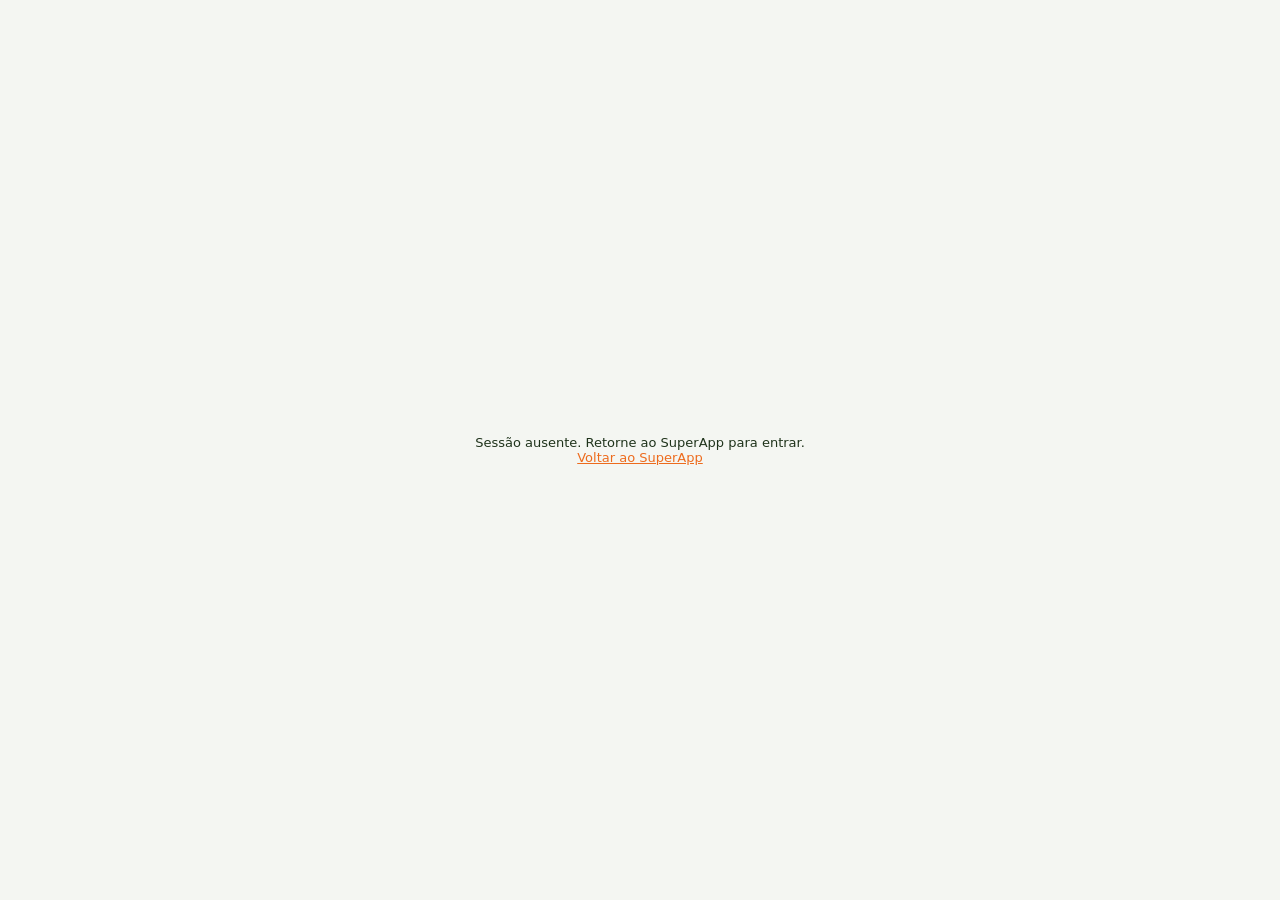
<file: comunicacao/index.html>
<!doctype html>
<html lang="pt-BR" data-theme="light" data-app-code="comunicacao">
<head>
  <meta charset="utf-8">
  <meta name="viewport" content="width=device-width,initial-scale=1,viewport-fit=cover">
  <meta name="description" content="Avisos, reuniões e treinamentos da 321 Modular.">
  <meta name="color-scheme" content="light dark">
  <title>321 Modular | Painel de Comunicação</title>
  <link rel="icon" type="image/svg+xml" href="../shared/IconComunicacao.svg">
  <link rel="stylesheet" href="../shared/boot.css?v=20260731-entry-2">
  <script src="../shared/theme-bootstrap.js"></script>
  <script src="../shared/runtime-config.js"></script>
  <script src="./supabase.min.js?v=2.110.8"></script>
  <script src="../shared/auth.js?v=20260731-comunicacao-2"></script>
  <script src="../shared/app-guard.js?v=20260731-entry-2"></script>
  <script src="../shared/realtime-sync.js?v=20260820-2" defer></script>
  <link rel="stylesheet" href="../shared/brand-system.css?v=20260731-layout-2">
  <link rel="stylesheet" href="../shared/sidebar-standard.css?v=20260805-5">
  <link rel="stylesheet" href="../shared/ui-controls.css?v=20260807-controls-10">
  <link rel="stylesheet" href="../shared/delete-confirm.css?v=20260811-1">
  <link rel="stylesheet" href="./styles.css?v=20260819-4">
  <script src="../shared/ui-controls.js?v=20260807-controls-10" defer></script>
  <script src="../shared/delete-confirm.js?v=20260811-1" defer></script>
  <script src="./app.js?v=20260820-realtime-2" defer></script>
</head>
<body>
  <div id="app-shell" aria-busy="true">
    <div class="aside-backdrop" id="aside-backdrop"></div>
    <aside id="aside">
      <div class="side-brand">
        <img class="brand-logo superapp-brand-logo" src="../shared/Logo321Modular.svg" alt="321 Modular">
        <div class="brand-name"><span>Painel de</span><span>Comunicação</span></div>
      </div>
      <div class="nav-scroll">
        <nav class="tabs" id="nav-tabs" aria-label="Navegação principal">
          <button class="tab-btn active" type="button" data-view="notices" aria-current="page">Avisos</button>
          <button class="tab-btn" type="button" data-view="meetings">Reuniões</button>
          <button class="tab-btn" type="button" data-view="calendar">Calendário</button>
        </nav>
      </div>
      <div class="side-footer">
        <button class="theme-toggle" id="theme-toggle" type="button" title="Alternar tema" aria-label="Alternar tema"><span class="knob"></span></button>
        <div class="side-session">
          <span class="side-session-copy"><strong id="side-user-name">—</strong><small id="side-user-role">—</small></span>
          <button class="tab-btn" id="logout-btn" type="button">Sair</button>
        </div>
      </div>
    </aside>

    <main>
      <header class="topbar">
        <div class="topbar-copy">
          <button class="icon-btn mobile-menu" id="menu-btn" type="button" aria-label="Abrir menu" aria-expanded="false">☰</button>
          <div><h1 id="view-title">Avisos</h1><p id="view-subtitle">Comunicados destinados aos cargos selecionados.</p></div>
        </div>
        <div class="topbar-actions">
          <button class="btn" id="refresh-btn" type="button">↻ Atualizar</button>
          <button class="btn primary" id="new-notice-btn" type="button" hidden>+ Novo aviso</button>
          <button class="btn primary" id="new-meeting-btn" type="button" hidden>+ Nova reunião</button>
        </div>
      </header>
      <section id="view-root" aria-live="polite"></section>
    </main>
  </div>

  <div class="modal-overlay" id="editor-modal" aria-hidden="true">
    <section class="modal-dialog" role="dialog" aria-modal="true" aria-labelledby="editor-title">
      <header class="modal-head"><div><span class="eyebrow">Painel de comunicação</span><h2 id="editor-title">Nova publicação</h2></div><button class="icon-btn modal-close" id="editor-close" type="button" aria-label="Fechar">×</button></header>
      <form id="editor-form" novalidate>
        <div class="modal-body">
          <input id="record-id" type="hidden"><input id="record-version" type="hidden"><input id="editor-mode" type="hidden">
          <div class="form-grid">
            <label class="field field-wide"><span>Título <b>*</b></span><input id="title-input" type="text" maxlength="180" required autocomplete="off" placeholder="Título claro e objetivo"></label>
            <label class="field" id="type-field"><span>Tipo de reunião <b>*</b></span><select id="type-input" required></select></label>
            <label class="field" id="status-field"><span>Status <b>*</b></span><select id="status-input" required><option value="agendada">Agendada</option><option value="concluida">Concluída</option><option value="cancelada">Cancelada</option></select></label>
            <div class="field field-wide" id="date-field">
              <span>Data e hora <b>*</b></span>
              <div class="datetime-grid">
                <label class="datetime-part"><small>Data</small><span class="date-field-wrap"><input id="date-input" type="hidden"><button class="cell-date" id="date-button" type="button" aria-haspopup="dialog" aria-expanded="false">Selecionar…</button><span class="date-picker-host" id="date-picker-host"></span></span></label>
                <label class="datetime-part"><small>Hora</small><span class="hora-field-wrap"><input id="time-input" type="text" inputmode="numeric" maxlength="5" autocomplete="off" placeholder="00:00"><button class="hora-clock-btn" id="time-button" type="button" title="Escolher hora no relógio" aria-label="Escolher hora no relógio">&#128336;</button><span class="time-picker-host" id="time-picker-host"></span></span></label>
              </div>
            </div>
            <label class="field field-wide"><span>Descrição <b>*</b></span><textarea id="content-input" rows="6" maxlength="5000" required placeholder="Descreva as informações necessárias."></textarea><small><span id="content-count">0</span>/5000 caracteres</small></label>
            <label class="field field-wide"><span>Link relacionado</span><input id="link-input" type="url" maxlength="1000" inputmode="url" placeholder="https://..."><small>Somente links HTTP ou HTTPS.</small></label>
            <fieldset class="selection-box field-wide" id="role-audience"><legend>Cargos destinatários</legend><p>O aviso ou reunião ficará visível somente para os cargos e usuários selecionados.</p><div class="selection-grid" id="audience-grid"></div></fieldset>
            <fieldset class="selection-box field-wide" id="user-audience"><legend>Usuários destinatários</legend><label class="search-users"><span class="sr-only">Buscar destinatário</span><input id="user-search" type="search" autocomplete="off" placeholder="Buscar por nome, cargo ou franquia..."></label><div class="selection-grid users" id="users-grid"></div><p class="selection-summary" id="users-summary">Nenhum usuário selecionado.</p></fieldset>
          </div>
          <p class="form-error" id="form-error" role="alert" hidden></p>
        </div>
        <footer class="modal-foot"><button class="btn" id="cancel-btn" type="button">Cancelar</button><button class="btn primary" id="save-btn" type="submit">Salvar</button></footer>
      </form>
    </section>
  </div>

  <div class="modal-overlay" id="day-modal" aria-hidden="true">
    <section class="modal-dialog day-dialog" role="dialog" aria-modal="true" aria-labelledby="day-title">
      <header class="modal-head"><div><span class="eyebrow">Agenda</span><h2 id="day-title">Reuniões do dia</h2></div><button class="icon-btn modal-close" id="day-close" type="button" aria-label="Fechar">×</button></header>
      <div class="modal-body day-list" id="day-list"></div>
      <footer class="modal-foot"><button class="btn" id="day-done" type="button">Fechar</button></footer>
    </section>
  </div>
  <div class="toast" id="toast" aria-live="polite"></div>
</body>
</html>
</file>
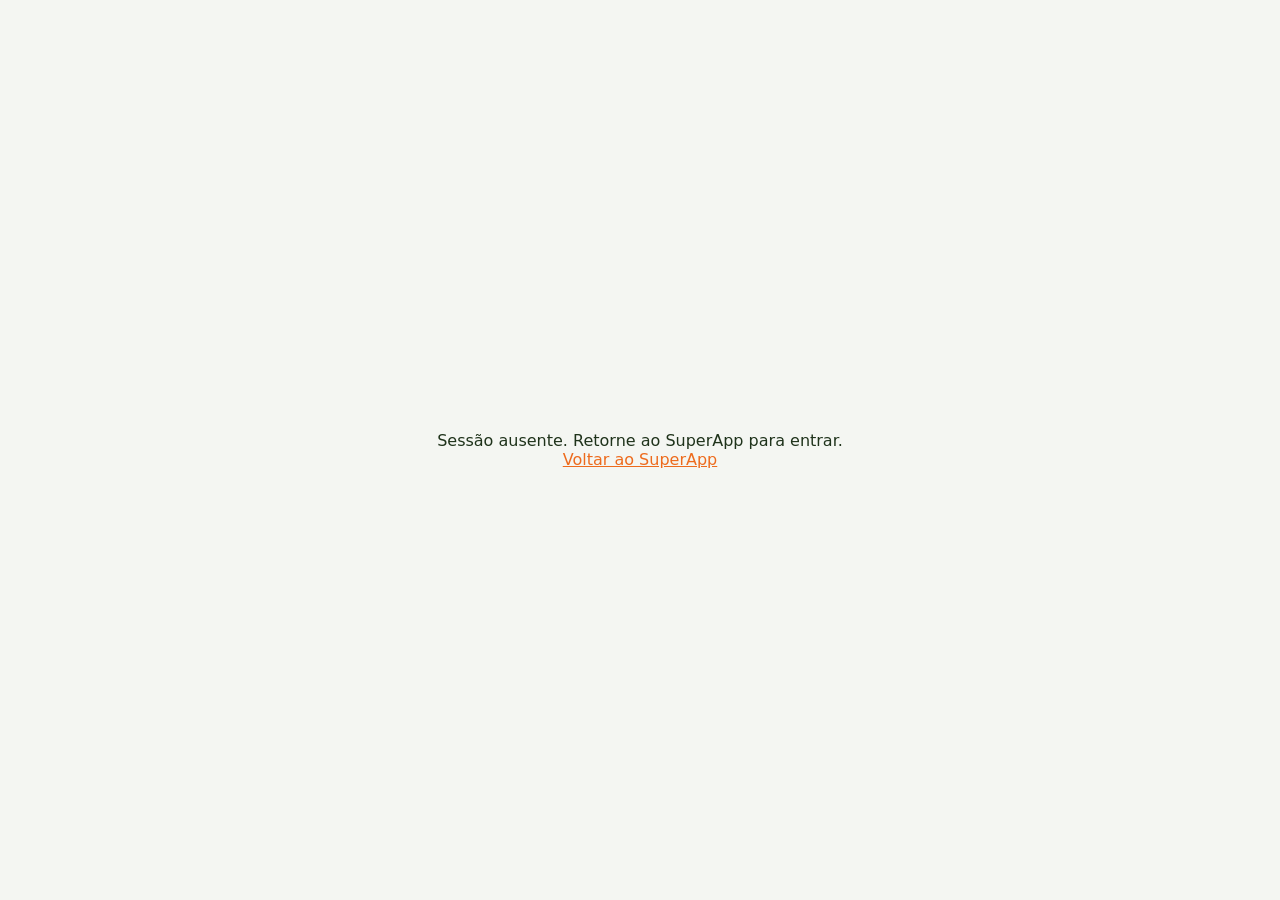
<file: corte/index.html>
<!doctype html>
<html lang="pt-BR" data-theme="light" data-app-code="corte">
<head>
  <meta charset="utf-8">
  <meta name="viewport" content="width=device-width, initial-scale=1">
  <meta name="theme-color" content="#eef0f2">
  <meta name="description" content="Planejamento seguro e local de cortes da 321 Modular.">
  <title>321 Modular | Plano de Corte</title>
  <link rel="icon" type="image/svg+xml" href="../shared/IconPlanoCorte.svg">
  <link rel="apple-touch-icon" href="../shared/IconPlanoCorte.svg">
  <link rel="manifest" href="../manifest.json">
  <meta name="mobile-web-app-capable" content="yes">
  <meta name="apple-mobile-web-app-capable" content="yes">
  <meta http-equiv="Content-Security-Policy" content="default-src 'self'; script-src 'self'; style-src 'self'; style-src-attr 'unsafe-inline'; img-src 'self' data: blob:; font-src 'self' data:; connect-src 'self' https://*.supabase.co wss://*.supabase.co; manifest-src 'self'; base-uri 'none'; form-action 'self'; frame-ancestors 'none'; object-src 'none'">
  <script src="./vendor/supabase.min.js?v=2.110.8"></script>
  <link rel="stylesheet" href="../shared/boot.css?v=20260823-corte-1">
  <script src="../shared/theme-bootstrap.js"></script>
  <script src="../shared/runtime-config.js"></script>
  <script src="../shared/auth.js?v=20260823-corte-1"></script>
  <script src="../shared/app-guard.js?v=20260823-corte-1"></script>
  <link rel="stylesheet" href="styles-base.css?v=20260823-corte-1">
  <link rel="stylesheet" href="../shared/brand-system.css?v=20260823-corte-1">
  <link rel="stylesheet" href="../shared/sidebar-standard.css?v=20260823-corte-1">
  <link rel="stylesheet" href="../shared/ui-controls.css?v=20260827-corte-number-2">
  <link rel="stylesheet" href="integration.css?v=20260827-cut-order-3">
  <link rel="stylesheet" href="audit-fixes.css?v=20260828-piece-scale-pdf-11">
  <script src="../shared/ui-controls.js?v=20260827-corte-number-2" defer></script>
  <script src="../shared/jspdf.umd.min.js?v=2.5.1" defer></script>
  <script src="optimizer.js?v=20260828-kerf-11" defer></script>
  <script src="pdf-plan.js?v=20260828-cut-plan-pdf-2" defer></script>
  <script src="app.js?v=20260828-piece-scale-pdf-9" defer></script>
  <script src="integration.js?v=20260823-corte-2" defer></script>
</head>
<body>
  <div class="aside-backdrop" id="asideBackdrop"></div>
  <div class="app-shell">
    <aside id="side">
      <div class="side-brand"><img class="brand-logo superapp-brand-logo" src="../shared/Logo321Modular.svg" alt="321 Modular"><div class="brand-name">Plano de<br>Corte</div></div>
      <div class="nav-scroll"><nav class="tabs" aria-label="Áreas do aplicativo"><button class="tab tab-btn active" data-tab="pieces" type="button" aria-controls="piecesPage" aria-current="page"><span>Peças</span></button><button class="tab tab-btn" data-tab="plans" type="button" aria-controls="plansPage"><span>Plano de corte</span></button></nav></div>
      <div class="side-footer"><button class="theme-toggle" id="themeBtn" type="button" title="Alternar tema claro e escuro" aria-label="Alternar tema"><span class="knob"></span></button><div class="side-session"><span class="side-session-copy"><strong class="side-session-name" id="sideUserName">—</strong><small class="side-session-role" id="sideUserRole">—</small></span><button class="button side-logout" id="logoutBtn" type="button">Sair</button></div></div>
    </aside>
    <main class="main">
      <header class="topbar"><div class="title-group"><button class="hamburger-btn" id="menuBtn" type="button" aria-label="Abrir menu" aria-controls="side" aria-expanded="false">☰</button><div><h1 id="pageTitle">Peças</h1><p id="workspaceStatus">Arquivos de demonstração</p></div></div><div class="workspace-actions"><button id="openFolderButton" class="button button-light" type="button">Selecionar pasta</button><button id="importButton" class="button button-ghost-light" type="button">Importar JSON</button><input id="fileInput" type="file" accept="application/json,.json" multiple hidden></div></header>
      <div class="shell main-shell">
    <section id="piecesPage" class="page active" aria-labelledby="piecesTitle" aria-hidden="false">

      <div class="editor-layout">
        <aside class="panel editor-fields">
          <div class="panel-heading">
            <div>
              <span class="step">PASSO 1</span>
              <h2 id="piecesTitle">Dimensões da peça</h2>
            </div>
            <button id="newPieceButton" class="icon-button" type="button" title="Limpar e criar nova peça">Nova</button>
          </div>

          <label class="field">
            <span>Código</span>
            <input id="partCode" type="text" maxlength="80" placeholder="TRAV-420" autocomplete="off">
          </label>
          <label class="field">
            <span>Nome da peça</span>
            <input id="partName" type="text" maxlength="120" placeholder="Travessa inclinada" autocomplete="off">
          </label>
          <label class="field">
            <span>Comprimento final</span>
            <div class="input-unit"><input id="partLength" type="number" class="gestao-number" max="100000" inputmode="decimal" value="600" min="1" step="0.5"><span>mm</span></div>
          </label>

          <div class="two-fields profile-inputs">
            <label class="field">
              <span>Largura da peça no corte</span>
              <div class="input-unit"><input id="partWidth" type="number" class="gestao-number" max="100000" inputmode="decimal" value="90" min="1" step="0.5"><span>mm</span></div>
            </label>
            <label class="field">
              <span>Espessura</span>
              <div class="input-unit"><input id="partThickness" type="number" class="gestao-number" max="100000" inputmode="decimal" value="45" min="1" step="0.5"><span>mm</span></div>
            </label>
          </div>

          <div class="cut-summary">
            <span class="step">PASSO 2</span>
            <div class="summary-row"><span>Cortes definidos</span><strong id="cutCount">0</strong></div>
            <p id="cutInstruction">Ângulo 90° é vertical. Valores menores inclinam para um lado e valores maiores para o lado oposto.</p>
          </div>

          <div class="cut-fields">
            <label class="field">
              <span>Origem do corte</span>
              <select id="cutOrigin">
                <option value="top">Borda superior</option>
                <option value="bottom">Borda inferior</option>
              </select>
            </label>
            <label class="field">
              <span>Posição X inicial</span>
              <div class="input-unit"><input id="cutStartX" type="number" class="gestao-number" min="-100000" max="100000" inputmode="decimal" value="0.00" step="0.01"><span>mm</span></div>
            </label>
            <label class="field full-field">
              <span>Ângulo da serra</span>
              <div class="input-unit"><input id="cutAngle" type="number" class="gestao-number" inputmode="decimal" value="90.00" min="0.11" max="179.89" step="0.01"><span>°</span></div>
            </label>
          </div>
          <div id="cutProjection" class="cut-projection">Ponto oposto: x 0,00 mm</div>
          <button id="addCutButton" class="button button-secondary full" type="button">＋ Adicionar corte</button>
          <button id="clearCutsButton" class="button button-link full" type="button">Limpar todos os cortes</button>
          <button id="savePieceButton" class="button button-primary full" type="button">Salvar arquivo da peça</button>
        </aside>

        <section class="drawing-column">
          <div class="panel drawing-panel">
            <div class="drawing-toolbar">
              <div>
                <span class="step">VISTA DO CORTE — LARGURA</span>
                <strong id="drawingCaption">600 × 90 mm</strong>
              </div>
              <div class="legend">
                <span><i class="legend-dot point"></i> ponto</span>
                <span><i class="legend-line"></i> corte</span>
                <span><i class="legend-reference"></i> retângulo de referência</span>
              </div>
            </div>
            <div class="canvas-wrap" id="canvasWrap">
              <svg id="pieceCanvas" role="img" aria-label="Editor da peça retangular"></svg>
            </div>
            <div class="canvas-help">
              <span>Precisão de entrada: 0,01 mm.</span>
              <span>Pontos externos levam a peça para uma beirada da barra.</span>
            </div>
          </div>

          <div class="panel cuts-panel">
            <div class="panel-heading compact">
              <div>
                <span class="step">CORTES DA PEÇA</span>
                <h2>Pontos e inclinações</h2>
              </div>
            </div>
            <div id="cutsList" class="cuts-list"></div>
          </div>
        </section>
      </div>

      <section class="library-section">
        <div class="section-heading">
          <div>
            <span class="eyebrow">PASTA /PECAS</span>
            <h2>Biblioteca carregada</h2>
          </div>
          <span id="pieceLibraryCount" class="count-badge">0 peças</span>
        </div>
        <div id="piecesGrid" class="pieces-grid"></div>
      </section>
    </section>

    <section id="plansPage" class="page" aria-labelledby="plansTitle" aria-hidden="true">

      <div class="plan-layout">
        <aside class="panel plan-form">
          <div class="panel-heading compact">
            <div>
              <span class="step">MATÉRIA-PRIMA</span>
              <h2 id="plansTitle">Barra abastecida</h2>
            </div>
          </div>
          <label class="field">
            <span>Comprimento da barra</span>
            <div class="input-unit"><input id="stockLength" type="number" class="gestao-number" max="100000" inputmode="decimal" value="3000" min="100" step="1"><span>mm</span></div>
          </label>
          <div class="two-fields">
            <label class="field">
              <span>Largura da matéria-prima</span>
              <div class="input-unit"><input id="stockWidth" type="number" class="gestao-number" max="100000" inputmode="decimal" value="90" min="1" step="0.5"><span>mm</span></div>
            </label>
            <label class="field">
              <span>Espessura da matéria-prima</span>
              <div class="input-unit"><input id="stockThickness" type="number" class="gestao-number" max="100000" inputmode="decimal" value="45" min="1" step="0.5"><span>mm</span></div>
            </label>
          </div>
          <div class="two-fields">
            <label class="field">
              <span>Espessura da lâmina (kerf)</span>
              <div class="input-unit"><input id="kerf" type="number" class="gestao-number" max="10000" inputmode="decimal" value="3.2" min="0" step="0.1"><span>mm</span></div>
            </label>
            <label class="field">
              <span>Refilo inicial</span>
              <div class="input-unit"><input id="initialTrim" type="number" class="gestao-number" max="100000" inputmode="decimal" value="10" min="0" step="0.5"><span>mm</span></div>
            </label>
          </div>
          <div class="profile-grid compact-profile">
            <div><span>PERFIL ATIVO</span><strong id="stockProfileSummary">90 × 45 mm</strong></div>
            <div><span>MÉTODO</span><strong>melhor encaixe</strong></div>
          </div>

          <span class="step order-step">PEÇAS E QUANTIDADES</span>
          <label class="field">
            <span>Pesquisar no catálogo</span>
            <input id="catalogSearch" type="search" placeholder="Código, nome ou dimensão" autocomplete="off" maxlength="120">
          </label>
          <p id="compatibilitySummary" class="compatibility-summary">Filtrando peças compatíveis.</p>
          <div id="orderItems" class="order-items"></div>
          <div class="plan-actions">
            <button id="saveQuantitiesButton" class="button button-secondary" type="button">Salvar quantidades</button>
            <button id="generatePlanButton" class="button button-primary" type="button">Gerar plano de corte</button>
          </div>
        </aside>

        <section class="result-column">
          <div id="planEmpty" class="empty-state">
            <div class="empty-icon" aria-hidden="true">╱╲</div>
            <h2>O plano aparecerá aqui</h2>
            <p>Informe as quantidades e gere uma distribuição para o comprimento disponível.</p>
          </div>
          <div id="planResult" class="hidden"></div>
        </section>
      </div>
    </section>
  </div>
    </main>
  </div>

  <div id="pieceDetailOverlay" class="piece-detail-overlay" aria-hidden="true">
    <section class="piece-detail-dialog" role="dialog" aria-modal="true" aria-labelledby="pieceDetailTitle" tabindex="-1">
      <header class="piece-detail-head">
        <div>
          <span class="step">MEDIDAS DA PEÇA</span>
          <h2 id="pieceDetailTitle">Detalhes da peça</h2>
        </div>
        <button id="pieceDetailCloseX" class="piece-detail-close" type="button" aria-label="Fechar detalhes">×</button>
      </header>
      <div id="pieceDetailBody" class="piece-detail-body"></div>
      <footer class="piece-detail-foot">
        <button id="pieceDetailClose" class="button button-secondary" type="button">Fechar</button>
      </footer>
    </section>
  </div>

  <div id="toast" class="toast" role="status" aria-live="polite"></div>
</body>
</html>
</file>
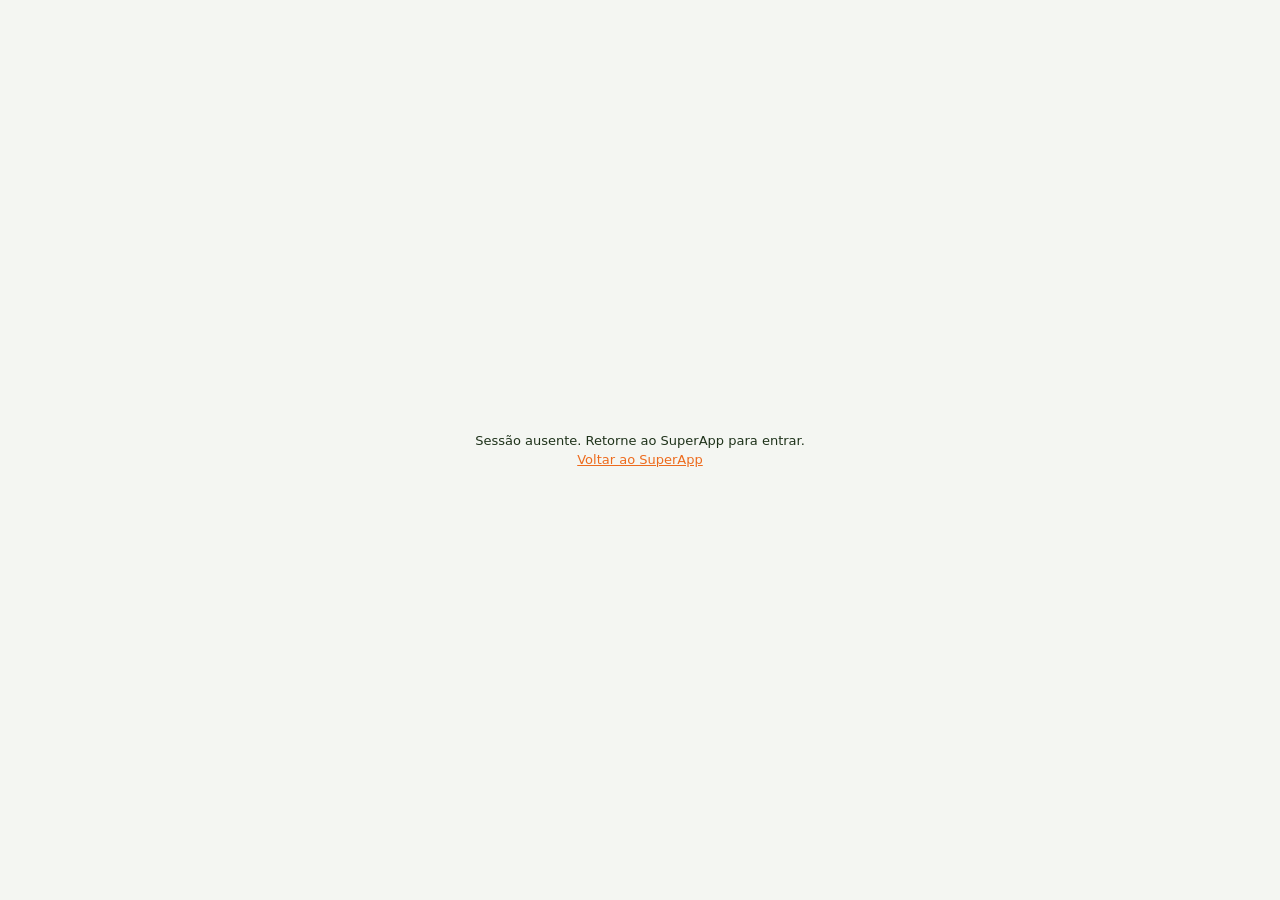
<file: simulacao/index.html>
<!doctype html>
<html lang="pt-BR" data-theme="light" data-app-code="simulacao">
<head>
<meta charset="utf-8"><meta name="viewport" content="width=device-width,initial-scale=1">
<title>321 Modular | Simulador de Investimento</title>
<meta name="description" content="Simulação de investimento modular 321 Modular.">
<link rel="icon" type="image/svg+xml" href="../shared/IconSimulaçãoInvestimento.svg">
<script src="./vendor/chart.umd.min.js?v=4.4.1"></script>
<script src="./vendor/jspdf.umd.min.js?v=2.5.1"></script>
<script src="./vendor/supabase.min.js?v=2.110.8"></script>
<link rel="stylesheet" href="../shared/boot.css?v=20260731-entry-2">
<script src="../shared/theme-bootstrap.js"></script>
<script src="../shared/runtime-config.js"></script>
<script src="../shared/auth.js?v=20260731-simulacao-1"></script>
<script src="../shared/app-guard.js?v=20260731-entry-2"></script>
<link rel="stylesheet" href="./styles-external.css?v=20260804-exit-3">
<link rel="stylesheet" href="../shared/brand-system.css?v=20260731-layout-2">
<link rel="stylesheet" href="../shared/sidebar-standard.css?v=20260805-5">
<link rel="stylesheet" href="../shared/ui-controls.css?v=20260807-controls-10">
<script src="../shared/ui-controls.js?v=20260807-controls-10" defer></script>
</head><body>
<div class="aside-backdrop" id="asideBackdrop"></div><div class="app"><aside class="side" id="side"><div class="brand"><div class="brand-mark"><img class="brand-logo-ref superapp-brand-logo" src="../shared/Logo321Modular.svg" alt="321 Modular"></div><div class="brand-name"><strong>Simulador de</strong><strong>Investimento</strong></div></div><div class="nav-scroll"><nav class="nav" id="nav"></nav></div><div class="side-footer"><button class="theme-toggle" id="themeBtn" title="Alternar tema claro e escuro" aria-label="Alternar tema"><span class="knob"></span></button><div class="side-session"><span class="side-session-copy"><strong class="side-session-name" id="sideUserName">—</strong><small class="side-session-role" id="sideUserRole">—</small></span><button class="btn side-logout" id="logoutBtn" type="button">Sair</button></div></div></aside>
<main class="main"><header class="top"><div><button class="iconbtn mobile-menu" id="menuBtn">☰</button><h1 id="title">Visão geral</h1><div class="sub" id="saveStatus">Dados temporários · não são salvos</div></div><div class="actions"><div class="horizon-picker" id="horizonPicker"><button type="button" class="sel-simple-btn horizon-toggle" id="horizonToggle" aria-haspopup="listbox" aria-expanded="false"><span class="horizon-caption">Horizonte da análise</span><strong id="horizonValue">10 anos</strong></button></div><button class="btn hide-sm" id="demoBtn">Reset</button><button class="btn primary" id="reportBtn">Relatório</button></div></header><section class="summary" id="summary"></section><div id="view" class="view"></div></main></div><div class="toast" id="toast" aria-live="polite"></div><div class="modal" id="modal"><div class="modalbox" id="modalBox"></div></div>
<script src="./app.js?v=20260731-defaults-2" defer></script></body></html>
</file>
<file: shared/boot.css>
html.superapp-route-pending body > *,
html.superapp-session-pending body.portal-page > * {
  visibility: hidden !important;
}
</file>
<file: shared/brand-system.css>
@font-face {
  font-family: "Montserrat";
  src: url("./Montserrat-Variable.ttf") format("truetype-variations");
  font-style: normal;
  font-weight: 100 900;
  font-display: swap;
}

:root {
  --superapp-font: "Montserrat", -apple-system, BlinkMacSystemFont, "Segoe UI", sans-serif;
  --superapp-entry-ease: cubic-bezier(.16, .84, .44, 1);
}

body,
button,
input,
select,
textarea {
  font-family: var(--superapp-font);
}

html.superapp-route-pending body > *,
html.superapp-session-pending body.portal-page > * {
  visibility: hidden !important;
}

html.superapp-route-ready body,
html.superapp-portal-ready body.portal-page {
  animation: superappAppEnter .36s var(--superapp-entry-ease) both;
}

.superapp-brand-logo {
  display: block;
  width: 112px !important;
  height: 36px !important;
  min-width: 112px;
  max-width: 112px !important;
  max-height: 36px !important;
  object-fit: contain;
  object-position: center;
  flex: 0 0 112px;
}

@keyframes superappAppEnter {
  from { opacity: 0; transform: translateY(8px) scale(.997); }
  to { opacity: 1; transform: translateY(0) scale(1); }
}

/* Checklist alinhado à identidade visual do app Gestão. */
html[data-app-code="checklist"] body {
  background: var(--bg);
  color: var(--t1);
}

html[data-app-code="checklist"] header {
  padding: 13px 16px 11px;
  color: var(--t1);
  background: var(--wh);
  border-top: 3px solid var(--or);
  border-bottom: 1px solid var(--bdr);
  box-shadow: 0 8px 24px rgba(20, 24, 30, .07);
}

html[data-app-code="checklist"] .header-inner {
  width: min(100%, 980px);
  margin: 0 auto;
}

html[data-app-code="checklist"] .checklist-brand-wrap {
  display: inline-flex;
  align-items: center;
  justify-content: center;
  padding: 4px 8px;
  border: 1px solid var(--bdr);
  border-radius: 9px;
  background: #fff;
  box-shadow: 0 1px 3px rgba(0, 0, 0, .12);
  flex: 0 0 auto;
}

html[data-app-code="checklist"] .checklist-brand-copy {
  display: grid;
  gap: 1px;
  min-width: 0;
}

html[data-app-code="checklist"] .checklist-brand-copy strong {
  color: var(--t1);
  font-size: 13px;
  font-weight: 800;
  line-height: 1.2;
}

html[data-app-code="checklist"] .checklist-brand-copy small {
  color: var(--tm);
  font-size: 9px;
  font-weight: 700;
  letter-spacing: .08em;
  text-transform: uppercase;
}

html[data-app-code="checklist"] .header-right {
  gap: 10px;
}

html[data-app-code="checklist"] .prog-bar {
  width: 82px;
  height: 5px;
  background: var(--bdr);
}

html[data-app-code="checklist"] .prog-fill {
  background: linear-gradient(90deg, var(--or), var(--go));
}

html[data-app-code="checklist"] .prog-label {
  color: var(--t2);
  font-weight: 700;
}

html[data-app-code="checklist"] .theme-toggle {
  width: 46px;
  height: 25px;
  border: 1px solid var(--bdr);
  background: var(--bg);
}

html[data-app-code="checklist"] .theme-toggle:hover {
  border-color: var(--or);
}

html[data-app-code="checklist"] .theme-toggle .knob {
  top: 2px;
  left: 2px;
  width: 19px;
  height: 19px;
  font-size: 11px;
  background: var(--wh);
  transition: left .28s cubic-bezier(.34, 1.56, .64, 1), background .2s ease;
}

html[data-app-code="checklist"][data-theme="dark"] .theme-toggle {
  border-color: var(--or);
  background: rgba(238, 107, 27, .18);
}

html[data-app-code="checklist"][data-theme="dark"] .theme-toggle .knob {
  left: 24px;
}

html[data-app-code="checklist"] .container {
  width: min(100%, 980px);
  margin: 0 auto;
  padding: 18px 16px 0;
}

html[data-app-code="checklist"] .card {
  margin-bottom: 14px;
  border-radius: 14px;
  box-shadow: 0 8px 24px rgba(20, 24, 30, .07);
}

html[data-app-code="checklist"] .sec-head {
  color: var(--or);
}

html[data-app-code="checklist"] .phase-header {
  border-left: 3px solid var(--or);
  background: color-mix(in srgb, var(--or) 6%, var(--wh));
}

html[data-app-code="checklist"] .ph-num {
  color: #fff;
  background: linear-gradient(135deg, var(--or), var(--go));
}

html[data-app-code="checklist"] .field input:focus,
html[data-app-code="checklist"] .field select:focus,
html[data-app-code="checklist"] .obs-wrap textarea:focus {
  border-color: var(--or);
  box-shadow: 0 0 0 3px var(--or-soft);
}

html[data-app-code="checklist"] .btn {
  font-weight: 700;
}

html[data-app-code="checklist"] .btn-green {
  color: #fff;
  background: linear-gradient(135deg, var(--or), var(--go));
  box-shadow: 0 7px 17px -7px rgba(238, 107, 27, .7);
}

html[data-app-code="checklist"] .btn-green:active {
  background: var(--or);
}

html[data-app-code="checklist"] .bottom {
  background: color-mix(in srgb, var(--wh) 96%, transparent);
  box-shadow: 0 -8px 24px rgba(20, 24, 30, .08);
  backdrop-filter: blur(10px);
}

@media (max-width: 620px) {
  html[data-app-code="checklist"] .checklist-brand-copy small { display: none; }
  html[data-app-code="checklist"] .checklist-brand-copy strong { font-size: 11px; }
  html[data-app-code="checklist"] .prog-bar { width: 56px; }
  html[data-app-code="checklist"] .container { padding: 12px 12px 0; }
}

@media (max-width: 430px) {
  html[data-app-code="checklist"] .checklist-brand-copy { display: none; }
  html[data-app-code="checklist"] .header-inner { gap: 8px; }
  html[data-app-code="checklist"] .header-right { gap: 7px; }
  html[data-app-code="checklist"] .prog-bar { width: 46px; }
}

@media (prefers-reduced-motion: reduce) {
  html.superapp-route-ready body,
  html.superapp-portal-ready body.portal-page {
    animation-duration: .01ms !important;
  }
}
/* Fixed application shells: only the content area scrolls. */
@media screen {
  html[data-app-code="gestao"],
  html[data-app-code="planta"],
  html[data-app-code="playbook"],
  html[data-app-code="financeiro"],
  html[data-app-code="simulacao"],
  html[data-app-code="gestao"] body,
  html[data-app-code="planta"] body,
  html[data-app-code="playbook"] body,
  html[data-app-code="financeiro"] body,
  html[data-app-code="simulacao"] body {
    height: 100%;
    min-height: 0;
    overflow: hidden;
  }
html[data-app-code="planta"] main {
    flex: 1 1 auto;
    height: auto;
    min-height: 0;
    overflow: hidden;
  }
  html[data-app-code="planta"] #aside {
    position: sticky;
    top: 0;
    align-self: stretch;
    height: 100%;
    max-height: 100%;
    min-height: 0;
    overflow: hidden;
  }
  html[data-app-code="planta"] #aside .inv {
    min-height: 0;
    overflow-y: auto;
    overscroll-behavior: contain;
  }

  html[data-app-code="playbook"] main,
  html[data-app-code="financeiro"] main {
    height: 100dvh;
    max-height: 100dvh;
    min-height: 0;
    overflow-x: hidden;
    overflow-y: auto;
    overscroll-behavior: contain;
  }

  html[data-app-code="simulacao"] .app {
    height: 100dvh;
    max-height: 100dvh;
    min-height: 0;
    overflow: hidden;
  }
  html[data-app-code="simulacao"] .side {
    height: 100dvh;
    max-height: 100dvh;
    overflow: hidden;
  }
  html[data-app-code="simulacao"] .main {
    height: 100dvh;
    max-height: 100dvh;
    min-height: 0;
    padding-top: 0;
    overflow-x: hidden;
    overflow-y: auto;
    overscroll-behavior: contain;
  }
  html[data-app-code="simulacao"] .top {
    top: 0;
    padding-top: 25px;
    background: var(--bg);
  }
}
/* Preserve mobile drawer positioning after the shared desktop shell rules. */
@media screen and (max-width: 880px) {
  html[data-app-code="simulacao"] .main {
    padding-top: 0;
  }
  html[data-app-code="simulacao"] .top {
    padding-top: 16px;
  }
}@media screen and (max-width: 760px) {
  html[data-app-code="planta"] #aside {
    position: absolute;
    top: 0;
    bottom: 0;
    height: auto;
    max-height: 100%;
  }
}
</file>
<file: shared/sidebar-standard.css>
/* Padrão unificado de barra lateral — referência: Gestão Engenharia */
.side-footer{--sf-surface:var(--surface,var(--card,var(--wh,#fff)));--sf-bg:var(--bg,var(--soft,#f3f4f6));--sf-border:var(--border,var(--line,var(--bdr,#d9dde3)));--sf-text:var(--text,var(--ink,var(--t1,#1c1f24)));--sf-dim:var(--text-faint,var(--faint,var(--muted,var(--tm,var(--dim,var(--t2,#68717d))))));--sf-hover:var(--bg-soft,var(--soft,var(--gc,var(--paper,#f3f4f6))));--sf-accent:var(--accent,var(--orange,var(--or,#e8590c)));padding:14px 18px 16px!important;border-top:1px solid var(--sf-border)!important;margin-top:0!important;display:flex!important;flex-direction:column!important;align-items:stretch!important;gap:10px!important;flex-shrink:0!important;background:var(--sf-surface)!important}
.side-footer .theme-toggle{align-self:flex-start!important;margin:0!important;width:46px!important;height:25px!important;border-radius:999px!important;border:1px solid var(--sf-border)!important;background:var(--sf-bg)!important;position:relative!important;padding:0!important;cursor:pointer!important;flex-shrink:0!important;transition:background .2s,border-color .2s!important}
.side-footer .theme-toggle:hover{border-color:var(--sf-accent)!important}
.side-footer .theme-toggle .knob,.side-footer .theme-toggle .theme-toggle-knob{position:absolute!important;top:2px!important;left:2px!important;width:19px!important;height:19px!important;border-radius:50%!important;background:var(--sf-surface)!important;box-shadow:0 1px 3px rgba(0,0,0,.3)!important;display:flex!important;align-items:center!important;justify-content:center!important;font-size:11px!important;line-height:1!important;transition:left .28s cubic-bezier(.34,1.56,.64,1),background .2s!important}
[data-theme=dark] .side-footer .theme-toggle{background:rgba(241,120,58,.18)!important}
[data-theme=dark] .side-footer .theme-toggle .knob,[data-theme=dark] .side-footer .theme-toggle .theme-toggle-knob{left:24px!important}
.side-footer .side-session{display:flex!important;align-items:stretch!important;gap:8px!important;min-width:0!important;margin:0!important;padding:0!important;border:0!important;background:transparent!important}
.side-footer .side-session-copy{display:grid!important;gap:2px!important;min-width:0!important;flex:1 1 auto!important;background:var(--sf-bg)!important;border:1px solid var(--sf-border)!important;border-radius:9px!important;padding:7px 9px!important}
.side-footer .side-session-name,.side-footer .side-session-copy>strong{display:block!important;min-width:0!important;color:var(--sf-text)!important;font-size:11.5px!important;font-weight:700!important;line-height:1.25!important;white-space:normal!important;overflow:visible!important;text-overflow:clip!important;overflow-wrap:anywhere!important;word-break:break-word!important}
.side-footer .side-session-role,.side-footer .side-session-copy>small{display:block!important;min-width:0!important;color:var(--sf-dim)!important;font-size:10px!important;font-weight:600!important;line-height:1.3!important;white-space:normal!important;overflow:visible!important;text-overflow:clip!important;overflow-wrap:anywhere!important;word-break:break-word!important;margin:0!important}
.side-footer .side-session>button{display:flex!important;align-items:center!important;justify-content:center!important;align-self:stretch!important;flex:0 0 56px!important;width:56px!important;min-width:56px!important;max-width:56px!important;min-height:100%!important;padding:7px 10px!important;border:1px solid var(--sf-border)!important;border-radius:8px!important;background:var(--sf-surface)!important;color:var(--sf-dim)!important;text-align:center!important;font-size:12.5px!important;font-weight:600!important;position:relative!important;overflow:visible!important;box-sizing:border-box!important;gap:0!important;transition:background .2s cubic-bezier(.16,.84,.44,1),color .2s cubic-bezier(.16,.84,.44,1),border-color .2s cubic-bezier(.16,.84,.44,1),transform .12s cubic-bezier(.34,1.56,.64,1)!important}
.side-footer .side-session>button::before{content:""!important;display:block!important;position:absolute!important;left:5px!important;top:50%!important;width:3px!important;height:0!important;border-radius:99px!important;background:var(--sf-accent)!important;transform:translateY(-50%)!important;transition:height .22s cubic-bezier(.16,.84,.44,1)!important}
.side-footer .side-session>button:hover{background:var(--sf-hover)!important;color:var(--sf-text)!important;border-color:var(--sf-dim)!important;padding:7px 10px!important}
.side-footer .side-session>button:hover::before{height:15px!important}.side-footer .side-session>button:active{transform:scale(.98)!important}

/* Playbook: mesma geometria e hierarquia visual da navegação do Gestão */
#playbook-sidebar{width:242px!important;padding:20px 0 0!important;background:var(--wh)!important}
#playbook-sidebar .side-footer{--sf-hover:color-mix(in srgb,var(--wh) 78%,var(--bg))}
#playbook-sidebar .side-brand{display:flex!important;align-items:center!important;gap:12px!important;padding:0 18px 20px!important;border-bottom:1px solid var(--bdr)!important;margin-bottom:14px!important;background:var(--wh)!important}
#playbook-sidebar .brand-logo-wrap{padding:0!important;border:0!important;border-radius:0!important;background:transparent!important;box-shadow:none!important}
#playbook-sidebar .brand-mark-img{height:34px!important;width:auto!important}
[data-theme=dark] #playbook-sidebar .brand-logo-wrap{background:#fff!important;padding:4px 8px!important;border-radius:8px!important}
#playbook-sidebar .brand-sub{font-size:10px!important;font-weight:800!important;line-height:1.25!important;letter-spacing:.03em!important;color:var(--t1)!important}
#playbook-sidebar .nav-scroll{padding:0 10px!important}
#playbook-sidebar .nav-group-lbl{font-size:9px!important;line-height:1.2!important;padding:9px 8px 5px!important;color:var(--tm)!important;letter-spacing:.08em!important}
#playbook-sidebar .nav-group-lbl:first-child{padding-top:0!important}
#playbook-sidebar a{display:flex!important;position:relative!important;align-items:center!important;gap:10px!important;margin:0 0 2px!important;padding:10px 13px!important;border-radius:10px!important;color:var(--t2)!important;font-size:12.5px!important;font-weight:600!important;line-height:1.25!important;transition:background .2s cubic-bezier(.16,.84,.44,1),color .2s cubic-bezier(.16,.84,.44,1),padding-left .22s cubic-bezier(.16,.84,.44,1),box-shadow .2s cubic-bezier(.16,.84,.44,1),transform .12s cubic-bezier(.34,1.56,.64,1)!important}
#playbook-sidebar a .nnum{display:none!important}
#playbook-sidebar a::before{content:""!important;position:absolute!important;left:5px!important;top:50%!important;width:3px!important;height:0!important;border-radius:99px!important;background:var(--or)!important;transform:translateY(-50%)!important;transition:height .22s cubic-bezier(.16,.84,.44,1)!important}
#playbook-sidebar a:hover{color:var(--t1)!important;background:color-mix(in srgb,var(--wh) 78%,var(--bg))!important;padding-left:16px!important}
#playbook-sidebar a:hover::before{height:15px!important}
#playbook-sidebar a.active::before{height:0!important}
#playbook-sidebar a.active{color:#fff!important;background:linear-gradient(135deg,var(--or),var(--go))!important;box-shadow:0 6px 16px -4px var(--or-soft),0 2px 6px -2px rgba(232,89,12,.35)!important;font-weight:700!important;padding-left:13px!important}
#playbook-sidebar .nav-parent.expanded>.nav-parent-link:not(.active){color:var(--t1)!important;background:color-mix(in srgb,var(--or) 11%,var(--wh))!important;box-shadow:inset 0 0 0 1px color-mix(in srgb,var(--or) 30%,transparent),0 4px 12px -9px var(--or)!important;font-weight:800!important}
#playbook-sidebar .nav-parent.expanded>.nav-parent-link::before{height:19px!important}
#playbook-sidebar .nav-parent.expanded>.nav-parent-link .nav-caret{color:var(--or)!important}
#playbook-sidebar .subnav{margin:4px 0 7px 9px!important;padding-left:8px!important;border-left:1px solid color-mix(in srgb,var(--or) 34%,var(--bdr))!important}
#playbook-sidebar .subnav a{font-size:11.5px!important;padding:8px 13px!important}#playbook-sidebar .subnav a:hover{padding-left:16px!important}
#playbook-sidebar~main{margin-left:242px!important;width:calc(100% - 242px)!important}
@media(max-width:880px){#playbook-sidebar{transform:translateX(-100%)}#playbook-sidebar.aside-open{transform:translateX(0)}#playbook-sidebar~main{margin-left:0!important;width:100%!important}}
/* correção de especificidade para sobrescritas históricas dos botões Sair */
.side-footer .side-session>#logout-btn,.side-footer .side-session>#side-logout-planta,.side-footer .side-session>#side-logout-playbook,.side-footer .side-session>.exit-btn,.side-footer .side-session>.side-logout,.side-footer .side-session>.tab-btn{flex:0 0 56px!important;width:56px!important;min-width:56px!important;max-width:56px!important;justify-content:center!important;padding:7px 10px!important;padding-left:10px!important;padding-right:10px!important}
.side-footer .side-session>#logout-btn:hover,.side-footer .side-session>#side-logout-planta:hover,.side-footer .side-session>#side-logout-playbook:hover,.side-footer .side-session>.exit-btn:hover,.side-footer .side-session>.side-logout:hover,.side-footer .side-session>.tab-btn:hover{padding:7px 10px!important;padding-left:10px!important;padding-right:10px!important}
/* Ajustes geométricos específicos sem divergir do padrão do Gestão */
.side-footer{width:100%!important;box-sizing:border-box!important}
.app>.side#side>.side-footer{width:calc(100% + 20px)!important;margin:0 -10px -20px!important}
@media(max-width:880px){.app>.side#side>.side-footer{padding-bottom:calc(16px + env(safe-area-inset-bottom))!important}}
</file>
<file: shared/ui-controls.css>
/* Controles visuais compartilhados — referência: Acompanhamento de Obras. */
:root{
  --ui-control-bg:var(--surface,var(--wh,var(--card,var(--bg-soft,#fff))));
  --ui-control-soft:var(--bg-soft,var(--gc,var(--soft,var(--bg,#f4f5f3))));
  --ui-control-ink:var(--text,var(--t1,var(--ink,#1f251f)));
  --ui-control-muted:var(--ink-faint,var(--faint,var(--tm,var(--muted,#7a8279))));
  --ui-control-line:var(--border,var(--bdr,var(--line,#d9ded7)));
  --ui-control-accent:var(--accent,var(--or,var(--orange,#f46f18)));
  --ui-control-selected:var(--accent-soft,var(--or-soft,rgba(244,111,24,.12)));
  --ui-control-shadow:0 16px 42px rgba(0,0,0,.24);
}
*{scrollbar-width:thin!important;scrollbar-color:var(--ui-control-line) var(--ui-control-bg)!important}
*::-webkit-scrollbar{width:10px!important;height:10px!important}
*::-webkit-scrollbar-track{background:var(--ui-control-bg)!important;border-radius:99px!important}
*::-webkit-scrollbar-thumb{background:var(--ui-control-line)!important;border:1px solid var(--ui-control-bg)!important;border-radius:99px!important}
*::-webkit-scrollbar-thumb:hover{background:var(--ui-control-muted)!important}
.ui-number-shell{
  display:grid;grid-template-columns:minmax(0,1fr) 28px;align-items:stretch;
  width:100%;min-width:0;max-width:100%;
}
.ui-number-shell[hidden]{display:none!important}
.ui-number-shell>input.ui-number-input{
  width:100%!important;min-width:0!important;max-width:100%;margin:0!important;
  border-right:0!important;border-radius:10px 0 0 10px!important;
  background:var(--ui-control-soft)!important;color:var(--ui-control-ink)!important;
  appearance:none!important;-webkit-appearance:none!important;-moz-appearance:textfield!important;
}
.ui-number-shell>input.ui-number-input::-webkit-inner-spin-button,
.ui-number-shell>input.ui-number-input::-webkit-outer-spin-button{
  display:none!important;width:0!important;height:0!important;margin:0!important;padding:0!important;
  opacity:0!important;pointer-events:none!important;-webkit-appearance:none!important;appearance:none!important;
}
.ui-number-stepper{
  display:grid;grid-template-rows:1fr 1fr;min-width:28px;overflow:hidden;
  border:1px solid var(--ui-control-line);border-left:1px solid var(--ui-control-line);
  border-radius:0 10px 10px 0;background:var(--ui-control-bg);
}
.ui-number-shell:focus-within>.ui-number-input{border-color:var(--ui-control-accent)!important;box-shadow:none!important}
.ui-number-shell:focus-within>.ui-number-stepper{border-color:var(--ui-control-accent);box-shadow:0 0 0 3px color-mix(in srgb,var(--ui-control-accent) 19%,transparent)}
.ui-number-step{
  position:relative;display:grid;place-items:center;width:100%;min-height:17px;padding:0;border:0;
  background:transparent;color:var(--ui-control-muted);cursor:pointer;
  transition:background-color .14s ease,color .14s ease;
}
.ui-number-step+.ui-number-step{border-top:1px solid var(--ui-control-line)}
.ui-number-step::before{
  content:"";width:6px;height:6px;border-top:1.5px solid currentColor;border-left:1.5px solid currentColor;
  transform:rotate(45deg) translate(1px,1px);transform-origin:center;
}
.ui-number-down::before{transform:rotate(225deg) translate(1px,1px)}
.ui-number-step:hover,.ui-number-step:focus-visible{outline:none;background:var(--ui-control-selected);color:var(--ui-control-accent)}
.ui-number-step:active{background:var(--ui-control-accent);color:#fff}
.ui-number-step:disabled{opacity:.42;cursor:not-allowed;background:transparent;color:var(--ui-control-muted)}
.ui-number-shell.is-disabled{opacity:.62}
.ui-control-shell{position:relative;display:block;width:100%;min-width:0}
.ui-native-select-hidden,.ui-native-date-hidden{
  position:absolute!important;width:1px!important;height:1px!important;min-width:1px!important;
  margin:0!important;padding:0!important;border:0!important;opacity:0!important;
  pointer-events:none!important;clip-path:inset(50%)!important;
}
.ui-select-button,.ui-date-button{
  display:flex;align-items:center;justify-content:space-between;gap:10px;
  width:100%;min-width:0;min-height:40px;padding:8px 12px;border:1px solid var(--ui-control-line);
  border-radius:10px;background:var(--ui-control-bg);color:var(--ui-control-ink);
  font:600 13px/1.25 inherit;text-align:left;cursor:pointer;
  transition:border-color .16s ease,box-shadow .16s ease,background-color .16s ease,color .16s ease;
}
.ui-select-button:hover,.ui-date-button:hover{border-color:color-mix(in srgb,var(--ui-control-accent) 58%,var(--ui-control-line))}
.ui-select-button:focus-visible,.ui-date-button:focus-visible{
  outline:none;border-color:var(--ui-control-accent);
  box-shadow:0 0 0 3px color-mix(in srgb,var(--ui-control-accent) 19%,transparent);
}
.ui-select-button:disabled,.ui-date-button:disabled{opacity:.55;cursor:not-allowed}
.ui-select-button-label,.ui-date-button-label{overflow:hidden;text-overflow:ellipsis;white-space:nowrap}
.ui-select-button-chevron{
  width:7px;height:7px;flex:0 0 7px;border-right:2px solid var(--ui-control-muted);
  border-bottom:2px solid var(--ui-control-muted);transform:rotate(45deg) translateY(-2px);
  transform-origin:center;transition:transform .18s ease,border-color .18s ease;
}
.ui-select-button[aria-expanded="true"] .ui-select-button-chevron{
  transform:rotate(225deg) translate(-1px,-1px);border-color:var(--ui-control-accent);
}
.ui-select-popover,.ui-date-popover{
  position:absolute;z-index:2147483000;left:0;top:calc(100% + 6px);display:flex;flex-direction:column;gap:5px;
  width:max(100%,min(360px,calc(100vw - 20px)));min-width:180px;max-width:calc(100vw - 20px);max-height:min(340px,calc(100vh - 24px));
  padding:7px;border:1px solid color-mix(in srgb,var(--ui-control-accent) 42%,var(--ui-control-line));
  border-radius:12px;background:var(--ui-control-bg);box-shadow:var(--ui-control-shadow);
  overflow:auto;opacity:0;transform:translateY(-5px) scale(.985);transform-origin:top left;
  visibility:hidden;pointer-events:none;
  transition:opacity .16s ease,transform .16s ease,visibility 0s linear .16s;
}
.ui-control-shell.ui-align-right>.ui-select-popover,.ui-control-shell.ui-align-right>.ui-date-popover{left:auto;right:0;transform-origin:top right}
.ui-control-shell.ui-drop-up>.ui-select-popover,.ui-control-shell.ui-drop-up>.ui-date-popover{top:auto;bottom:calc(100% + 6px);transform:translateY(5px) scale(.985);transform-origin:bottom left}
.ui-control-shell.ui-align-right.ui-drop-up>.ui-select-popover,.ui-control-shell.ui-align-right.ui-drop-up>.ui-date-popover{transform-origin:bottom right}
.ui-select-popover[hidden],.ui-date-popover[hidden]{display:none!important}
.ui-select-popover.is-open,.ui-date-popover.is-open{
  opacity:1;transform:none;visibility:visible;pointer-events:auto;transition-delay:0s;
}
.ui-select-option{
  width:100%;padding:10px 11px;border:1px solid transparent;border-radius:8px;
  background:transparent;color:var(--ui-control-ink);font:600 12px/1.25 inherit;
  text-align:left;cursor:pointer;transition:background-color .14s ease,border-color .14s ease,color .14s ease;
}
.ui-select-option:hover,.ui-select-option:focus-visible{
  outline:none;background:color-mix(in srgb,var(--ui-control-accent) 11%,var(--ui-control-bg));
  border-color:color-mix(in srgb,var(--ui-control-accent) 28%,transparent);
}
.ui-select-option[aria-selected="true"]{
  background:linear-gradient(135deg,var(--ui-control-accent),color-mix(in srgb,var(--ui-control-accent) 72%,#f9b215))!important;border-color:var(--ui-control-accent)!important;
  color:#fff!important;font-weight:800;
}
.ui-select-option:disabled{opacity:.45;cursor:not-allowed}
.ui-date-button{padding-right:10px}
.ui-date-button::after{
  content:"";width:18px;height:18px;flex:0 0 18px;opacity:.82;
  background:currentColor;
  -webkit-mask:url("data:image/svg+xml,%3Csvg xmlns='http://www.w3.org/2000/svg' viewBox='0 0 24 24'%3E%3Crect x='3' y='5' width='18' height='16' rx='2' fill='none' stroke='black' stroke-width='2'/%3E%3Cpath d='M7 3v4M17 3v4M3 10h18' stroke='black' stroke-width='2'/%3E%3C/svg%3E") center/contain no-repeat;
  mask:url("data:image/svg+xml,%3Csvg xmlns='http://www.w3.org/2000/svg' viewBox='0 0 24 24'%3E%3Crect x='3' y='5' width='18' height='16' rx='2' fill='none' stroke='black' stroke-width='2'/%3E%3Cpath d='M7 3v4M17 3v4M3 10h18' stroke='black' stroke-width='2'/%3E%3C/svg%3E") center/contain no-repeat;
}
.ui-date-popover{width:min(318px,calc(100vw - 20px));padding:12px;overflow:visible}
.ui-date-head{display:grid;grid-template-columns:36px 1fr 36px;align-items:center;gap:7px;margin-bottom:8px}
.ui-date-title{color:var(--ui-control-ink);font:800 13px/1.2 inherit;text-align:center;text-transform:capitalize}
.ui-date-nav{
  width:36px;height:34px;border:1px solid var(--ui-control-line);border-radius:8px;
  background:var(--ui-control-soft);color:var(--ui-control-ink);font:800 18px/1 inherit;cursor:pointer;
}
.ui-date-nav:hover{border-color:var(--ui-control-accent);color:var(--ui-control-accent)}
.ui-date-week,.ui-date-grid{display:grid;grid-template-columns:repeat(7,1fr);gap:4px}
.ui-date-week span{padding:4px 0;color:var(--ui-control-muted);font:800 9px/1 inherit;text-align:center;text-transform:uppercase}
.ui-date-day{
  aspect-ratio:1;border:1px solid transparent;border-radius:8px;background:transparent;
  color:var(--ui-control-ink);font:700 11px/1 inherit;cursor:pointer;
}
.ui-date-day:hover,.ui-date-day:focus-visible{outline:none;background:var(--ui-control-selected);border-color:var(--ui-control-accent)}
.ui-date-day.is-outside{color:var(--ui-control-muted);opacity:.55}
.ui-date-day.is-today{border-color:color-mix(in srgb,var(--ui-control-accent) 58%,transparent)}
.ui-date-day.is-selected{background:var(--ui-control-accent);border-color:var(--ui-control-accent);color:#fff}
.ui-date-day:disabled{opacity:.25;cursor:not-allowed}
.ui-date-actions{display:flex;justify-content:space-between;gap:8px;margin-top:10px;padding-top:9px;border-top:1px solid var(--ui-control-line)}
.ui-date-action{
  min-height:32px;padding:6px 10px;border:1px solid var(--ui-control-line);border-radius:8px;
  background:var(--ui-control-soft);color:var(--ui-control-ink);font:700 11px/1 inherit;cursor:pointer;
}
.ui-date-action:hover{border-color:var(--ui-control-accent);color:var(--ui-control-accent)}
@media(max-width:640px){
  .ui-select-popover,.ui-date-popover{max-width:calc(100vw - 20px)}
}

/* A mesma fonte visual atende os controles pr?prios de Obras e Financeiro. */
.custom-select-button,.sel-simple-btn{
  min-height:43px;border:1.5px solid var(--ui-control-line);border-radius:10px;
  background:var(--ui-control-soft);color:var(--ui-control-ink);font:600 13px/1.25 inherit;
}
.custom-select-button:hover,.sel-simple-btn:hover{border-color:var(--ui-control-muted)}
.custom-select-button.open,.sel-simple-btn.dd-active{
  border-color:var(--ui-control-accent);background:var(--ui-control-bg);
  box-shadow:0 0 0 3px color-mix(in srgb,var(--ui-control-accent) 19%,transparent);
}
.custom-select-button i,.sel-simple-btn::after{
  width:7px;height:7px;border-right:2px solid var(--ui-control-muted);border-bottom:2px solid var(--ui-control-muted);
  transform:rotate(45deg);transform-origin:center;transition:transform .18s ease,border-color .18s ease;
}
.custom-select-button.open i,.sel-simple-btn.dd-active::after{transform:rotate(225deg);border-color:var(--ui-control-accent)}
.select-popover,.dd-panel-float{
  padding:7px;border:1px solid color-mix(in srgb,var(--ui-control-accent) 42%,var(--ui-control-line));
  border-radius:12px;background:var(--ui-control-bg);color:var(--ui-control-ink);box-shadow:var(--ui-control-shadow);
}
.select-popover button,.dd-panel-float .dd-opt{
  border:1px solid transparent!important;border-radius:8px;color:var(--ui-control-ink);font-weight:600;
}
.select-popover button:hover,.dd-panel-float .dd-opt:hover{background:color-mix(in srgb,var(--ui-control-accent) 11%,var(--ui-control-bg))}
.select-popover button.selected,.dd-panel-float .dd-opt.dd-opt-sel{
  background:linear-gradient(135deg,var(--ui-control-accent),color-mix(in srgb,var(--ui-control-accent) 72%,#f9b215))!important;border-color:var(--ui-control-accent)!important;color:#fff!important;font-weight:800;
}

@media(prefers-reduced-motion:reduce){
  .ui-select-button,.ui-date-button,.ui-select-popover,.ui-date-popover,.ui-select-button-chevron{transition:none!important}
}

[data-theme="dark"] .ui-select-popover,[data-theme="dark"] .ui-date-popover,[data-theme="dark"] .select-popover,[data-theme="dark"] .dd-panel-float,[data-theme="dark"] .ui-number-stepper{color-scheme:dark}

/* Modais compartilhados: moldura, cabecalho e rodape no padrao do app Obras. */
[data-app-code="gestao"] .modal-backdrop,
[data-app-code="gestao"] .confirm-backdrop,
[data-app-code="planta"] .scrim,
[data-app-code="planta"] #gestorOverlay,
[data-app-code="planta"] #confirmOverlay,
[data-app-code="financeiro"] .mb,
[data-app-code="financeiro"] .confirm-backdrop,
[data-app-code="obras"] .modal-backdrop,
[data-app-code="simulacao"] #modal{backdrop-filter:blur(5px);-webkit-backdrop-filter:blur(5px)}

.superapp-modal-frame{--superapp-modal-pad-x:26px;--superapp-modal-pad-y:22px;border:1px solid var(--ui-control-line)!important;border-radius:15px!important;background:var(--ui-control-bg)!important;box-shadow:0 25px 75px rgba(0,0,0,.34)!important;overflow-x:hidden!important;overscroll-behavior:contain;scrollbar-width:none!important}
.superapp-modal-frame::-webkit-scrollbar{display:none!important;width:0!important;height:0!important}
.superapp-modal-frame.superapp-modal-structured{display:flex!important;flex-direction:column!important;overflow:hidden!important}
.superapp-modal-body{flex:1 1 auto;min-height:0;min-width:0;overflow-y:auto;overflow-x:hidden;overscroll-behavior:contain}
.superapp-modal-structured>.superapp-modal-head,.superapp-modal-structured>.superapp-modal-head-native{position:relative!important;top:auto!important;flex:0 0 auto!important}
.superapp-modal-structured>.superapp-modal-foot{position:relative!important;bottom:auto!important;flex:0 0 auto!important}
[data-app-code="gestao"] .superapp-modal-frame{--superapp-modal-pad-x:28px;--superapp-modal-pad-y:26px}
[data-app-code="planta"] .superapp-modal-frame,[data-app-code="simulacao"] .superapp-modal-frame{--superapp-modal-pad-x:22px;--superapp-modal-pad-y:22px}

.superapp-modal-head{position:sticky;top:calc(var(--superapp-modal-pad-y) * -1);z-index:40;flex:0 0 auto;margin:calc(var(--superapp-modal-pad-y) * -1) calc(var(--superapp-modal-pad-x) * -1) 18px;padding:18px var(--superapp-modal-pad-x) 14px;background:var(--ui-control-bg)!important;border-bottom:1px solid var(--ui-control-line);border-radius:15px 15px 0 0;isolation:isolate}
.superapp-modal-head>h2,.superapp-modal-head>h3{margin:0!important;padding-right:38px}
.superapp-modal-head>.sub,.superapp-modal-head>.msub{margin:5px 38px 0 0!important;color:var(--ui-control-muted)}
.superapp-modal-head>.modal-close-top,.superapp-modal-head>.mc{top:13px!important;right:var(--superapp-modal-pad-x)!important}
.superapp-modal-foot{position:sticky!important;bottom:calc(var(--superapp-modal-pad-y) * -1)!important;z-index:40;flex:0 0 auto;margin:18px calc(var(--superapp-modal-pad-x) * -1) calc(var(--superapp-modal-pad-y) * -1)!important;padding:14px var(--superapp-modal-pad-x)!important;background:var(--ui-control-bg)!important;border-top:1px solid var(--ui-control-line)!important;border-radius:0 0 15px 15px}

[data-app-code="planta"] .q-header,[data-app-code="planta"] .pm-header,[data-app-code="planta"] .pdf-modal-header,
[data-app-code="obras"] .modal>header{background:var(--ui-control-bg)}
[data-app-code="planta"] .q-modal>.modal-actions,[data-app-code="planta"] .pm-footer,[data-app-code="planta"] .pdf-modal-footer,
[data-app-code="obras"] .modal-actions,[data-app-code="obras"] .timeline-pdf-actions{background:var(--ui-control-bg)}

@media(max-width:560px){
  .superapp-modal-frame{--superapp-modal-pad-x:14px;--superapp-modal-pad-y:14px}
  .superapp-modal-head{padding-top:14px;padding-bottom:12px}
  .superapp-modal-foot{padding-bottom:calc(12px + env(safe-area-inset-bottom))!important}
}

/* Referencia visual Prob 7: selecao laranja suave com borda #f1783a. */
.ui-select-option[aria-selected="true"],.select-popover button.selected,.dd-panel-float .dd-opt.dd-opt-sel{
  background:#fff1e9!important;border:1px solid #f1783a!important;color:#7a3518!important;font-weight:800!important;
  box-shadow:inset 0 0 0 1px rgba(241,120,58,.18)!important;
}
[data-theme="dark"] .ui-select-option[aria-selected="true"],[data-theme="dark"] .select-popover button.selected,[data-theme="dark"] .dd-panel-float .dd-opt.dd-opt-sel{
  background:#42312c!important;border-color:#f1783a!important;color:#edeff2!important;
  box-shadow:inset 0 0 0 1px rgba(241,120,58,.2)!important;
}

/* Formato unico de modal, baseado na referencia Var 3. */
.superapp-modal-frame{color:var(--ui-control-ink)!important;font-family:var(--font,'Montserrat',sans-serif)!important}
.superapp-modal-head-native{position:sticky!important;top:0!important;z-index:40!important;flex:0 0 auto!important;background:var(--ui-control-bg)!important;border-bottom:1px solid var(--ui-control-line)!important;color:var(--ui-control-ink)!important;isolation:isolate}
.superapp-modal-head>h2,.superapp-modal-head>h3,.superapp-modal-head-native h2,.superapp-modal-head-native h3{color:var(--ui-control-ink)!important;font-family:var(--font,'Montserrat',sans-serif)!important;font-weight:800!important;letter-spacing:-.01em!important}
.superapp-modal-head .eyebrow,.superapp-modal-head-native small{color:#f1783a!important;font-size:9px!important;font-weight:800!important;letter-spacing:.12em!important;text-transform:uppercase!important}
.superapp-modal-button{min-height:38px!important;padding:9px 15px!important;border-radius:9px!important;font:700 12.5px/1.2 var(--font,'Montserrat',sans-serif)!important;transition:background-color .16s ease,border-color .16s ease,color .16s ease,transform .14s ease,box-shadow .16s ease!important}
.superapp-modal-button:hover{transform:translateY(-1px)!important}
.superapp-modal-button-secondary{background:var(--ui-control-bg)!important;border:1px solid var(--ui-control-line)!important;color:var(--ui-control-muted)!important;box-shadow:none!important}
.superapp-modal-button-secondary:hover{border-color:var(--ui-control-muted)!important;color:var(--ui-control-ink)!important}
.superapp-modal-button-primary{background:linear-gradient(135deg,#f1783a,#f9b215)!important;border:1px solid #f1783a!important;color:#fff!important;box-shadow:0 5px 14px rgba(241,120,58,.2)!important}
.superapp-modal-button-danger{background:#e25347!important;border:1px solid #e25347!important;color:#fff!important;box-shadow:none!important}
.superapp-modal-button-close{width:36px!important;min-width:36px!important;height:36px!important;min-height:36px!important;padding:0!important;display:grid!important;place-items:center!important;border:1px solid var(--ui-control-line)!important;border-radius:9px!important;background:var(--ui-control-soft)!important;color:var(--ui-control-ink)!important;font-size:20px!important;line-height:1!important;box-shadow:none!important}
.superapp-modal-button-close:hover{border-color:#f1783a!important;color:#f1783a!important;background:var(--ui-control-bg)!important}

@media(max-width:560px){
  .superapp-modal-button{min-height:42px!important}
}
</file>
<file: shared/delete-confirm.css>
/* Modal compartilhada de confirmação — referência 321 Modular */
body.superapp-confirm-locked{overflow:hidden!important}.superapp-confirm-overlay{position:fixed;inset:0;z-index:2147483000;display:grid;place-items:center;padding:16px;background:rgba(12,14,17,.62);backdrop-filter:blur(5px);-webkit-backdrop-filter:blur(5px);opacity:0;visibility:hidden;pointer-events:none;transition:opacity .2s ease,visibility 0s linear .2s}.superapp-confirm-overlay.open{opacity:1;visibility:visible;pointer-events:auto;transition:opacity .2s ease}.superapp-confirm-dialog{width:min(430px,100%);max-height:min(86dvh,680px);display:flex;flex-direction:column;overflow:hidden;border:1px solid var(--border,#31363e);border-radius:15px;background:var(--surface,#20242a);color:var(--text,#edeff2);box-shadow:0 18px 54px rgba(0,0,0,.55);transform:translateY(12px) scale(.97);transition:transform .26s cubic-bezier(.34,1.56,.64,1)}.superapp-confirm-overlay.open .superapp-confirm-dialog{transform:none}.superapp-confirm-head,.superapp-confirm-foot{flex:0 0 auto;display:flex;align-items:center;justify-content:space-between;gap:12px;padding:17px 22px;background:var(--surface,#20242a)}.superapp-confirm-head{border-bottom:1px solid var(--border,#31363e)}.superapp-confirm-heading{min-width:0}.superapp-confirm-eyebrow{margin:0 0 4px;color:var(--danger,#d94841);font-family:var(--font,"Montserrat",sans-serif);font-size:9px;font-weight:850;letter-spacing:.12em;text-transform:uppercase}.superapp-confirm-title{margin:0;color:var(--text,#edeff2);font-family:var(--font,"Montserrat",sans-serif);font-size:17px;font-weight:800;line-height:1.25;letter-spacing:-.01em}.superapp-confirm-body{flex:1 1 auto;min-height:0;overflow:auto;padding:20px 22px}.superapp-confirm-message{margin:0;color:var(--text-dim,var(--dim,#aab1bc));font-family:var(--font,"Montserrat",sans-serif);font-size:11.5px;font-weight:500;line-height:1.6;white-space:pre-line}.superapp-confirm-type{display:grid;gap:7px;margin-top:16px}.superapp-confirm-type[hidden]{display:none}.superapp-confirm-type label{color:var(--text-dim,var(--dim,#aab1bc));font-family:var(--font,"Montserrat",sans-serif);font-size:10px;font-weight:700}.superapp-confirm-type input{width:100%;min-height:42px;padding:10px 12px;border:1.5px solid var(--border,#31363e);border-radius:10px;outline:0;background:var(--bg-soft,var(--soft,#1d2026));color:var(--text,#edeff2);font:650 12px/1.3 var(--font,"Montserrat",sans-serif);text-transform:none;transition:border-color .16s,box-shadow .16s,background .16s}.superapp-confirm-type input:focus{border-color:var(--accent,#e8590c);box-shadow:0 0 0 3.5px var(--accent-soft,rgba(232,89,12,.16));background:var(--surface,#20242a)}.superapp-confirm-foot{justify-content:flex-end;border-top:1px solid var(--border,#31363e)}.superapp-confirm-button{min-height:39px;padding:9px 15px;border:1px solid var(--border,#31363e);border-radius:9px;background:var(--surface,#20242a);color:var(--text-dim,var(--dim,#aab1bc));font:750 12px/1.2 var(--font,"Montserrat",sans-serif);cursor:pointer;transition:transform .14s cubic-bezier(.34,1.56,.64,1),background .17s,border-color .17s,color .17s,box-shadow .17s}.superapp-confirm-button:hover{border-color:var(--text-faint,var(--faint,#747c88));color:var(--text,#edeff2);transform:translateY(-1px);box-shadow:0 1px 2px rgba(0,0,0,.15)}.superapp-confirm-button:active{transform:scale(.97)}.superapp-confirm-button:focus-visible{outline:2px solid var(--accent-2,#6c9bdb);outline-offset:3px}.superapp-confirm-button.confirm{border-color:var(--danger,#d94841);background:var(--danger,#d94841);color:#fff}.superapp-confirm-button.confirm.primary{border-color:var(--accent,#e8590c);background:linear-gradient(135deg,var(--accent,#e8590c),var(--accent-3,#f9b215));color:#fff}.superapp-confirm-button:disabled{opacity:.42;cursor:not-allowed;transform:none;box-shadow:none}@media(max-width:520px){.superapp-confirm-head,.superapp-confirm-foot,.superapp-confirm-body{padding-inline:16px}.superapp-confirm-foot{display:grid;grid-template-columns:1fr 1fr}.superapp-confirm-foot.only-ok{grid-template-columns:1fr}.superapp-confirm-button{width:100%}}@media(prefers-reduced-motion:reduce){.superapp-confirm-overlay,.superapp-confirm-dialog,.superapp-confirm-button{transition-duration:.01ms!important}}
</file>
<file: comunicacao/styles.css>
@font-face{font-family:Montserrat;src:url('../shared/Montserrat-Variable.ttf') format('truetype');font-weight:400 699;font-display:swap}
@font-face{font-family:Montserrat;src:url('../shared/Montserrat-Bold.ttf') format('truetype');font-weight:700 900;font-display:swap}
:root{--font:Montserrat,Arial,sans-serif;--bg:#f4f6f2;--surface:#fff;--surface-2:#f7f8f6;--soft:#eef1ec;--text:#1c241b;--text-dim:#697269;--text-faint:#8b948b;--border:#dce2da;--border-soft:#e7ebe5;--accent:#ed6b1d;--accent-2:#f9b215;--accent-soft:rgba(237,107,29,.12);--blue:#2d5da9;--danger:#d94841;--shadow:0 14px 38px rgba(24,40,20,.09);--ease:cubic-bezier(.16,.84,.44,1)}
[data-theme=dark]{--bg:#14171b;--surface:#20242a;--surface-2:#242930;--soft:#1b1f24;--text:#f1f3f5;--text-dim:#aab1bc;--text-faint:#7b8491;--border:#333a43;--border-soft:#2b3138;--accent-soft:rgba(237,107,29,.17);--shadow:0 18px 48px rgba(0,0,0,.3)}
*{box-sizing:border-box}html,body{height:100%;margin:0;background:var(--bg);color:var(--text);font-family:var(--font);font-size:13px;overflow:hidden}button,input,select,textarea{font:inherit;color:inherit}button:focus-visible,input:focus-visible,select:focus-visible,textarea:focus-visible{outline:2px solid var(--blue);outline-offset:2px}.sr-only{position:absolute;width:1px;height:1px;padding:0;margin:-1px;overflow:hidden;clip:rect(0,0,0,0);white-space:nowrap;border:0}
*{scrollbar-width:thin;scrollbar-color:var(--accent) var(--soft)}::-webkit-scrollbar{width:10px;height:10px}::-webkit-scrollbar-track{background:var(--soft)}::-webkit-scrollbar-thumb{border:2px solid var(--soft);border-radius:999px;background:var(--accent)}
#app-shell{display:none;height:100vh;grid-template-columns:242px minmax(0,1fr)}#app-shell.active{display:grid;animation:appIn .32s var(--ease)}@keyframes appIn{from{opacity:0}to{opacity:1}}
aside#aside{background:var(--surface);border-right:1px solid var(--border);display:flex;flex-direction:column;padding:20px 0 0;position:sticky;top:0;height:100vh;overflow:hidden;z-index:65}.brand-logo{height:34px;width:auto;display:block;flex-shrink:0}[data-theme=dark] .brand-logo{background:#fff;padding:4px 8px;border-radius:8px;box-sizing:content-box}.side-brand{display:flex;align-items:center;gap:12px;padding:0 18px 20px;border-bottom:1px solid var(--border);margin-bottom:14px;flex-shrink:0}.side-brand .brand-name{font-weight:800;font-size:14.5px;line-height:1.25}.nav-scroll{flex:1;min-height:0;overflow-y:auto}nav.tabs{display:flex;flex-direction:column;gap:2px;padding:0 10px}.tab-btn{position:relative;display:flex;align-items:center;gap:10px;padding:10px 13px;background:transparent;border:0;border-radius:10px;color:var(--text-dim);text-align:left;font-size:12.5px;font-weight:600;cursor:pointer;transition:background .2s,color .2s,padding-left .2s}.tab-btn::before{content:"";position:absolute;left:5px;top:50%;width:3px;height:0;border-radius:99px;background:var(--accent);transform:translateY(-50%);transition:height .22s var(--ease)}.tab-btn:hover{padding-left:17px;background:var(--soft);color:var(--text)}.tab-btn:hover::before{height:17px}.tab-btn.active{background:linear-gradient(135deg,var(--accent),var(--accent-2));color:#fff;box-shadow:0 7px 18px rgba(237,107,29,.2)}.tab-btn.active::before{display:none}.side-footer{padding:14px 18px 16px;border-top:1px solid var(--border);display:flex;flex-direction:column;gap:10px;flex-shrink:0;background:var(--surface)}
main{height:100vh;overflow:hidden;display:flex;flex-direction:column;padding:26px 32px 0;min-width:0}.topbar{display:flex;justify-content:space-between;align-items:center;margin-bottom:22px;flex-wrap:wrap;gap:12px;flex-shrink:0;padding-bottom:18px;border-bottom:1px solid var(--border-soft)}.topbar-copy{display:flex;align-items:center;gap:12px;min-width:0}.topbar h1{margin:0 0 4px;font-size:24px;line-height:1.15;font-weight:850;letter-spacing:-.03em}.topbar p{margin:0;color:var(--text-dim);font-size:11px}.topbar-actions{display:flex;align-items:center;gap:9px;flex-wrap:wrap;justify-content:flex-end}#view-root{flex:1;min-height:0;overflow-y:auto;padding:0 2px 30px;display:flex;flex-direction:column}.view-enter{animation:viewIn .34s var(--ease)}@keyframes viewIn{from{opacity:0;transform:translateY(7px)}to{opacity:1;transform:none}}
.btn,.icon-btn{border:1px solid var(--border);border-radius:9px;background:var(--surface);color:var(--text);font-weight:750;cursor:pointer;transition:transform .14s cubic-bezier(.34,1.56,.64,1),background .18s,border-color .18s,color .18s,box-shadow .18s}.btn{min-height:40px;padding:9px 14px}.btn:hover,.icon-btn:hover{border-color:var(--text-faint);background:var(--soft);transform:translateY(-1px)}.btn:active,.icon-btn:active{transform:scale(.97)}.btn.primary{border-color:transparent;background:linear-gradient(135deg,var(--accent),var(--accent-2));color:#fff;box-shadow:0 6px 16px rgba(237,107,29,.2)}.btn.primary:hover{filter:brightness(1.04)}.icon-btn{width:38px;height:38px;display:grid;place-items:center;padding:0;font-size:20px}.mobile-menu{display:none}
.feed-layout{display:grid;grid-template-columns:minmax(0,1fr) 330px;gap:18px;align-items:start}.feed-main,.panel,.calendar-page{border:1px solid var(--border);border-radius:14px;background:var(--surface);box-shadow:var(--shadow)}.feed-main{min-height:560px;padding:20px}.side-column{position:sticky;top:0;display:grid;gap:18px}.panel{padding:18px}.filters{display:flex;gap:8px;overflow-x:auto;margin-bottom:16px;scrollbar-width:none}.filters::-webkit-scrollbar{display:none}.filter-chip{display:flex;align-items:center;gap:8px;min-height:37px;padding:8px 13px;border:1px solid var(--border);border-radius:9px;background:var(--surface);color:var(--text-dim);font-size:11.5px;font-weight:750;white-space:nowrap;cursor:pointer}.filter-chip span{min-width:20px;padding:2px 6px;border-radius:999px;background:var(--soft);font-size:9px;text-align:center}.filter-chip.active{border-color:var(--accent);background:var(--accent-soft);color:var(--accent);box-shadow:inset 3px 0 0 var(--accent)}.filter-chip.active span{background:var(--accent);color:#fff}.section-heading{display:flex;align-items:flex-end;justify-content:space-between;gap:16px;margin-bottom:17px}.eyebrow{display:block;margin-bottom:4px;color:var(--accent);font-size:8.5px;font-weight:850;letter-spacing:.12em;text-transform:uppercase}.section-heading h2,.panel h2{margin:0;font-size:16px;font-weight:850}.result-count{color:var(--text-faint);font-size:10px;font-weight:700}.feed{display:grid;gap:11px}
.communication-card{--type-color:var(--accent);position:relative;display:grid;grid-template-columns:50px minmax(0,1fr) auto;gap:14px;padding:17px;border:1px solid var(--border);border-radius:12px;background:var(--surface-2);overflow:hidden;animation:cardIn .36s both var(--ease);transition:transform .2s,border-color .2s,box-shadow .2s}.communication-card.type-evento,.communication-card.type-reuniao{--type-color:var(--blue)}.communication-card::before{content:"";position:absolute;inset:0 auto 0 0;width:3px;background:var(--type-color)}.communication-card:hover{transform:translateY(-2px);box-shadow:0 10px 24px rgba(0,0,0,.08)}@keyframes cardIn{from{opacity:0;transform:translateY(7px)}to{opacity:1;transform:none}}.type-icon{width:46px;height:46px;display:grid;place-items:center;border-radius:12px;background:color-mix(in srgb,var(--type-color) 13%,var(--surface));color:var(--type-color);font-size:18px;font-weight:900}.card-main{min-width:0}.card-topline{display:flex;align-items:center;flex-wrap:wrap;gap:7px;margin-bottom:6px}.type-badge,.audience-badge{display:inline-flex;align-items:center;min-height:22px;padding:4px 8px;border-radius:999px;font-size:8.5px;font-weight:850;letter-spacing:.07em;text-transform:uppercase}.type-badge{background:color-mix(in srgb,var(--type-color) 14%,var(--surface));color:var(--type-color)}.audience-badge{background:var(--soft);color:var(--text-dim)}.communication-card h3{margin:0 0 7px;font-size:14.5px;line-height:1.3;font-weight:820}.card-content{margin:0;color:var(--text-dim);font-size:11.5px;line-height:1.6;white-space:pre-line;overflow-wrap:anywhere}.card-meta{display:flex;flex-wrap:wrap;gap:8px 15px;margin-top:12px;color:var(--text-faint);font-size:9.5px;font-weight:650}.card-meta a{color:var(--blue);font-weight:750;text-decoration:none}.card-actions{display:flex;gap:6px;align-items:flex-start}.card-actions .icon-btn{width:33px;height:33px;font-size:13px}.card-actions .delete:hover{border-color:var(--danger);color:var(--danger)}
.calendar-head{display:grid;grid-template-columns:38px 1fr 38px;align-items:center;gap:8px;margin-bottom:15px}.calendar-head h2{text-align:center}.calendar-weekdays,.calendar-grid{display:grid;grid-template-columns:repeat(7,minmax(0,1fr));gap:3px}.calendar-weekdays{margin-bottom:5px;color:var(--text-faint);font-size:8px;font-weight:850;text-align:center}.calendar-day{position:relative;aspect-ratio:1;display:grid;place-items:center;border:1px solid transparent;border-radius:8px;background:transparent;color:var(--text-dim);font-size:10px;font-weight:700;cursor:pointer}.calendar-day:hover{background:var(--soft)}.calendar-day.outside{opacity:.32}.calendar-day.today{border-color:var(--accent);color:var(--accent)}.calendar-day.has-events{background:var(--soft);color:var(--text)}.day-dots{position:absolute;left:50%;bottom:3px;display:flex;gap:2px;transform:translateX(-50%)}.dot{display:inline-block;width:6px;height:6px;border-radius:50%;background:var(--accent)}.dot.evento,.dot.reuniao{background:var(--blue)}.calendar-legend{display:flex;justify-content:center;gap:16px;margin-top:13px;padding-top:12px;border-top:1px solid var(--border);color:var(--text-dim);font-size:8.5px}.calendar-legend span{display:flex;align-items:center;gap:5px}.upcoming-list{display:grid;gap:8px}.upcoming-item{width:100%;display:grid;grid-template-columns:42px 1fr;gap:10px;align-items:center;padding:9px;border:1px solid var(--border);border-radius:10px;background:var(--surface-2);color:var(--text);text-align:left;cursor:pointer}.event-date{display:grid;place-items:center;min-height:42px;border-radius:8px;background:var(--soft);color:var(--accent);line-height:1}.event-date strong{font-size:15px}.event-date small{font-size:7px;font-weight:850;text-transform:uppercase}.upcoming-copy{min-width:0}.upcoming-copy strong,.upcoming-copy small{display:block;overflow:hidden;text-overflow:ellipsis;white-space:nowrap}.upcoming-copy strong{font-size:10.5px}.upcoming-copy small{margin-top:4px;color:var(--text-dim);font-size:8.5px}
.calendar-page{padding:20px;min-height:620px}.calendar-page .calendar-head{max-width:520px;margin:0 auto 18px}.calendar-page .calendar-head h2{font-size:20px}.calendar-page .calendar-weekdays{font-size:10px}.calendar-page .calendar-grid{gap:7px}.calendar-page .calendar-day{aspect-ratio:auto;min-height:96px;place-items:start;padding:10px;border-color:var(--border);font-size:11px}.calendar-page .calendar-day.has-events{background:var(--surface-2)}.calendar-page .day-dots{position:static;align-self:end;justify-self:start;transform:none}.calendar-page .day-count{position:absolute;right:8px;bottom:7px;color:var(--text-faint);font-size:8px}.calendar-page .calendar-legend{font-size:10px}
.empty-state{min-height:240px;display:grid;place-items:center;padding:28px;text-align:center}.empty-state.compact{min-height:100px}.empty-state h3{margin:0 0 6px;font-size:14px}.empty-state p{max-width:390px;margin:0;color:var(--text-dim);font-size:10.5px;line-height:1.6}.empty-icon{width:56px;height:56px;display:grid;place-items:center;margin:0 auto 12px;border-radius:15px;background:var(--soft);color:var(--accent);font-size:24px}.skeleton{position:relative;height:118px;border-radius:12px;background:var(--soft);overflow:hidden}.skeleton::after{content:"";position:absolute;inset:0;transform:translateX(-100%);background:linear-gradient(90deg,transparent,rgba(255,255,255,.35),transparent);animation:shimmer 1.3s infinite}@keyframes shimmer{to{transform:translateX(100%)}}
.aside-backdrop{position:fixed;inset:0;z-index:60;background:rgba(12,14,17,.58);backdrop-filter:blur(4px);opacity:0;visibility:hidden;transition:opacity .22s,visibility 0s linear .22s}.aside-backdrop.active{opacity:1;visibility:visible;transition:opacity .22s}
.modal-overlay{position:fixed;inset:0;z-index:100;display:grid;place-items:center;padding:18px;background:rgba(12,14,17,.64);backdrop-filter:blur(6px);opacity:0;visibility:hidden;pointer-events:none;transition:opacity .2s,visibility 0s linear .2s}.modal-overlay.open{opacity:1;visibility:visible;pointer-events:auto;transition:opacity .2s}.modal-dialog{width:min(800px,100%);max-height:min(90dvh,880px);display:flex;flex-direction:column;overflow:hidden;border:1px solid var(--border);border-radius:15px;background:var(--surface);box-shadow:0 24px 70px rgba(0,0,0,.34);transform:translateY(14px) scale(.98);transition:transform .28s cubic-bezier(.34,1.56,.64,1)}.modal-overlay.open .modal-dialog{transform:none}.modal-head,.modal-foot{flex:0 0 auto;display:flex;align-items:center;justify-content:space-between;gap:12px;padding:18px 22px;background:var(--surface)}.modal-head{border-bottom:1px solid var(--border)}.modal-head h2{margin:0;font-size:18px}.modal-dialog form{min-height:0;display:flex;flex:1;flex-direction:column}.modal-body{min-height:0;overflow-y:auto;padding:20px 22px}.modal-foot{justify-content:flex-end;border-top:1px solid var(--border)}body.modal-open{overflow:hidden}.form-grid{display:grid;grid-template-columns:1fr 1fr;gap:16px}.field{display:grid;align-content:start;gap:7px;min-width:0}.field-wide{grid-column:1/-1}.field>span,.selection-box legend{color:var(--text-dim);font-size:9px;font-weight:850;letter-spacing:.07em;text-transform:uppercase}.field b,.selection-box b{color:var(--accent)}.field input,.field select,.field textarea,.search-users input{width:100%;min-height:43px;border:1.5px solid var(--border);border-radius:10px;background:var(--soft);color:var(--text);padding:10px 12px;outline:0}.field textarea{min-height:120px;resize:vertical;line-height:1.55}.field input:focus,.field select:focus,.field textarea:focus,.search-users input:focus{border-color:var(--accent);background:var(--surface);box-shadow:0 0 0 3px var(--accent-soft)}.field small{color:var(--text-faint);font-size:8.5px}.selection-box{margin:0;padding:14px;border:1px solid var(--border);border-radius:11px}.selection-box legend{padding:0 6px}.selection-box>p{margin:0 0 12px;color:var(--text-dim);font-size:9px}.selection-grid{display:grid;grid-template-columns:repeat(3,minmax(0,1fr));gap:7px}.selection-grid.users{max-height:260px;overflow-y:auto;margin-top:10px;padding-right:4px}.selection-option{display:flex;align-items:flex-start;gap:8px;min-height:40px;padding:8px 10px;border:1px solid var(--border);border-radius:8px;background:var(--surface-2);font-size:9.5px;font-weight:700;cursor:pointer}.selection-option:has(input:checked){border-color:var(--accent);background:var(--accent-soft);color:var(--accent)}.selection-option input{width:15px;height:15px;margin:1px 0 0;accent-color:var(--accent);flex:0 0 auto}.selection-option small{display:block;margin-top:3px;color:var(--text-faint);font-size:8px;font-weight:600}.selection-summary{margin:10px 0 0!important;color:var(--accent)!important;font-weight:750}.form-error{margin:15px 0 0;padding:10px 12px;border:1px solid var(--danger);border-radius:9px;background:color-mix(in srgb,var(--danger) 10%,var(--surface));color:var(--danger);font-size:10px;font-weight:700}
.day-dialog{width:min(680px,100%)}.day-list{display:grid;gap:10px}.day-event{padding:14px;border:1px solid var(--border);border-radius:11px;background:var(--surface-2)}.day-event h3{margin:0 0 6px;font-size:14px}.day-event p{margin:0;color:var(--text-dim);font-size:11px;line-height:1.55;white-space:pre-line}.day-event-meta{display:flex;flex-wrap:wrap;gap:7px 12px;margin-top:10px;color:var(--text-faint);font-size:9px}.toast{position:fixed;right:22px;bottom:22px;z-index:2147482000;max-width:min(400px,calc(100vw - 32px));padding:12px 15px;border:1px solid var(--border);border-radius:10px;background:var(--surface);box-shadow:0 14px 38px rgba(0,0,0,.24);font-size:10.5px;font-weight:700;opacity:0;transform:translateY(12px);pointer-events:none;transition:opacity .2s,transform .25s}.toast.show{opacity:1;transform:none}.toast.error{border-color:var(--danger);color:var(--danger)}
@media(max-width:1120px){main{padding-inline:24px}.feed-layout{grid-template-columns:minmax(0,1fr) 290px}.calendar-page .calendar-day{min-height:80px}}
@media(max-width:880px){#app-shell.active{grid-template-columns:1fr}aside#aside{position:fixed;left:0;top:0;width:242px;transform:translateX(-100%);transition:transform .26s var(--ease);box-shadow:18px 0 50px rgba(0,0,0,.26)}aside#aside.aside-open{transform:none}main{padding:88px 16px 0}.topbar{position:fixed;inset:0 0 auto 0;z-index:55;min-height:72px;margin:0;padding:12px 16px;background:color-mix(in srgb,var(--bg) 96%,transparent);backdrop-filter:blur(12px)}#view-root{padding-bottom:28px}.mobile-menu{display:grid;flex:0 0 auto}.topbar h1{font-size:20px}.topbar p{display:none}.topbar-actions .btn{min-height:38px;padding:8px 10px;font-size:9px}.feed-layout{grid-template-columns:1fr}.side-column{position:static;grid-template-columns:1fr 1fr}.calendar-page .calendar-day{min-height:72px;padding:7px}}
@media(max-width:620px){.topbar-actions #refresh-btn{width:38px;padding:0;font-size:0}.topbar-actions #refresh-btn::before{content:"â†»";font-size:16px}.topbar-actions .primary{font-size:0}.topbar-actions #new-content-btn::after{content:"+ Aviso";font-size:9px}.topbar-actions #new-event-btn::after{content:"+ Evento";font-size:9px}.side-column{grid-template-columns:1fr}.feed-main,.panel,.calendar-page{border-radius:12px}.feed-main,.calendar-page{padding:14px}.communication-card{grid-template-columns:42px minmax(0,1fr);gap:10px;padding:14px}.type-icon{width:40px;height:40px}.card-actions{grid-column:2;justify-content:flex-end}.form-grid{grid-template-columns:1fr}.field-wide{grid-column:auto}.selection-grid{grid-template-columns:1fr 1fr}.modal-overlay{padding:8px}.modal-dialog{max-height:calc(100dvh - 16px)}.modal-head,.modal-body,.modal-foot{padding-inline:15px}.modal-foot{display:grid;grid-template-columns:1fr 1fr}.calendar-page{overflow-x:auto}.calendar-page .calendar-weekdays,.calendar-page .calendar-grid{min-width:650px}.calendar-page .calendar-day{min-height:82px}.toast{right:16px;bottom:16px}}
@media(max-width:400px){main{padding-inline:12px}.topbar{padding-inline:12px}.topbar h1{font-size:17px}.selection-grid{grid-template-columns:1fr}.topbar-actions{gap:5px}}
@media(prefers-reduced-motion:reduce){*,*::before,*::after{scroll-behavior:auto!important;animation-duration:.01ms!important;animation-iteration-count:1!important;transition-duration:.01ms!important}}

/* Ajustes do fluxo Avisos/ReuniÃµes e controles herdados do GestÃ£o. */
.side-brand .brand-logo{width:106px;max-width:106px;object-fit:contain}
.side-brand .brand-name{display:grid;min-width:0;font-size:10.5px;line-height:1.2;letter-spacing:-.01em;white-space:nowrap}
.meeting-toolbar{display:flex;align-items:center;justify-content:space-between;gap:12px;margin-bottom:16px}
.pending-toggle{display:inline-flex;align-items:center;gap:9px;min-height:38px;padding:8px 12px;border:1px solid var(--border);border-radius:9px;background:var(--surface);color:var(--text-dim);font-size:11px;font-weight:750;cursor:pointer}
.pending-toggle input{width:16px;height:16px;accent-color:var(--accent)}
.status-badge{display:inline-flex;align-items:center;min-height:22px;padding:4px 8px;border-radius:999px;background:var(--soft);color:var(--text-dim);font-size:8.5px;font-weight:850;letter-spacing:.06em;text-transform:uppercase}
.status-badge.agendada{background:var(--accent-soft);color:var(--accent)}
.status-badge.concluida{background:rgba(52,168,83,.14);color:#2e8f49}
.status-badge.cancelada{background:rgba(217,72,65,.12);color:var(--danger)}
.status-actions{display:flex;flex-wrap:wrap;gap:6px;margin-top:12px}
.mini-btn{min-height:30px;padding:6px 9px;border:1px solid var(--border);border-radius:8px;background:var(--surface);color:var(--text-dim);font-size:9px;font-weight:750;cursor:pointer}
.mini-btn:hover{border-color:var(--accent);color:var(--accent)}
.mini-btn.complete:hover{border-color:#2e8f49;color:#2e8f49}
.mini-btn.cancel:hover{border-color:var(--danger);color:var(--danger)}
#type-field .ui-select-button-label{font-size:14px;font-weight:750}
#type-field .ui-select-option{font-size:13px}
.datetime-grid{display:grid;grid-template-columns:minmax(0,1fr) minmax(0,1fr);gap:12px}
.datetime-part{display:grid;gap:6px;min-width:0}
.datetime-part>small{color:var(--text-faint);font-size:8.5px;font-weight:800;text-transform:uppercase}
.hora-field-wrap{position:relative;display:flex;align-items:center;gap:5px;min-width:0}
.hora-field-wrap>input{flex:1;min-width:0;text-align:center;font-variant-numeric:tabular-nums}
.hora-clock-btn{width:43px;height:43px;flex:0 0 43px;border-radius:9px;background:var(--surface);border:1.5px solid var(--border);color:var(--text-dim);font-size:15px;cursor:pointer;display:flex;align-items:center;justify-content:center;transition:background .15s var(--ease),border-color .15s var(--ease),transform .12s cubic-bezier(.34,1.56,.64,1)}
.hora-clock-btn:hover{background:var(--soft);border-color:var(--text-faint);color:var(--accent)}
.hora-clock-btn:active{transform:scale(.92)}
.time-picker-host{position:absolute;right:0;top:100%;z-index:220}
.clock-picker-float{position:absolute;right:0;top:6px;width:264px;padding:18px;border:1px solid var(--border);border-radius:16px;background:var(--surface);box-shadow:0 18px 48px rgba(0,0,0,.3);animation:panelIn .2s var(--ease)}
.clock-readout{text-align:center;font-size:19px;font-weight:800;margin:0 auto 16px;letter-spacing:.03em;background:var(--soft);border:1px solid var(--border-soft);border-radius:10px;padding:8px 0;width:112px}
.clock-face{display:block;width:228px;height:228px;margin:0 auto 18px;border-radius:50%;background:radial-gradient(circle at 50% 42%,var(--surface) 0%,var(--soft) 100%);box-shadow:inset 0 0 0 1px var(--border-soft),inset 0 2px 10px rgba(0,0,0,.05);cursor:grab;touch-action:none}
.clock-face:active{cursor:grabbing}
.clock-tick{stroke:var(--text-faint);stroke-width:2;opacity:.55}
.clock-tick.hour{stroke:var(--text-dim);stroke-width:3;opacity:.85}
.clock-num{fill:var(--text-dim);font-family:var(--font);font-size:11px;font-weight:800;text-anchor:middle;dominant-baseline:middle}
.clock-hand{stroke:var(--accent);stroke-width:3;stroke-linecap:round}
.clock-hand-tip{fill:var(--accent);stroke:color-mix(in srgb,var(--accent) 20%,transparent);stroke-width:8}
.clock-center{fill:var(--accent);stroke:var(--surface);stroke-width:7}
.clock-actions{display:flex;justify-content:flex-end;gap:8px}
.clock-actions .btn{min-height:34px;padding:7px 10px;font-size:10px}
@keyframes panelIn{from{opacity:0;transform:translateY(-8px) scale(.94)}to{opacity:1;transform:none}}
@media(max-width:620px){
  .topbar-actions #new-content-btn::after,.topbar-actions #new-event-btn::after{content:none}
  .topbar-actions #new-notice-btn::after{content:"+ Aviso";font-size:9px}
  .topbar-actions #new-meeting-btn::after{content:"+ ReuniÃ£o";font-size:9px}
  .datetime-grid{grid-template-columns:1fr}
  .clock-picker-float{right:-48px}
  .meeting-toolbar{align-items:flex-start;flex-direction:column}
}


/* Paridade visual com os calendários e o relógio do app Gestão. */
:root{--ease-out:cubic-bezier(.16,.84,.44,1);--ease-spring:cubic-bezier(.34,1.56,.64,1);--bg-soft:var(--soft);--r-lg:14px;--mono:ui-monospace,"SF Mono","JetBrains Mono",Menlo,Consolas,monospace;--shadow-lg:0 12px 20px -8px rgba(20,24,30,.10),0 26px 52px -12px rgba(20,24,30,.16)}
[data-theme="dark"]{--shadow-lg:0 12px 22px -8px rgba(0,0,0,.42),0 28px 54px -12px rgba(0,0,0,.55)}
[hidden]{display:none!important}
.date-field-wrap,.hora-field-wrap{position:relative;display:flex;align-items:center;gap:5px;min-width:0}
.date-picker-host,.time-picker-host{position:absolute;left:0;top:100%;z-index:220}
.time-picker-host{right:0;left:auto}
.cell-date{width:100%;min-height:43px;padding:10px 36px 10px 12px;border:1.5px solid var(--border);border-radius:10px;background:var(--soft);color:var(--text);text-align:left;font-size:13px;font-weight:600;cursor:pointer;position:relative;transition:border-color .15s ease,box-shadow .15s ease,background .15s ease}
.cell-date::after{content:"";position:absolute;right:12px;top:50%;width:13px;height:13px;transform:translateY(-50%);background:currentColor;opacity:.68;clip-path:polygon(0 8%,42% 8%,42% 0,58% 0,58% 8%,100% 8%,100% 100%,0 100%,0 8%,8% 8%,8% 28%,92% 28%,92% 20%,8% 20%,8% 8%)}
.cell-date:hover{border-color:var(--text-faint);background:var(--surface)}
.cell-date:focus-visible{outline:none;border-color:var(--accent);box-shadow:0 0 0 3px var(--accent-soft);background:var(--surface)}
.cal-dd{position:absolute;top:5px;left:0;z-index:220;width:250px;padding:14px;border:1px solid var(--border);border-radius:var(--r-lg);background:var(--surface);box-shadow:var(--shadow-lg);transform-origin:top center;animation:panelIn .22s var(--ease-out)}
.cal-head{display:flex;align-items:center;justify-content:space-between;margin-bottom:10px}
.cal-head button{width:26px;height:26px;display:flex;align-items:center;justify-content:center;border:1px solid var(--border);border-radius:8px;background:var(--bg-soft);color:var(--text);font-size:13px;font-weight:700;cursor:pointer;transition:background .15s var(--ease-out),color .15s var(--ease-out),border-color .15s var(--ease-out),transform .12s var(--ease-spring)}
.cal-head button:hover{background:var(--accent);color:#fff;border-color:var(--accent)}
.cal-head button:active{transform:scale(.9)}
.cal-title{font-size:12.5px;font-weight:800;text-transform:capitalize}
.cal-grid{display:grid;grid-template-columns:repeat(7,1fr);gap:2px}
.cal-dow{padding-bottom:4px;color:var(--text-faint);font-size:9.5px;font-weight:700;text-align:center}
.cal-day{min-width:0;border:0;text-align:center;font-size:12px;font-weight:600;padding:7px 0;border-radius:8px;cursor:pointer;color:var(--text);background:transparent;transition:background .14s var(--ease-out),color .14s var(--ease-out),transform .12s var(--ease-spring)}
.cal-day:hover{background:var(--bg-soft)}
.cal-day:active{transform:scale(.9)}
.cal-day.cal-muted{color:var(--text-faint);opacity:.45;cursor:default}
.cal-day.cal-today{outline:1.5px solid var(--blue);outline-offset:-1.5px}
.cal-day.cal-selected{background:linear-gradient(135deg,var(--accent),var(--accent-2));color:#fff;box-shadow:0 2px 8px var(--accent-soft);animation:dayPop .28s var(--ease-spring)}
.cal-foot{display:flex;justify-content:space-between;margin-top:10px;padding-top:8px;border-top:1px solid var(--border-soft)}
.cal-foot button{padding:4px 6px;border:0;border-radius:5px;background:none;color:var(--text-dim);font-size:11.5px;font-weight:700;cursor:pointer}
.cal-foot button:hover{color:var(--accent);background:var(--accent-soft)}
.hora-clock-btn{width:32px;height:32px;flex:0 0 32px;border-radius:9px;background:var(--surface);border:1px solid var(--border);color:var(--text-dim);font-size:14px;cursor:pointer;display:flex;align-items:center;justify-content:center;transition:background .15s var(--ease-out),border-color .15s var(--ease-out),transform .12s var(--ease-spring)}
.hora-clock-btn:hover{background:var(--bg-soft);border-color:var(--text-faint);color:var(--accent)}
.hora-clock-btn:active{transform:scale(.92)}
.clock-picker-float{position:absolute;right:0;top:5px;z-index:220;width:264px;padding:18px;border:1px solid var(--border);border-radius:16px;background:var(--surface);box-shadow:var(--shadow-lg);transform-origin:top center;animation:panelIn .2s var(--ease-out)}
.clock-readout{width:112px;margin:0 auto 16px;padding:8px 0;border:1px solid var(--border-soft);border-radius:10px;background:var(--bg-soft);color:var(--text);font-family:var(--mono);font-size:19px;font-weight:800;letter-spacing:.03em;text-align:center}
.clock-face{position:relative;display:block;width:228px;height:228px;margin:0 auto 18px;border-radius:50%;background:radial-gradient(circle at 50% 42%,var(--surface) 0%,var(--bg-soft) 100%);box-shadow:inset 0 0 0 1px var(--border-soft),inset 0 2px 10px rgba(0,0,0,.05);cursor:grab;touch-action:none}
.clock-face:active{cursor:grabbing}
.clock-tick{position:absolute;display:block;background:var(--text-faint);border-radius:2px;opacity:.55;transform-origin:center}
.clock-tick.clock-tick-hora{background:var(--text-dim);opacity:.85}
.clock-num{position:absolute;width:22px;height:22px;display:flex;align-items:center;justify-content:center;transform:translate(-50%,-50%);color:var(--text-dim);font-size:11px;font-weight:800;pointer-events:none}
.clock-num-pos-0{left:114px;top:38px}.clock-num-pos-1{left:190px;top:114px}.clock-num-pos-2{left:114px;top:190px}.clock-num-pos-3{left:38px;top:114px}
.clock-num-destaque{color:#fff;background:var(--accent);border-radius:50%;box-shadow:0 2px 6px var(--accent-soft)}
.clock-hand{position:absolute;left:50%;top:50%;width:3px;height:76px;background:linear-gradient(to top,var(--blue),var(--accent));border-radius:3px;transform-origin:bottom center;transform:translate(-50%,-100%) rotate(0deg);transition:transform .22s var(--ease-spring);pointer-events:none;box-shadow:0 1px 3px rgba(0,0,0,.15)}
.clock-hand-tip{position:absolute;left:50%;top:0;width:15px;height:15px;margin:-7.5px 0 0 -7.5px;border-radius:50%;background:var(--accent);box-shadow:0 0 0 4px var(--accent-soft),0 2px 5px rgba(0,0,0,.2)}
.clock-center-dot{position:absolute;left:50%;top:50%;z-index:2;width:13px;height:13px;margin:-6.5px;border-radius:50%;background:var(--accent);box-shadow:0 0 0 4px var(--surface),0 0 0 5px var(--border-soft);pointer-events:none}
.cp-actions{display:flex;justify-content:flex-end;gap:8px}
.cp-actions .btn{min-height:34px;padding:7px 10px;font-size:10px}
@keyframes panelIn{0%{opacity:0;transform:translateY(-8px) scale(.94)}100%{opacity:1;transform:translateY(0) scale(1)}}
@keyframes dayPop{0%{transform:scale(.7)}60%{transform:scale(1.08)}100%{transform:scale(1)}}
.pcarg-calendar-page{padding:20px;min-height:620px}
.pcarg-toolbar{display:flex;align-items:center;gap:12px;margin-bottom:16px;flex-wrap:wrap}
.pcarg-nav-btn{width:34px;height:34px;flex-shrink:0;border-radius:9px;background:var(--surface);border:1px solid var(--border);color:var(--text);font-size:14px;display:flex;align-items:center;justify-content:center;cursor:pointer;transition:background .15s var(--ease-out),border-color .15s var(--ease-out),transform .12s var(--ease-spring)}
.pcarg-nav-btn:hover{background:var(--bg-soft);border-color:var(--text-faint)}
.pcarg-nav-btn:active{transform:scale(.92)}
.pcarg-titulo{min-width:170px;color:var(--text);font-size:16px;font-weight:800;text-transform:capitalize}
.pcarg-grid{display:grid;grid-template-columns:repeat(7,minmax(0,1fr));gap:8px;animation:cardIn .32s var(--ease-out) both}
.pcarg-cabecalho{padding:4px 0 8px;color:var(--text-faint);font-size:10.5px;font-weight:800;letter-spacing:.06em;text-align:center;text-transform:uppercase}
.pcarg-dia{min-height:104px;padding:8px;display:flex;flex-direction:column;gap:5px;border:1px solid var(--border);border-radius:8px;background:var(--surface);cursor:pointer;transition:border-color .16s var(--ease-out),box-shadow .16s var(--ease-out),transform .12s var(--ease-spring)}
.pcarg-dia:hover{border-color:var(--accent);box-shadow:var(--shadow);transform:translateY(-2px)}
.pcarg-dia:focus-visible{outline:2px solid var(--blue);outline-offset:2px}
.pcarg-dia.fora-mes{opacity:.38}
.pcarg-dia.hoje{border-color:var(--accent);box-shadow:0 0 0 1px var(--accent-soft)}
.pcarg-dia-num{color:var(--text-dim);font-size:12px;font-weight:800}
.pcarg-dia.hoje .pcarg-dia-num{color:var(--accent)}
.pcarg-agendamentos{display:flex;flex-direction:column;gap:4px;overflow:hidden}
.pcarg-chip{display:flex;align-items:center;gap:5px;padding:3px 7px;border-radius:6px;color:#fff;font-size:10.5px;font-weight:700;white-space:nowrap;overflow:hidden;text-overflow:ellipsis;text-shadow:0 1px 1px rgba(0,0,0,.14);box-shadow:0 1px 2px rgba(0,0,0,.10);animation:cardIn .22s var(--ease-out) both}
.pcarg-chip.type-reuniao{background:var(--blue)}
.pcarg-chip.type-treinamento{background:linear-gradient(135deg,var(--accent),var(--accent-2))}
.pcarg-chip.is-cancelled{opacity:.56;text-decoration:line-through}
.pcarg-chip-status{width:7px;height:7px;border-radius:50%;flex-shrink:0;box-shadow:0 0 0 1.5px rgba(255,255,255,.65)}
.pcarg-chip-status.status-agendada{background:var(--accent-2)}.pcarg-chip-status.status-concluida{background:#2b8a3e}.pcarg-chip-status.status-cancelada{background:var(--danger)}
.pcarg-chip-texto{overflow:hidden;text-overflow:ellipsis}
.pcarg-chip-mais{padding:2px 4px;color:var(--text-faint);font-size:10px;font-weight:700}
@media(max-width:620px){.date-picker-host{left:-4px}.time-picker-host{right:-4px}.cal-dd{width:min(250px,calc(100vw - 48px))}.clock-picker-float{width:264px}.pcarg-calendar-page{overflow-x:auto;padding:14px}.pcarg-toolbar,.pcarg-grid,.pcarg-calendar-page .calendar-legend{min-width:720px}.pcarg-dia{min-height:92px}}
.clock-pos-0{left:114px;top:22px;width:3px;height:12px;transform:translate(-50%,-50%) rotate(0deg)}
.clock-hand.clock-step-0{transform:translate(-50%,-100%) rotate(0deg)}
.clock-pos-1{left:126.335px;top:20.308px;width:2px;height:7px;transform:translate(-50%,-50%) rotate(7.5deg)}
.clock-hand.clock-step-1{transform:translate(-50%,-100%) rotate(7.5deg)}
.clock-pos-2{left:137.811px;top:25.135px;width:3px;height:12px;transform:translate(-50%,-50%) rotate(15deg)}
.clock-hand.clock-step-2{transform:translate(-50%,-100%) rotate(15deg)}
.clock-pos-3{left:150.164px;top:26.693px;width:2px;height:7px;transform:translate(-50%,-50%) rotate(22.5deg)}
.clock-hand.clock-step-3{transform:translate(-50%,-100%) rotate(22.5deg)}
.clock-pos-4{left:160px;top:34.326px;width:3px;height:12px;transform:translate(-50%,-50%) rotate(30deg)}
.clock-hand.clock-step-4{transform:translate(-50%,-100%) rotate(30deg)}
.clock-pos-5{left:171.528px;top:39.028px;width:2px;height:7px;transform:translate(-50%,-50%) rotate(37.5deg)}
.clock-hand.clock-step-5{transform:translate(-50%,-100%) rotate(37.5deg)}
.clock-pos-6{left:179.054px;top:48.946px;width:3px;height:12px;transform:translate(-50%,-50%) rotate(45deg)}
.clock-hand.clock-step-6{transform:translate(-50%,-100%) rotate(45deg)}
.clock-pos-7{left:188.972px;top:56.472px;width:2px;height:7px;transform:translate(-50%,-50%) rotate(52.5deg)}
.clock-hand.clock-step-7{transform:translate(-50%,-100%) rotate(52.5deg)}
.clock-pos-8{left:193.674px;top:68px;width:3px;height:12px;transform:translate(-50%,-50%) rotate(60deg)}
.clock-hand.clock-step-8{transform:translate(-50%,-100%) rotate(60deg)}
.clock-pos-9{left:201.307px;top:77.836px;width:2px;height:7px;transform:translate(-50%,-50%) rotate(67.5deg)}
.clock-hand.clock-step-9{transform:translate(-50%,-100%) rotate(67.5deg)}
.clock-pos-10{left:202.865px;top:90.189px;width:3px;height:12px;transform:translate(-50%,-50%) rotate(75deg)}
.clock-hand.clock-step-10{transform:translate(-50%,-100%) rotate(75deg)}
.clock-pos-11{left:207.692px;top:101.665px;width:2px;height:7px;transform:translate(-50%,-50%) rotate(82.5deg)}
.clock-hand.clock-step-11{transform:translate(-50%,-100%) rotate(82.5deg)}
.clock-pos-12{left:206px;top:114px;width:3px;height:12px;transform:translate(-50%,-50%) rotate(90deg)}
.clock-hand.clock-step-12{transform:translate(-50%,-100%) rotate(90deg)}
.clock-pos-13{left:207.692px;top:126.335px;width:2px;height:7px;transform:translate(-50%,-50%) rotate(97.5deg)}
.clock-hand.clock-step-13{transform:translate(-50%,-100%) rotate(97.5deg)}
.clock-pos-14{left:202.865px;top:137.811px;width:3px;height:12px;transform:translate(-50%,-50%) rotate(105deg)}
.clock-hand.clock-step-14{transform:translate(-50%,-100%) rotate(105deg)}
.clock-pos-15{left:201.307px;top:150.164px;width:2px;height:7px;transform:translate(-50%,-50%) rotate(112.5deg)}
.clock-hand.clock-step-15{transform:translate(-50%,-100%) rotate(112.5deg)}
.clock-pos-16{left:193.674px;top:160px;width:3px;height:12px;transform:translate(-50%,-50%) rotate(120deg)}
.clock-hand.clock-step-16{transform:translate(-50%,-100%) rotate(120deg)}
.clock-pos-17{left:188.972px;top:171.528px;width:2px;height:7px;transform:translate(-50%,-50%) rotate(127.5deg)}
.clock-hand.clock-step-17{transform:translate(-50%,-100%) rotate(127.5deg)}
.clock-pos-18{left:179.054px;top:179.054px;width:3px;height:12px;transform:translate(-50%,-50%) rotate(135deg)}
.clock-hand.clock-step-18{transform:translate(-50%,-100%) rotate(135deg)}
.clock-pos-19{left:171.528px;top:188.972px;width:2px;height:7px;transform:translate(-50%,-50%) rotate(142.5deg)}
.clock-hand.clock-step-19{transform:translate(-50%,-100%) rotate(142.5deg)}
.clock-pos-20{left:160px;top:193.674px;width:3px;height:12px;transform:translate(-50%,-50%) rotate(150deg)}
.clock-hand.clock-step-20{transform:translate(-50%,-100%) rotate(150deg)}
.clock-pos-21{left:150.164px;top:201.307px;width:2px;height:7px;transform:translate(-50%,-50%) rotate(157.5deg)}
.clock-hand.clock-step-21{transform:translate(-50%,-100%) rotate(157.5deg)}
.clock-pos-22{left:137.811px;top:202.865px;width:3px;height:12px;transform:translate(-50%,-50%) rotate(165deg)}
.clock-hand.clock-step-22{transform:translate(-50%,-100%) rotate(165deg)}
.clock-pos-23{left:126.335px;top:207.692px;width:2px;height:7px;transform:translate(-50%,-50%) rotate(172.5deg)}
.clock-hand.clock-step-23{transform:translate(-50%,-100%) rotate(172.5deg)}
.clock-pos-24{left:114px;top:206px;width:3px;height:12px;transform:translate(-50%,-50%) rotate(180deg)}
.clock-hand.clock-step-24{transform:translate(-50%,-100%) rotate(180deg)}
.clock-pos-25{left:101.665px;top:207.692px;width:2px;height:7px;transform:translate(-50%,-50%) rotate(187.5deg)}
.clock-hand.clock-step-25{transform:translate(-50%,-100%) rotate(187.5deg)}
.clock-pos-26{left:90.189px;top:202.865px;width:3px;height:12px;transform:translate(-50%,-50%) rotate(195deg)}
.clock-hand.clock-step-26{transform:translate(-50%,-100%) rotate(195deg)}
.clock-pos-27{left:77.836px;top:201.307px;width:2px;height:7px;transform:translate(-50%,-50%) rotate(202.5deg)}
.clock-hand.clock-step-27{transform:translate(-50%,-100%) rotate(202.5deg)}
.clock-pos-28{left:68px;top:193.674px;width:3px;height:12px;transform:translate(-50%,-50%) rotate(210deg)}
.clock-hand.clock-step-28{transform:translate(-50%,-100%) rotate(210deg)}
.clock-pos-29{left:56.472px;top:188.972px;width:2px;height:7px;transform:translate(-50%,-50%) rotate(217.5deg)}
.clock-hand.clock-step-29{transform:translate(-50%,-100%) rotate(217.5deg)}
.clock-pos-30{left:48.946px;top:179.054px;width:3px;height:12px;transform:translate(-50%,-50%) rotate(225deg)}
.clock-hand.clock-step-30{transform:translate(-50%,-100%) rotate(225deg)}
.clock-pos-31{left:39.028px;top:171.528px;width:2px;height:7px;transform:translate(-50%,-50%) rotate(232.5deg)}
.clock-hand.clock-step-31{transform:translate(-50%,-100%) rotate(232.5deg)}
.clock-pos-32{left:34.326px;top:160px;width:3px;height:12px;transform:translate(-50%,-50%) rotate(240deg)}
.clock-hand.clock-step-32{transform:translate(-50%,-100%) rotate(240deg)}
.clock-pos-33{left:26.693px;top:150.164px;width:2px;height:7px;transform:translate(-50%,-50%) rotate(247.5deg)}
.clock-hand.clock-step-33{transform:translate(-50%,-100%) rotate(247.5deg)}
.clock-pos-34{left:25.135px;top:137.811px;width:3px;height:12px;transform:translate(-50%,-50%) rotate(255deg)}
.clock-hand.clock-step-34{transform:translate(-50%,-100%) rotate(255deg)}
.clock-pos-35{left:20.308px;top:126.335px;width:2px;height:7px;transform:translate(-50%,-50%) rotate(262.5deg)}
.clock-hand.clock-step-35{transform:translate(-50%,-100%) rotate(262.5deg)}
.clock-pos-36{left:22px;top:114px;width:3px;height:12px;transform:translate(-50%,-50%) rotate(270deg)}
.clock-hand.clock-step-36{transform:translate(-50%,-100%) rotate(270deg)}
.clock-pos-37{left:20.308px;top:101.665px;width:2px;height:7px;transform:translate(-50%,-50%) rotate(277.5deg)}
.clock-hand.clock-step-37{transform:translate(-50%,-100%) rotate(277.5deg)}
.clock-pos-38{left:25.135px;top:90.189px;width:3px;height:12px;transform:translate(-50%,-50%) rotate(285deg)}
.clock-hand.clock-step-38{transform:translate(-50%,-100%) rotate(285deg)}
.clock-pos-39{left:26.693px;top:77.836px;width:2px;height:7px;transform:translate(-50%,-50%) rotate(292.5deg)}
.clock-hand.clock-step-39{transform:translate(-50%,-100%) rotate(292.5deg)}
.clock-pos-40{left:34.326px;top:68px;width:3px;height:12px;transform:translate(-50%,-50%) rotate(300deg)}
.clock-hand.clock-step-40{transform:translate(-50%,-100%) rotate(300deg)}
.clock-pos-41{left:39.028px;top:56.472px;width:2px;height:7px;transform:translate(-50%,-50%) rotate(307.5deg)}
.clock-hand.clock-step-41{transform:translate(-50%,-100%) rotate(307.5deg)}
.clock-pos-42{left:48.946px;top:48.946px;width:3px;height:12px;transform:translate(-50%,-50%) rotate(315deg)}
.clock-hand.clock-step-42{transform:translate(-50%,-100%) rotate(315deg)}
.clock-pos-43{left:56.472px;top:39.028px;width:2px;height:7px;transform:translate(-50%,-50%) rotate(322.5deg)}
.clock-hand.clock-step-43{transform:translate(-50%,-100%) rotate(322.5deg)}
.clock-pos-44{left:68px;top:34.326px;width:3px;height:12px;transform:translate(-50%,-50%) rotate(330deg)}
.clock-hand.clock-step-44{transform:translate(-50%,-100%) rotate(330deg)}
.clock-pos-45{left:77.836px;top:26.693px;width:2px;height:7px;transform:translate(-50%,-50%) rotate(337.5deg)}
.clock-hand.clock-step-45{transform:translate(-50%,-100%) rotate(337.5deg)}
.clock-pos-46{left:90.189px;top:25.135px;width:3px;height:12px;transform:translate(-50%,-50%) rotate(345deg)}
.clock-hand.clock-step-46{transform:translate(-50%,-100%) rotate(345deg)}
.clock-pos-47{left:101.665px;top:20.308px;width:2px;height:7px;transform:translate(-50%,-50%) rotate(352.5deg)}
.clock-hand.clock-step-47{transform:translate(-50%,-100%) rotate(352.5deg)}
/* Correções 2026-08-12: popovers, status e calendário mensal. */
.communication-float-portal{position:fixed!important;right:auto!important;bottom:auto!important;z-index:650!important;max-width:calc(100vw - 16px);max-height:calc(100dvh - 16px);overflow-y:auto;overscroll-behavior:contain}
#status-field .ui-select-button-label{font-size:14px;font-weight:750;line-height:1.25}
#status-field .ui-select-option{font-size:13px;font-weight:700}
.pcarg-calendar-page{min-height:auto;align-self:stretch;flex:0 0 auto;overflow:visible}
.pcarg-grid{grid-auto-flow:row;grid-auto-rows:minmax(104px,auto);align-items:stretch;align-content:start}
.pcarg-dia{height:100%;min-width:0}
@media(max-width:620px){
  .communication-float-portal.cal-dd{width:min(250px,calc(100vw - 16px))}
  .communication-float-portal.clock-picker-float{width:min(264px,calc(100vw - 16px))}
  .pcarg-calendar-page{overflow-x:auto}
  .pcarg-grid{grid-auto-rows:minmax(92px,auto)}
}
/* Visualizações Mês, Semana e Dia do calendário. */
.calendar-toolbar-spacer{flex:1 1 auto}
.calendar-view-switch{display:inline-flex;align-items:center;gap:3px;padding:3px;border:1px solid var(--border);border-radius:10px;background:var(--soft)}
.calendar-view-btn{min-height:32px;padding:6px 12px;border:0;border-radius:7px;background:transparent;color:var(--text-dim);font-size:10.5px;font-weight:800;cursor:pointer;transition:background .18s var(--ease-out),color .18s var(--ease-out),box-shadow .18s var(--ease-out),transform .12s var(--ease-spring)}
.calendar-view-btn:hover{background:var(--surface);color:var(--text)}
.calendar-view-btn:active{transform:scale(.95)}
.calendar-view-btn.active{background:linear-gradient(135deg,var(--accent),var(--accent-2));color:#fff;box-shadow:0 4px 12px rgba(237,107,29,.2)}
.pcarg-calendar-page.view-week .pcarg-dia{min-height:380px}
.pcarg-weekday-label{display:none;margin-left:7px;color:var(--text-faint);font-size:9px;font-weight:800;text-transform:uppercase}
.pcarg-day-view{display:grid;gap:10px;min-height:430px;padding:4px 0}
.pcarg-day-event{--event-color:var(--blue);width:100%;display:grid;grid-template-columns:76px minmax(0,1fr);gap:16px;align-items:start;padding:17px;border:1px solid var(--border);border-left:4px solid var(--event-color);border-radius:11px;background:var(--surface);color:var(--text);text-align:left;cursor:pointer;transition:border-color .18s var(--ease-out),box-shadow .18s var(--ease-out),transform .14s var(--ease-spring)}
.pcarg-day-event.type-treinamento{--event-color:var(--accent)}
.pcarg-day-event:hover{border-color:var(--event-color);box-shadow:var(--shadow);transform:translateY(-2px)}
.pcarg-day-event-time{padding-top:2px;color:var(--event-color);font-size:17px;font-weight:850;font-variant-numeric:tabular-nums}
.pcarg-day-event-copy{display:grid;gap:6px;min-width:0}
.pcarg-day-event-top{display:flex;align-items:center;gap:7px;color:var(--text-dim);font-size:9px;text-transform:uppercase}
.pcarg-day-event-top strong{color:var(--event-color);font-size:9px;letter-spacing:.06em}
.pcarg-day-event-top small{font-size:8.5px;font-weight:750}
.pcarg-day-event-copy>b{font-size:14px;line-height:1.3}
.pcarg-day-event-copy>span:last-child{color:var(--text-dim);font-size:11px;line-height:1.55;white-space:pre-line}
@media(max-width:760px){
  .pcarg-toolbar{min-width:0!important}
  .calendar-toolbar-spacer{display:none}
  .calendar-view-switch{order:2;width:100%;justify-content:stretch}
  .calendar-view-btn{flex:1}
  .pcarg-titulo{flex:1;min-width:130px}
  .pcarg-calendar-page.view-week .pcarg-dia{min-height:260px}
  .pcarg-day-view{min-height:330px}
  .pcarg-day-event{grid-template-columns:58px minmax(0,1fr);gap:10px;padding:14px}
  .pcarg-day-event-time{font-size:14px}
}
/* Correção de altura das caixas de Avisos e Reuniões. */
#view-root>.feed-main{flex:0 0 auto;height:auto;overflow:visible}
#view-root>.meeting-toolbar{flex:0 0 auto}
.feed-main>.feed{min-height:0}
.feed-main>.feed>.communication-card,
.feed-main>.feed>.empty-state,
.feed-main>.feed>.skeleton{min-width:0}
</file>
<file: corte/styles-base.css>
:root {
  --ink: #17231f;
  --ink-2: #23332d;
  --green: #235c48;
  --green-soft: #dcebe3;
  --cream: #f5f2e9;
  --paper: #fffefa;
  --orange: #d06b32;
  --orange-soft: #f7e5d8;
  --line: #d9ddd6;
  --muted: #66756f;
  --danger: #a64033;
  --shadow: 0 14px 40px rgba(23, 35, 31, .08);
}

* { box-sizing: border-box; }
html { color-scheme: light; }
body {
  margin: 0;
  background: var(--cream);
  color: var(--ink);
  font-family: Inter, ui-sans-serif, system-ui, -apple-system, BlinkMacSystemFont, "Segoe UI", sans-serif;
  -webkit-font-smoothing: antialiased;
}
button, input { font: inherit; }
button { cursor: pointer; }
.hidden { display: none !important; }
.shell { width: min(1480px, calc(100vw - 32px)); margin-inline: auto; }

.topbar {
  position: sticky;
  top: 0;
  z-index: 20;
  background: var(--ink);
  color: white;
  border-bottom: 1px solid rgba(255,255,255,.08);
}
.topbar-inner {
  min-height: 76px;
  display: grid;
  grid-template-columns: auto 1fr auto;
  align-items: center;
  gap: 28px;
}
.brand { display: flex; align-items: center; gap: 11px; white-space: nowrap; }
.brand-mark {
  display: grid;
  place-items: center;
  width: 40px;
  height: 40px;
  border: 2px solid #8fc0a8;
  border-radius: 11px;
  color: #8fc0a8;
  font-weight: 900;
  letter-spacing: -.08em;
}
.brand strong { display: block; font-size: 17px; letter-spacing: -.02em; }
.brand span { display: block; color: #9fb3ab; font-size: 11px; margin-top: 2px; }
.tabs {
  justify-self: center;
  display: flex;
  padding: 4px;
  gap: 3px;
  background: rgba(255,255,255,.06);
  border-radius: 12px;
}
.tab {
  border: 0;
  border-radius: 9px;
  color: #b9cbc4;
  background: transparent;
  padding: 10px 18px;
  font-weight: 750;
}
.tab.active { background: white; color: var(--ink); }
.workspace-actions { display: flex; align-items: center; justify-content: flex-end; gap: 8px; }
.workspace-status {
  max-width: 190px;
  overflow: hidden;
  text-overflow: ellipsis;
  color: #aebfb8;
  font-size: 12px;
  white-space: nowrap;
}

.button {
  min-height: 42px;
  border: 0;
  border-radius: 10px;
  padding: 0 16px;
  font-weight: 780;
  transition: transform .16s ease, background .16s ease, border-color .16s ease;
}
.button:hover { transform: translateY(-1px); }
.button-primary { background: var(--green); color: white; }
.button-primary:hover { background: #194c3b; }
.button-secondary { background: var(--orange-soft); color: #84421e; border: 1px solid #e8b996; }
.button-quiet { background: #edf0ec; color: var(--ink); }
.button-link { background: transparent; color: var(--muted); min-height: 34px; }
.button-light { background: white; color: var(--ink); min-height: 38px; }
.button-ghost-light { background: transparent; color: #bdccc6; border: 1px solid #42534c; min-height: 38px; }
.full { width: 100%; }
.icon-button {
  border: 1px solid var(--line);
  background: white;
  border-radius: 9px;
  min-height: 34px;
  padding: 0 11px;
  color: var(--green);
  font-size: 12px;
  font-weight: 800;
}

.main-shell { padding: 40px 0 70px; }
.page { display: none; }
.page.active { display: block; }
.page-heading { margin-bottom: 28px; }
.eyebrow, .step {
  color: var(--orange);
  font-size: 11px;
  font-weight: 850;
  letter-spacing: .14em;
  text-transform: uppercase;
}
.page-heading h1 {
  margin: 8px 0 12px;
  max-width: 820px;
  font-size: clamp(34px, 5vw, 60px);
  line-height: .98;
  letter-spacing: -.055em;
}
.page-heading p { margin: 0; max-width: 760px; color: var(--muted); line-height: 1.65; }

.panel {
  background: var(--paper);
  border: 1px solid var(--line);
  border-radius: 19px;
  box-shadow: 0 1px 0 rgba(23,35,31,.02);
}
.panel-heading { display: flex; justify-content: space-between; align-items: flex-start; gap: 16px; }
.panel-heading h2, .section-heading h2 { margin: 4px 0 0; font-size: 21px; letter-spacing: -.025em; }
.panel-heading.compact { margin-bottom: 15px; }
.editor-layout { display: grid; grid-template-columns: 340px minmax(0, 1fr); gap: 20px; align-items: start; }
.editor-fields, .plan-form { padding: 21px; position: sticky; top: 96px; }
.editor-fields { display: flex; flex-direction: column; gap: 13px; }
.drawing-column, .result-column { display: flex; flex-direction: column; gap: 16px; min-width: 0; }
.drawing-panel { overflow: hidden; }
.drawing-toolbar { display: flex; align-items: center; justify-content: space-between; gap: 20px; padding: 17px 20px; border-bottom: 1px solid var(--line); }
.drawing-toolbar strong { display: block; margin-top: 3px; font-size: 15px; }
.legend { display: flex; align-items: center; gap: 16px; color: var(--muted); font-size: 12px; }
.legend span { display: flex; align-items: center; gap: 6px; }
.legend-dot.point { width: 8px; height: 8px; border: 2px solid var(--orange); border-radius: 50%; }
.legend-line { width: 19px; height: 2px; background: var(--orange); }
.legend-reference { width: 19px; height: 9px; border: 1px dashed #8d9b94; }
.canvas-wrap {
  height: clamp(280px, 39vw, 500px);
  padding: 22px;
  background-color: #f9faf7;
  background-image: linear-gradient(#e9ece7 1px, transparent 1px), linear-gradient(90deg, #e9ece7 1px, transparent 1px);
  background-size: 24px 24px;
}
#pieceCanvas { width: 100%; height: 100%; display: block; touch-action: none; }
#pieceCanvas.cut-mode { cursor: crosshair; }
.canvas-help { display: flex; justify-content: space-between; padding: 11px 20px; border-top: 1px solid var(--line); color: var(--muted); font-size: 12px; }

.field { display: flex; flex-direction: column; gap: 6px; color: #415048; font-size: 12px; font-weight: 730; }
.field input, .field select {
  width: 100%;
  min-height: 44px;
  border: 1px solid #cdd4cf;
  border-radius: 10px;
  padding: 0 12px;
  background: white;
  color: var(--ink);
  outline: none;
}
.field input:focus, .field select:focus { border-color: var(--green); box-shadow: 0 0 0 3px rgba(35,92,72,.11); }
.cut-fields { display: grid; grid-template-columns: 1fr 1fr; gap: 10px; }
.cut-fields .full-field { grid-column: 1 / -1; }
.cut-projection { margin-top: -4px; padding: 9px 11px; border: 1px dashed #c9d1cc; border-radius: 9px; color: var(--muted); background: #f8f9f6; font-size: 11px; }
.cut-projection.invalid { color: var(--danger); border-color: #dca69f; background: #fff4f1; }
.cut-projection.edge { color: #7c421f; border-color: #dfb48f; background: #fff4e9; }
.input-unit { position: relative; }
.input-unit input { padding-right: 48px; }
.input-unit span { position: absolute; right: 12px; top: 50%; translate: 0 -50%; color: #798680; font-size: 12px; }
.profile-grid { display: grid; grid-template-columns: 1fr 1fr; gap: 8px; }
.profile-grid div { background: #f1f3ef; border-radius: 10px; padding: 10px 12px; }
.profile-grid span { display: block; color: #7a8781; font-size: 9px; font-weight: 850; letter-spacing: .12em; }
.profile-grid strong { display: block; margin-top: 3px; font-size: 14px; }
.cut-summary { padding: 14px; border-radius: 12px; background: var(--ink); color: white; }
.cut-summary .step { color: #8fc0a8; }
.summary-row { display: flex; justify-content: space-between; align-items: baseline; margin-top: 7px; }
.summary-row strong { font-size: 24px; }
.cut-summary p { margin: 7px 0 0; color: #aebfb8; font-size: 11px; line-height: 1.45; }
.cuts-panel { padding: 18px 20px; }
.cuts-list { display: grid; grid-template-columns: repeat(2, minmax(0, 1fr)); gap: 9px; }
.cut-card { display: grid; grid-template-columns: auto 1fr auto; align-items: center; gap: 11px; border: 1px solid var(--line); border-radius: 11px; padding: 10px 11px; }
.cut-index { display: grid; place-items: center; width: 27px; height: 27px; border-radius: 8px; background: var(--orange-soft); color: #8a451f; font-weight: 850; font-size: 12px; }
.cut-card strong { display: block; font-size: 13px; }
.cut-card span { display: block; color: var(--muted); font-size: 11px; margin-top: 2px; }
.remove-cut { border: 0; background: transparent; color: var(--danger); font-weight: 850; padding: 7px; }
.cuts-empty { grid-column: 1 / -1; padding: 18px; text-align: center; color: var(--muted); border: 1px dashed #cbd3ce; border-radius: 11px; font-size: 13px; }

.library-section { margin-top: 40px; }
.section-heading { display: flex; justify-content: space-between; align-items: end; margin-bottom: 15px; }
.count-badge { border: 1px solid #bcc7c1; border-radius: 999px; padding: 6px 10px; color: var(--green); font-size: 12px; font-weight: 800; }
.pieces-grid { display: grid; grid-template-columns: repeat(3, minmax(0, 1fr)); gap: 13px; }
.piece-card { background: var(--paper); border: 1px solid var(--line); border-radius: 15px; padding: 16px; }
.piece-card-top { display: flex; justify-content: space-between; align-items: flex-start; gap: 12px; }
.code { display: inline-block; padding: 3px 6px; border-radius: 6px; background: #edf0ed; color: #39483f; font: 800 10px ui-monospace, SFMono-Regular, Consolas, monospace; }
.piece-card h3 { margin: 8px 0 3px; font-size: 17px; }
.piece-card p { margin: 0; color: var(--muted); font-size: 12px; }
.mini-piece { height: 72px; margin: 13px 0; border-radius: 9px; background: #f7f8f5; overflow: hidden; }
.mini-piece svg { width: 100%; height: 100%; display: block; }
.card-actions { display: flex; justify-content: space-between; align-items: center; gap: 10px; }
.source-badge { color: var(--muted); font-size: 10px; }

.plan-layout { display: grid; grid-template-columns: 370px minmax(0, 1fr); gap: 20px; align-items: start; }
.plan-form { display: flex; flex-direction: column; gap: 13px; }
.two-fields { display: grid; grid-template-columns: 1fr 1fr; gap: 10px; }
.compact-profile { margin-bottom: 8px; }
.compatibility-summary { margin: -2px 0 8px; color: var(--muted); font-size: 11px; line-height: 1.4; }
.order-step { margin-top: 7px; }
.order-items { display: flex; flex-direction: column; gap: 7px; max-height: 330px; overflow: auto; padding-right: 3px; }
.order-item { display: grid; grid-template-columns: 1fr 80px; align-items: center; gap: 10px; padding: 9px 0; border-bottom: 1px solid #eceeea; }
.order-item:last-child { border-bottom: 0; }
.order-item strong { display: block; font-size: 12px; }
.order-item span { color: var(--muted); font-size: 10px; }
.order-item input { width: 100%; min-height: 38px; border: 1px solid #ccd3ce; border-radius: 9px; padding: 0 8px; text-align: center; }
.empty-state { display: grid; place-items: center; text-align: center; min-height: 420px; padding: 45px; border: 1px dashed #bfc9c4; border-radius: 19px; background: rgba(255,255,255,.46); }
.empty-icon { display: grid; place-items: center; width: 68px; height: 68px; border-radius: 18px; background: var(--green-soft); color: var(--green); font-size: 24px; font-weight: 900; }
.empty-state h2 { margin: 16px 0 4px; }
.empty-state p { margin: 0; max-width: 420px; color: var(--muted); }
.plan-summary { background: var(--ink); color: white; border-radius: 19px; padding: 21px; }
.summary-header { display: flex; justify-content: space-between; align-items: flex-start; gap: 20px; }
.summary-header h2 { margin: 4px 0 0; font-size: 22px; }
.summary-header .step { color: #8fc0a8; }
.summary-metrics { display: grid; grid-template-columns: repeat(auto-fit, minmax(105px, 1fr)); gap: 12px; margin-top: 20px; }
.summary-metrics div { padding-top: 12px; border-top: 1px solid #3b4b44; }
.summary-metrics span { display: block; color: #aabbb4; font-size: 9px; font-weight: 850; letter-spacing: .12em; }
.summary-metrics strong { display: block; margin-top: 4px; font-size: 23px; letter-spacing: -.03em; }
.bar-card { margin-top: 14px; padding: 18px; background: var(--paper); border: 1px solid var(--line); border-radius: 17px; }
.bar-head { display: flex; justify-content: space-between; align-items: baseline; gap: 15px; }
.bar-head h3 { margin: 0; font-size: 17px; }
.bar-head span { color: var(--muted); font-size: 12px; }
.bar-ruler { position: relative; height: 34px; margin-top: 14px; border-bottom: 1px solid #99a69f; }
.ruler-tick { position: absolute; bottom: -5px; width: 1px; height: 9px; background: #99a69f; }
.ruler-tick label { position: absolute; top: 12px; left: 0; translate: -50% 0; color: var(--muted); font-size: 9px; white-space: nowrap; }
.bar-track { position: relative; height: 92px; margin-top: 26px; background: #e4d3b6; border: 2px solid #806b4c; border-radius: 7px; overflow: hidden; }
.bar-trim { position: absolute; inset-block: 0; left: 0; background: repeating-linear-gradient(45deg, #d0b993, #d0b993 5px, #e2d0b2 5px, #e2d0b2 10px); border-right: 2px solid var(--orange); }
.bar-piece { position: absolute; z-index: 1; inset-block: 5px; border: 1px solid rgba(35,92,72,.72); border-radius: 4px; display: grid; place-items: center; min-width: 2px; overflow: hidden; color: #173d31; }
.bar-piece strong { font-size: 11px; white-space: nowrap; text-shadow: 0 1px white; }
.bar-cuts-overlay { position: absolute; z-index: 3; inset: 0; width: 100%; height: 100%; pointer-events: none; overflow: visible; }
.plan-cut { stroke: #c55228; stroke-width: 3; filter: drop-shadow(0 0 1px rgba(255,255,255,.95)); }
.plan-cut.shared { stroke: #146247; stroke-width: 4; }
.bar-piece.shared-start::before { content: "↔"; position: absolute; left: 4px; top: 3px; z-index: 2; color: #174e3b; font-size: 11px; font-weight: 900; }
.bar-leftover { position: absolute; inset-block: 0; background: rgba(255,255,255,.44); border-inline: 1px dashed #6f795f; display: grid; place-items: center; color: #5d634f; font-size: 10px; }
.bar-piece.edge-piece { box-shadow: inset 0 0 0 2px #8a451f; }
.bar-legend { display: flex; flex-wrap: wrap; gap: 7px 13px; margin-top: 11px; color: var(--muted); font-size: 11px; }
.cut-key { display: inline-flex; align-items: center; gap: 5px; }
.cut-key i { display: inline-block; width: 3px; height: 16px; background: #c55228; transform: rotate(16deg); border-radius: 2px; }
.operations { margin-top: 12px; }
.operations summary { cursor: pointer; color: var(--green); font-size: 12px; font-weight: 800; }
.operations-table { width: 100%; margin-top: 10px; border-collapse: collapse; font-size: 11px; }
.operations-table th, .operations-table td { padding: 8px 6px; text-align: left; border-bottom: 1px solid #e7e9e5; }
.operations-table th { color: var(--muted); font-size: 9px; letter-spacing: .08em; text-transform: uppercase; }
.notice { margin-top: 13px; padding: 11px 13px; border-radius: 10px; background: #fff0e4; border: 1px solid #efc6a9; color: #7c421f; font-size: 12px; }
.save-row { display: flex; justify-content: flex-end; margin-top: 14px; }

.toast { position: fixed; left: 50%; bottom: 24px; z-index: 50; translate: -50% 18px; max-width: min(520px, calc(100vw - 30px)); padding: 11px 15px; border-radius: 10px; background: var(--ink); color: white; box-shadow: var(--shadow); opacity: 0; pointer-events: none; transition: .2s ease; font-size: 13px; }
.toast.show { opacity: 1; translate: -50% 0; }
.toast.error { background: var(--danger); }

@media (max-width: 1100px) {
  .topbar-inner { grid-template-columns: auto 1fr; padding: 11px 0; }
  .tabs { justify-self: end; }
  .workspace-actions { grid-column: 1 / -1; justify-content: flex-start; }
  .editor-layout, .plan-layout { grid-template-columns: 1fr; }
  .editor-fields, .plan-form { position: static; }
  .pieces-grid { grid-template-columns: repeat(2, minmax(0, 1fr)); }
}
@media (max-width: 680px) {
  .shell { width: min(100% - 20px, 1480px); }
  .brand span, .workspace-status { display: none; }
  .topbar-inner { gap: 10px; }
  .tabs { width: 100%; grid-column: 1 / -1; grid-row: 2; }
  .tab { flex: 1; }
  .workspace-actions { grid-column: 2; grid-row: 1; }
  .button-ghost-light { display: none; }
  .main-shell { padding-top: 25px; }
  .page-heading h1 { font-size: 38px; }
  .canvas-wrap { height: 300px; padding: 10px; }
  .canvas-help { flex-direction: column; gap: 3px; }
  .cuts-list, .pieces-grid { grid-template-columns: 1fr; }
  .summary-metrics { grid-template-columns: 1fr 1fr; }
  .bar-track { height: 72px; }
}
</file>
<file: corte/integration.css>
@font-face{font-family:Montserrat;src:url('../shared/Montserrat-Variable.ttf') format('truetype-variations');font-weight:100 900;font-style:normal;font-display:swap}
:root{--font:Montserrat,-apple-system,BlinkMacSystemFont,"Segoe UI",sans-serif;--orange:#e8590c;--amber:#f9b215;--green:#53a451;--blue:#2d5da9;--red:#df5143;--ease:cubic-bezier(.22,.7,.32,1);--ease-out:cubic-bezier(.16,.84,.44,1);--ease-spring:cubic-bezier(.34,1.56,.64,1);--r:14px;--r-sm:9px}
[data-theme=light]{--bg:#eef0f2;--bg-soft:#f4f5f7;--surface:#fff;--surface-2:#fafbfa;--border:#e2e5e9;--border-soft:#edeff2;--text:#1c1f24;--dim:#5a626c;--faint:#9099a3;--shadow:0 12px 30px rgba(25,31,38,.09);--ring:0 0 0 3px rgba(232,89,12,.13)}
[data-theme=dark]{--bg:#15171b;--bg-soft:#1a1d22;--surface:#20242a;--surface-2:#262a31;--border:#343942;--border-soft:#2c3138;--text:#edeff2;--dim:#abb2bd;--faint:#757d89;--shadow:0 16px 34px rgba(0,0,0,.28);--ring:0 0 0 3px rgba(249,178,21,.15)}
:root{--ink:#1c1f24;--ink-2:#262a31;--cream:var(--bg);--paper:var(--surface);--line:var(--border);--muted:var(--dim);--danger:var(--red);--orange-soft:rgba(232,89,12,.1);--green-soft:rgba(83,164,81,.12)}
*{box-sizing:border-box}html{color-scheme:light}html[data-theme=dark]{color-scheme:dark}html,body{margin:0;min-height:100%;font-family:var(--font);background:var(--bg);color:var(--text)}body{overflow-x:hidden}button,input,select,textarea{font:inherit}.hidden{display:none!important}
.app-shell{min-height:100vh}.side{position:fixed;inset:0 auto 0 0;z-index:60;width:252px;height:100vh;display:flex;flex-direction:column;overflow:hidden;padding:20px 10px;background:var(--surface);border-right:1px solid var(--border)}
.side>.brand{display:grid;grid-template-columns:112px minmax(0,1fr);align-items:center;gap:10px;padding:0 8px 20px;border-bottom:1px solid var(--border);white-space:normal}.side .brand-mark{display:flex;align-items:center;justify-content:center;width:112px;height:48px;padding:6px 0;border:0;border-radius:9px;background:#fff}.side .brand-name{display:grid;gap:1px;min-width:0;color:var(--text);font-size:12px;font-weight:800;line-height:1.18}.side .brand-name strong{display:block}.side .nav-scroll{flex:1;min-height:0;overflow-y:auto;padding:14px 0}.side .tabs{display:flex;flex-direction:column;gap:4px;padding:0;background:transparent;border-radius:0}
.side .tab{position:relative;display:flex;align-items:center;width:100%;min-height:42px;margin:0;padding:10px 13px;border:1px solid transparent;border-radius:10px;background:transparent;color:var(--dim);font-size:12.5px;font-weight:650;text-align:left;transition:background .2s var(--ease-out),color .2s var(--ease-out),padding-left .22s var(--ease-out),box-shadow .2s var(--ease-out),transform .12s var(--ease-spring)}.side .tab::before{content:"";position:absolute;left:5px;top:50%;width:3px;height:0;border-radius:99px;background:var(--orange);transform:translateY(-50%);transition:height .22s var(--ease-out)}.side .tab:hover{padding-left:16px;background:var(--bg-soft);color:var(--text)}.side .tab:hover::before{height:15px}.side .tab.active{padding-left:13px;background:linear-gradient(135deg,var(--orange),var(--amber));color:#fff;box-shadow:0 6px 16px -4px rgba(232,89,12,.34);font-weight:750}.side .tab.active::before{height:0}
.side-footer{margin:auto -10px -20px!important;width:calc(100% + 20px)!important}.side-logout{min-height:unset!important}.aside-backdrop{display:none}
.main{min-height:100vh;margin-left:252px;padding:0 30px 48px;background:var(--bg)}.topbar{position:sticky;top:0;z-index:30;display:flex;align-items:center;justify-content:space-between;gap:18px;min-height:96px;padding:22px 0 18px;background:color-mix(in srgb,var(--bg) 94%,transparent);color:var(--text);border-bottom:1px solid var(--border);backdrop-filter:blur(14px);-webkit-backdrop-filter:blur(14px)}.title-group{display:flex;align-items:center;gap:12px;min-width:0}.title-group h1{margin:0;color:var(--text);font-size:25px;line-height:1.12;letter-spacing:-.025em}.title-group p{max-width:480px;margin:5px 0 0;overflow:hidden;color:var(--dim);font-size:11px;font-weight:600;white-space:nowrap;text-overflow:ellipsis}.mobile-menu{display:none;width:38px;height:38px;border:1px solid var(--border);border-radius:9px;background:var(--surface);color:var(--text);font-size:20px;cursor:pointer}.workspace-actions{display:flex;align-items:center;justify-content:flex-end;gap:8px}.workspace-status{max-width:none;color:var(--dim)}
.shell{width:100%;margin:0}.main-shell{padding:28px 0 30px}.page.active{animation:pageIn .3s var(--ease-out)}.page-heading{margin-bottom:24px}.page-heading h1{margin:7px 0 11px;max-width:820px;color:var(--text);font-size:clamp(32px,4.5vw,54px);line-height:1;letter-spacing:-.05em}.page-heading p{color:var(--dim)}.eyebrow,.step{color:var(--orange)}
.panel,.piece-card,.empty-state,.plan-card{background:var(--surface);border-color:var(--border);box-shadow:0 1px 0 rgba(0,0,0,.02)}.panel{border-radius:14px}.editor-layout{grid-template-columns:350px minmax(0,1fr);gap:18px}.editor-fields,.plan-form{top:120px;padding:20px}.drawing-column,.result-column{gap:14px}.drawing-toolbar,.canvas-help{border-color:var(--border)}.canvas-wrap{background-color:var(--surface-2);background-image:linear-gradient(var(--border-soft) 1px,transparent 1px),linear-gradient(90deg,var(--border-soft) 1px,transparent 1px)}
.field{color:var(--dim);font-size:11px}.field>span{font-weight:750}.field input,.field select{min-height:43px;border:1px solid var(--border);border-radius:9px;background:var(--bg-soft);color:var(--text)}.field input:focus,.field select:focus{border-color:var(--orange);box-shadow:var(--ring);background:var(--surface)}.input-unit span{color:var(--faint)}
.button{min-height:40px;border:1px solid var(--border);border-radius:9px;padding:0 14px;background:var(--surface);color:var(--text);font-weight:750;transition:transform .15s var(--ease-spring),border-color .18s var(--ease-out),background .18s var(--ease-out),box-shadow .18s var(--ease-out)}.button:hover{border-color:var(--orange);transform:translateY(-1px)}.button:active{transform:scale(.985)}.button-primary{border-color:var(--orange);background:linear-gradient(135deg,var(--orange),var(--amber));color:#fff;box-shadow:0 6px 16px rgba(232,89,12,.18)}.button-primary:hover{background:linear-gradient(135deg,#d84f08,#f5a900)}.button-secondary{border-color:color-mix(in srgb,var(--orange) 45%,var(--border));background:color-mix(in srgb,var(--orange) 10%,var(--surface));color:var(--orange)}.button-light,.button-ghost-light{min-height:40px;background:var(--surface);color:var(--text);border-color:var(--border)}.button-link{border-color:transparent;background:transparent;color:var(--dim)}.icon-button{border-color:var(--border);background:var(--surface);color:var(--orange)}
.plan-actions{display:grid;grid-template-columns:minmax(0,1fr) minmax(0,1fr);gap:10px;margin-top:12px}.plan-actions .button{width:100%;padding-inline:10px}.order-item input::placeholder{color:var(--dim);opacity:.72}
.cut-summary{background:var(--surface-2);color:var(--text);border:1px solid var(--border)}.cut-summary .step{color:var(--orange)}.cut-summary p{color:var(--dim)}.cut-projection{border-color:var(--border);background:var(--bg-soft);color:var(--dim)}.profile-grid div,.code,.mini-piece,.order-item,.metric-card,.plan-bar,.plan-card-header{background:var(--bg-soft)}.profile-grid span,.source-badge,.piece-card p,.compatibility-summary,.empty-state,.canvas-help,.legend{color:var(--dim)}.code{color:var(--text)}.count-badge{border-color:var(--border);color:var(--orange)}.cut-card,.cuts-empty,.piece-card,.order-item{border-color:var(--border)}.cut-index{background:rgba(232,89,12,.12);color:var(--orange)}
.ui-select-button,.ui-number-shell{background:var(--bg-soft)!important;color:var(--text)!important;border-color:var(--border)!important}.ui-select-button:hover,.ui-number-shell:hover{border-color:var(--faint)!important}.ui-select-shell.is-open .ui-select-button,.ui-number-shell:focus-within{border-color:var(--orange)!important;box-shadow:var(--ring)!important;background:var(--surface)!important}.ui-select-popover{z-index:1500!important;background:var(--surface)!important;border-color:var(--border)!important;box-shadow:0 18px 48px rgba(0,0,0,.28)!important}.ui-select-option{color:var(--text)!important}.ui-select-option:hover{background:var(--bg-soft)!important}.ui-select-option[aria-selected=true]{background:color-mix(in srgb,var(--orange) 16%,var(--surface))!important;color:var(--text)!important;box-shadow:inset 0 0 0 1px var(--orange)!important}.ui-number-stepper button{background:var(--surface)!important;color:var(--dim)!important;border-color:var(--border)!important}.ui-number-stepper button:hover{color:var(--orange)!important;background:var(--bg-soft)!important}
.toast{z-index:3000;background:#20242a;color:#fff;border-radius:10px;box-shadow:var(--shadow);font-weight:700}.toast.show{animation:toastIn .24s var(--ease-out)}
[data-theme=dark] .piece-card,[data-theme=dark] .panel,[data-theme=dark] .empty-state{box-shadow:none}[data-theme=dark] .operations-table th,[data-theme=dark] .operations-table td{border-color:var(--border)}[data-theme=dark] .notice{background:rgba(249,178,21,.09);border-color:rgba(249,178,21,.34);color:#ffd77b}[data-theme=dark] .cut-projection.invalid{background:rgba(223,81,67,.12)}[data-theme=dark] .cut-projection.edge{background:rgba(249,178,21,.1)}[data-theme=dark] .brand-mark{background:#fff}
@keyframes pageIn{from{opacity:0;transform:translateY(8px)}to{opacity:1;transform:none}}@keyframes toastIn{from{opacity:0;transform:translateY(16px) scale(.98)}to{opacity:1;transform:none}}
@media(max-width:1120px){.editor-layout,.plan-layout{grid-template-columns:310px minmax(0,1fr)}.pieces-grid{grid-template-columns:repeat(2,minmax(0,1fr))}.legend{flex-wrap:wrap;justify-content:flex-end}.workspace-actions{flex-wrap:wrap}}
@media(max-width:900px){html,body{min-height:100dvh}.app-shell{display:block}.side{width:min(84vw,286px);padding:20px 10px;transform:translateX(-103%);transition:transform .28s var(--ease-out);box-shadow:var(--shadow)}.side.open{transform:none}.aside-backdrop{display:block;position:fixed;inset:0;z-index:54;background:rgba(8,11,14,.58);opacity:0;pointer-events:none;backdrop-filter:blur(7px);-webkit-backdrop-filter:blur(7px);transition:opacity .22s var(--ease-out)}.aside-backdrop.active{opacity:1;pointer-events:auto}body.menu-open{height:100dvh;overflow:hidden;overscroll-behavior:none}.main{min-height:100dvh;margin-left:0;padding:0 14px 34px}.topbar{min-height:78px;padding:14px 0}.mobile-menu{display:grid;place-items:center;flex:0 0 38px}.title-group h1{font-size:20px}.title-group p{max-width:42vw;font-size:9px}.workspace-actions{gap:6px}.workspace-actions .button{min-height:36px;padding:0 10px;font-size:10px}.main-shell{padding-top:18px}.editor-layout,.plan-layout{grid-template-columns:1fr}.editor-fields,.plan-form{position:static}.drawing-column{grid-row:auto}.pieces-grid{grid-template-columns:repeat(2,minmax(0,1fr))}.canvas-wrap{height:clamp(270px,68vw,440px)}.page-heading h1{font-size:clamp(31px,9vw,46px)}.cuts-list{grid-template-columns:1fr}.side .nav-scroll{overscroll-behavior:contain}}
@media(max-width:600px){.plan-actions{grid-template-columns:1fr}.main{padding-inline:10px}.topbar{align-items:center;flex-wrap:wrap;gap:10px}.title-group{width:100%}.title-group p{max-width:calc(100vw - 82px)}.workspace-actions{width:100%;max-width:none;justify-content:flex-start}.workspace-actions .button{display:inline-flex;align-items:center;justify-content:center;flex:1 1 0;max-width:none;white-space:normal;line-height:1.15}.page-heading{margin-bottom:18px}.page-heading h1{font-size:34px}.page-heading h1 br{display:none}.page-heading p{font-size:12px;line-height:1.55}.panel{border-radius:12px}.editor-fields,.plan-form{padding:15px}.two-fields,.cut-fields,.profile-grid{grid-template-columns:1fr}.cut-fields .full-field{grid-column:auto}.pieces-grid{grid-template-columns:1fr}.drawing-toolbar,.canvas-help,.section-heading,.card-actions{align-items:flex-start;flex-direction:column}.drawing-toolbar{padding:14px}.legend{justify-content:flex-start;gap:9px}.canvas-wrap{height:300px;padding:12px}.canvas-help{gap:4px}.topbar .button{max-width:112px}.order-item{grid-template-columns:minmax(0,1fr) 94px}.plan-bar{min-width:560px}.plan-card{overflow-x:auto}.toast{right:10px;bottom:10px;left:10px;max-width:none}.side>.brand{grid-template-columns:112px minmax(0,1fr)}}
@media(prefers-reduced-motion:reduce){*,*::before,*::after{scroll-behavior:auto!important;animation-duration:.01ms!important;animation-iteration-count:1!important;transition-duration:.01ms!important}}
</file>
<file: corte/audit-fixes.css>
/* Auditoria visual e responsiva — alinhado ao app Gestão. */
html,body{height:100%;overflow:hidden}
.app-shell{display:grid;height:100vh;min-height:0;grid-template-columns:242px minmax(0,1fr)}
#side{position:sticky;top:0;z-index:65;display:flex;flex-direction:column;width:242px;height:100vh;min-height:0;overflow:hidden;padding:20px 0 0;background:var(--surface);border-right:1px solid var(--border)}
#side .side-brand{display:flex;align-items:center;gap:12px;flex:0 0 auto;margin:0 0 14px;padding:0 18px 20px;border-bottom:1px solid var(--border)}
#side .brand-logo{display:block;flex:0 0 auto;width:auto;height:34px}
#side .brand-name{min-width:0;color:var(--text);font-size:14.5px;font-weight:800;line-height:1.25}
[data-theme=dark] #side .brand-logo{box-sizing:content-box;padding:4px 8px;border-radius:8px;background:#fff}
#side .nav-scroll{flex:1;min-height:0;overflow-y:auto;padding:0 10px;overscroll-behavior:contain}
#side .tabs{display:flex;flex-direction:column;gap:2px;width:100%;padding:0;background:transparent;border-radius:0}
#side .tab-btn{position:relative;display:flex;align-items:center;gap:10px;width:100%;min-height:40px;margin:0;padding:10px 13px;border:0;border-radius:10px;background:transparent;color:var(--dim);font-size:12.5px;font-weight:600;text-align:left;transition:background .2s var(--ease-out),color .2s var(--ease-out),padding-left .22s var(--ease-out),box-shadow .2s var(--ease-out),transform .12s var(--ease-spring)}
#side .tab-btn::before{content:"";position:absolute;left:5px;top:50%;width:3px;height:0;border-radius:99px;background:var(--orange);transform:translateY(-50%);transition:height .22s var(--ease-out)}
#side .tab-btn:hover{padding-left:16px;background:var(--bg-soft);color:var(--text)}
#side .tab-btn:hover::before{height:15px}
#side .tab-btn:active{transform:scale(.98)}
#side .tab-btn.active{padding-left:13px;background:linear-gradient(135deg,var(--orange),var(--amber));color:#fff;font-weight:700;box-shadow:0 6px 16px -4px rgba(232,89,12,.34),0 2px 6px -2px rgba(232,89,12,.35)}
#side .tab-btn.active::before{height:0}
#side>.side-footer{width:100%!important;margin:0!important}
.aside-backdrop{display:none}
.main{display:flex;flex-direction:column;height:100vh;min-width:0;min-height:0;margin:0;padding:26px 32px 0;overflow:hidden;background:var(--bg)}
.topbar{position:static;z-index:30;display:flex;flex:0 0 auto;align-items:center;justify-content:space-between;gap:18px;min-height:70px;margin:0 0 22px;padding:0 0 18px;background:transparent;border-bottom:1px solid var(--border);backdrop-filter:none;-webkit-backdrop-filter:none}
.title-group{display:flex;align-items:center;gap:12px;min-width:0}.title-group h1{margin:0;color:var(--text);font-size:25px;line-height:1.12;letter-spacing:-.025em}.title-group p{max-width:480px;margin:5px 0 0;overflow:hidden;color:var(--dim);font-size:11px;font-weight:600;white-space:nowrap;text-overflow:ellipsis}
.hamburger-btn{display:none;place-items:center;flex:0 0 38px;width:38px;height:38px;padding:0;border:1px solid var(--border);border-radius:9px;background:var(--surface);color:var(--text);font-size:17px;cursor:pointer;transition:background .15s ease,border-color .15s ease,color .15s ease}
.hamburger-btn:hover{border-color:var(--orange);color:var(--orange)}
.shell.main-shell{flex:1;min-width:0;min-height:0;width:100%;max-width:none;margin:0;padding:0 0 30px;overflow-x:hidden;overflow-y:auto;scrollbar-gutter:stable;overscroll-behavior:contain}
.page.active{animation:pageIn .3s var(--ease-out)}
.editor-fields,.plan-form{top:0}
.input-unit{position:relative;min-width:0}.input-unit>.ui-number-shell{position:relative!important;inset:auto!important;top:auto!important;right:auto!important;width:100%!important;overflow:hidden!important;border-radius:10px!important;translate:none!important;color:inherit;font-size:inherit}.ui-number-shell{overflow:hidden!important;border-radius:10px!important;background-clip:padding-box!important}.ui-number-shell>.ui-number-input{border-radius:10px 0 0 10px!important}.ui-number-shell>.ui-number-stepper{overflow:hidden!important;border-radius:0 10px 10px 0!important;background-clip:padding-box!important}.input-unit .ui-number-stepper{position:relative!important;inset:auto!important;top:auto!important;right:auto!important;translate:none!important;font-size:inherit}.input-unit>span:not(.ui-number-shell){right:40px;z-index:2;pointer-events:none}.input-unit .ui-number-input{padding-right:58px!important}
.ui-select-option[aria-selected=true]{background:#fff1e9!important;border:1px solid #f1783a!important;color:#7a3518!important;font-weight:800!important;box-shadow:inset 0 0 0 1px rgba(241,120,58,.18)!important}
[data-theme=dark] .ui-select-option[aria-selected=true]{background:#42312c!important;border-color:#f1783a!important;color:#edeff2!important;box-shadow:inset 0 0 0 1px rgba(241,120,58,.2)!important}
.piece-grid-line{stroke:var(--border)}.piece-grid-label{fill:var(--dim)}.piece-cut-line{stroke:var(--orange)}.piece-cut-point{fill:var(--surface);stroke:var(--orange)}.piece-cut-label{fill:var(--orange)}.piece-shape{fill:color-mix(in srgb,var(--green) 18%,var(--surface));stroke:color-mix(in srgb,var(--green) 72%,var(--text))}.piece-reference{fill:none;stroke:var(--faint)}.piece-centerline{stroke:color-mix(in srgb,var(--green) 48%,var(--dim))}.piece-dimension{fill:var(--text)}
[data-theme=dark] .plan-summary{background:#111419}.bar-card{background:var(--surface);border-color:var(--border)}[data-theme=dark] .bar-ruler{border-color:var(--faint)}[data-theme=dark] .ruler-tick{background:var(--faint)}
@media(max-width:880px){
  .app-shell{display:block;height:100dvh}.main{height:100dvh;padding:16px 16px 0}
  #side{position:fixed;inset:0 auto 0 0;z-index:65;width:min(84vw,250px);height:100dvh;transform:translateX(-103%);transition:transform .28s var(--ease-out);box-shadow:var(--shadow)}
  #side.aside-open{transform:none}.aside-backdrop{position:fixed;inset:0;z-index:64;display:block;pointer-events:none;background:rgba(10,12,15,.5);opacity:0;backdrop-filter:blur(5px);-webkit-backdrop-filter:blur(5px);transition:opacity .22s var(--ease-out)}.aside-backdrop.active{pointer-events:auto;opacity:1}
  body.menu-open{overflow:hidden;overscroll-behavior:none}.hamburger-btn{display:grid}.topbar{min-height:60px;margin-bottom:18px;padding-bottom:14px}.title-group h1{font-size:21px}.title-group p{max-width:42vw;font-size:9.5px}.workspace-actions{gap:6px;flex-wrap:wrap}.workspace-actions .button{min-height:36px;padding:0 10px;font-size:10px}
  .editor-layout,.plan-layout{grid-template-columns:1fr}.editor-fields,.plan-form{position:static}.pieces-grid{grid-template-columns:repeat(2,minmax(0,1fr))}
}
@media(max-width:600px){
  .main{padding-inline:10px}.topbar{align-items:center;flex-wrap:wrap;gap:10px}.title-group{width:100%}.title-group p{max-width:calc(100vw - 82px)}.workspace-actions{width:100%;justify-content:flex-start}.workspace-actions .button{display:inline-flex!important;flex:1 1 0;align-items:center;justify-content:center;max-width:none;white-space:normal;line-height:1.15}
  .page-heading h1{font-size:34px}.pieces-grid{grid-template-columns:1fr}.bar-card{overflow-x:auto}.bar-card>.bar-head,.bar-card>.bar-ruler,.bar-card>.bar-track,.bar-card>.bar-legend,.bar-card>.operations{min-width:660px}.operations-table{min-width:640px}
}
@media(prefers-reduced-motion:reduce){*,*::before,*::after{scroll-behavior:auto!important;animation-duration:.01ms!important;animation-iteration-count:1!important;transition-duration:.01ms!important}}
/* Campos numéricos: base visual do Gestão com setas do controle compartilhado. */
.gestao-number{width:100%;min-width:0;max-width:100%;background:var(--bg-soft);border:1px solid var(--border-soft);color:var(--text);padding:8px 10px;font-size:13px;border-radius:var(--r-sm);font-family:var(--font);transition:background .16s var(--ease-out),border-color .16s var(--ease-out),box-shadow .16s var(--ease-out)}
[data-theme=light] .gestao-number{background:rgba(20,24,30,.02);border-color:rgba(20,24,30,.055)}
.gestao-number:hover{background:var(--bg-soft);border-color:var(--border)}
.gestao-number:focus{background:var(--surface);border-color:var(--accent,var(--orange));outline:none;box-shadow:var(--ring)}
.input-unit>.gestao-number{min-height:43px;padding-right:52px}.input-unit>span:not(.ui-number-shell){right:40px;z-index:2;pointer-events:none}.order-item>.gestao-number{min-height:38px;padding-right:25px;text-align:center}.order-item>.ui-number-shell{min-width:0;width:100%}
.ui-select-button:focus-visible,.ui-select-button[aria-expanded=true]{outline:none;border-color:var(--accent,var(--orange))!important;background:var(--surface)!important;box-shadow:var(--ring)!important}
@media(max-width:600px){.two-fields,.cut-fields,.profile-grid{grid-template-columns:minmax(0,1fr)!important}.field,.input-unit,.ui-control-shell,.gestao-number{min-width:0!important;max-width:100%!important}.editor-fields,.plan-form{overflow:visible}.order-item{grid-template-columns:minmax(0,1fr) 82px!important}}
/* Plano de corte: rolagens independentes no painel de entrada e nos resultados. */
@media(min-width:881px){
  body:has(#plansPage.active) .shell.main-shell{overflow:hidden}
  #plansPage.active{height:100%;min-height:0}
  #plansPage.active .plan-layout{height:100%;min-height:0;align-items:stretch}
  #plansPage.active .plan-form,
  #plansPage.active .result-column{height:100%;min-height:0;overflow-x:hidden;overflow-y:auto;scrollbar-gutter:stable;overscroll-behavior:contain}
  #plansPage.active .plan-form{position:relative;top:auto}
  #plansPage.active .plan-form .order-items{max-height:none;overflow:visible}
  #plansPage.active .result-column{padding-right:6px}
}
/* Detalhes dimensionais das peças no plano de corte. */
.bar-piece{appearance:none;padding:0;font:inherit;text-align:center;cursor:pointer;transition:filter .16s var(--ease-out),box-shadow .16s var(--ease-out),transform .14s var(--ease-spring)}
.bar-piece:hover{z-index:4;filter:brightness(1.045);box-shadow:inset 0 0 0 2px var(--orange),0 5px 14px rgba(0,0,0,.14)}
.bar-piece:active{transform:scale(.995)}
.bar-piece:focus-visible{z-index:5;outline:3px solid var(--orange);outline-offset:3px}
.piece-detail-overlay{position:fixed;inset:0;z-index:2147482000;display:grid;place-items:center;padding:16px;background:rgba(10,12,15,.62);backdrop-filter:blur(6px);-webkit-backdrop-filter:blur(6px);opacity:0;visibility:hidden;pointer-events:none;transition:opacity .2s var(--ease-out),visibility 0s linear .2s}
.piece-detail-overlay.open{opacity:1;visibility:visible;pointer-events:auto;transition:opacity .2s var(--ease-out)}
.piece-detail-dialog{display:flex;flex-direction:column;width:min(900px,100%);max-height:min(88dvh,760px);overflow:hidden;border:1px solid var(--border);border-radius:16px;background:var(--surface);color:var(--text);box-shadow:0 24px 68px rgba(0,0,0,.5);transform:translateY(14px) scale(.975);transition:transform .26s var(--ease-spring)}
.piece-detail-overlay.open .piece-detail-dialog{transform:none}
.piece-detail-head,.piece-detail-foot{display:flex;flex:0 0 auto;align-items:center;justify-content:space-between;gap:14px;padding:18px 22px;background:var(--surface)}
.piece-detail-head{border-bottom:1px solid var(--border)}
.piece-detail-head h2{margin:4px 0 0;font-size:19px;line-height:1.25}
.piece-detail-close{display:grid;place-items:center;flex:0 0 38px;width:38px;height:38px;padding:0;border:1px solid var(--border);border-radius:10px;background:var(--bg-soft);color:var(--dim);font-size:22px;line-height:1;cursor:pointer;transition:color .16s,border-color .16s,background .16s,transform .14s var(--ease-spring)}
.piece-detail-close:hover{border-color:var(--orange);background:var(--surface);color:var(--orange)}
.piece-detail-close:active{transform:scale(.94)}
.piece-detail-body{flex:1 1 auto;min-height:0;overflow-x:hidden;overflow-y:auto;padding:20px 22px;overscroll-behavior:contain}
.piece-detail-meta{display:flex;flex-wrap:wrap;gap:8px;margin-bottom:16px}
.piece-detail-meta span{padding:7px 10px;border:1px solid var(--border);border-radius:999px;background:var(--bg-soft);color:var(--dim);font-size:10.5px;font-weight:700}
.piece-measure-grid{display:grid;grid-template-columns:repeat(3,minmax(0,1fr));gap:10px;margin-bottom:20px}
.piece-measure-card{min-width:0;padding:13px 14px;border:1px solid var(--border);border-radius:12px;background:var(--bg-soft)}
.piece-measure-card span{display:block;margin-bottom:5px;color:var(--dim);font-size:9px;font-weight:800;letter-spacing:.08em;text-transform:uppercase}
.piece-measure-card strong{display:block;overflow:hidden;color:var(--text);font-size:15px;text-overflow:ellipsis}
.piece-detail-section-title{margin:0 0 10px;color:var(--text);font-size:13px}
.piece-detail-drawing{width:100%;margin:0 0 18px;overflow:hidden;border:1px solid var(--border);border-radius:13px;background:linear-gradient(180deg,var(--bg-soft),color-mix(in srgb,var(--surface) 82%,var(--bg-soft)))}
.piece-detail-scale-note{display:flex;align-items:center;justify-content:space-between;gap:12px;padding:9px 12px;border-bottom:1px solid var(--border);background:color-mix(in srgb,var(--surface) 88%,var(--bg-soft));color:var(--dim);font-size:9.5px}
.piece-detail-scale-note strong{color:var(--text);font-size:10px;letter-spacing:.05em;text-transform:uppercase}
.piece-detail-drawing-viewport{width:100%;max-width:100%;overflow-x:auto;overflow-y:hidden;padding:10px 10px 13px;scrollbar-gutter:stable;overscroll-behavior-x:contain;overscroll-behavior-y:auto;touch-action:pan-x;-webkit-overflow-scrolling:touch}
.piece-detail-drawing svg{display:block;max-width:none;min-width:0;margin:0}
.piece-detail-shape{fill:color-mix(in srgb,var(--green) 18%,var(--surface));stroke:color-mix(in srgb,var(--green) 76%,var(--text));stroke-width:2}
.piece-detail-cut-line{stroke:var(--orange);stroke-width:3}
.piece-detail-cut-point{fill:var(--surface);stroke:var(--orange);stroke-width:2}
.piece-detail-cut-id{fill:var(--text);font-family:var(--font);font-size:var(--piece-drawing-font);font-weight:900;paint-order:stroke;stroke:var(--surface);stroke-width:var(--piece-drawing-halo);stroke-linejoin:round}
.piece-detail-extension{stroke:var(--faint);stroke-width:1.3;stroke-dasharray:4 4}
.piece-detail-dimension-line{stroke:var(--dim);stroke-width:1.5}
.piece-detail-arrow-head{fill:var(--dim)}
.piece-detail-dimension-label{fill:var(--text);font-family:var(--font);font-size:var(--piece-drawing-font);font-weight:800;paint-order:stroke;stroke:var(--surface);stroke-width:var(--piece-drawing-halo);stroke-linejoin:round}
.piece-cut-table-wrap{overflow-x:auto;border:1px solid var(--border);border-radius:12px;background:var(--bg-soft)}
.piece-cut-table{width:100%;min-width:720px;border-collapse:collapse;font-size:11px}
.piece-cut-table th,.piece-cut-table td{padding:10px 12px;border-bottom:1px solid var(--border);text-align:left;white-space:nowrap}
.piece-cut-table th{color:var(--dim);font-size:8.5px;font-weight:850;letter-spacing:.08em;text-transform:uppercase}
.piece-cut-table tbody tr:last-child td{border-bottom:0}
.piece-cut-table td:first-child{color:var(--text);font-weight:800}
.piece-detail-note{margin:12px 0 0;padding:11px 12px;border-left:3px solid var(--orange);border-radius:0 9px 9px 0;background:color-mix(in srgb,var(--orange) 8%,var(--bg-soft));color:var(--dim);font-size:10.5px;line-height:1.55}
.piece-detail-foot{justify-content:flex-end;border-top:1px solid var(--border)}
.save-row{gap:9px;flex-wrap:wrap}
@media(max-width:700px){.piece-detail-overlay{padding:8px}.piece-detail-dialog{width:100%;max-height:calc(100dvh - 16px)}.piece-detail-head,.piece-detail-body,.piece-detail-foot{padding-inline:16px}.piece-measure-grid{grid-template-columns:repeat(2,minmax(0,1fr))}.piece-detail-foot .button{width:100%}.piece-detail-scale-note{align-items:flex-start;flex-direction:column;gap:3px}.save-row .button{flex:1 1 100%}}
@media(max-width:430px){.piece-measure-grid{grid-template-columns:1fr}}
</file>
<file: simulacao/styles-external.css>
:root{--bg:#eef0f2;--soft:#f7f8f9;--card:#fff;--ink:#1c1f24;--muted:#68717d;--line:#e2e5e9;--orange:#e8590c;--amber:#f9b215;--blue:#2d5da9;--green:#2b8a3e;--purple:#7c5cbf;--shadow:0 8px 24px rgba(20,24,30,.07);--r:15px;--ease:cubic-bezier(.22,.7,.32,1)}[data-theme=dark]{--bg:#15171b;--soft:#1d2026;--card:#20242a;--ink:#edf0f2;--muted:#aab1bc;--line:#31363e;--shadow:0 12px 30px rgba(0,0,0,.28)}*{box-sizing:border-box}body{margin:0;background:var(--bg);color:var(--ink);font:13px Arial,Helvetica,sans-serif;line-height:1.5}button,input,select{font:inherit}button{cursor:pointer}.app{min-height:100vh;display:grid;grid-template-columns:242px 1fr}.side{background:var(--card);border-right:1px solid var(--line);padding:20px 10px;position:fixed;width:242px;height:100vh;display:flex;flex-direction:column;z-index:4}.brand{padding:0 9px 20px;border-bottom:1px solid var(--line);margin-bottom:14px}.logo{font-size:20px;font-weight:800;letter-spacing:-1.4px;color:var(--ink);display:flex;align-items:center;gap:7px}.logo i{display:inline-block;background:linear-gradient(135deg,var(--orange),var(--amber));width:27px;height:27px;clip-path:polygon(50% 0,100% 38%,82% 100%,18% 100%,0 38%)}.eyebrow{font-size:9px;letter-spacing:.14em;color:var(--orange);font-weight:800;margin-top:2px}.nav{display:grid;gap:3px}.nav button{border:0;text-align:left;background:none;color:var(--muted);padding:11px 12px;border-radius:10px;font-weight:700;transition:.2s var(--ease)}.nav button:hover{background:var(--soft);color:var(--ink);padding-left:15px}.nav button.active{background:linear-gradient(135deg,var(--orange),var(--amber));color:#fff;box-shadow:0 7px 17px -7px rgba(232,89,12,.7)}.side-foot{margin-top:auto;border-top:1px solid var(--line);padding:13px 8px 0;display:flex;gap:8px}.iconbtn,.btn{border:1px solid var(--line);background:var(--card);color:var(--ink);border-radius:9px;padding:9px 12px;font-weight:700;transition:.18s var(--ease)}.iconbtn:hover,.btn:hover{transform:translateY(-1px);box-shadow:var(--shadow)}.btn.primary{color:#fff;border-color:var(--orange);background:linear-gradient(135deg,var(--orange),var(--amber))}.btn.ghost{background:transparent}.main{grid-column:2;padding:25px 32px 45px;min-width:0}.top{position:sticky;top:0;background:color-mix(in srgb,var(--bg) 94%,transparent);backdrop-filter:blur(10px);z-index:3;padding-bottom:16px;border-bottom:1px solid var(--line);display:flex;justify-content:space-between;align-items:center;gap:12px}.top h1{font-size:21px;margin:0;letter-spacing:-.6px}.sub{color:var(--muted);font-size:11px}.actions{display:flex;gap:8px;align-items:center;flex-wrap:wrap}.summary{display:grid;grid-template-columns:repeat(4,1fr);gap:12px;margin:18px 0}.summary .metric{background:var(--card);border:1px solid var(--line);border-radius:var(--r);padding:14px 16px;box-shadow:var(--shadow);animation:in .45s both}.metric small,.label{display:block;text-transform:uppercase;letter-spacing:.07em;font-size:9px;font-weight:800;color:var(--muted)}.metric strong{font-size:18px;letter-spacing:-.6px;display:block;margin-top:4px}.metric span{font-size:10px;color:var(--green);font-weight:700}.view{animation:page .28s var(--ease)}.grid{display:grid;grid-template-columns:repeat(12,1fr);gap:16px}.card{grid-column:span 12;background:var(--card);border:1px solid var(--line);border-radius:var(--r);padding:18px;box-shadow:var(--shadow)}.card h2{font-size:14px;margin:0 0 4px}.card h3{font-size:11px;text-transform:uppercase;letter-spacing:.07em;color:var(--muted);margin:0 0 14px}.half{grid-column:span 6}.third{grid-column:span 4}.formgrid{display:grid;grid-template-columns:repeat(3,minmax(0,1fr));gap:12px}.field label{display:block;font-size:10px;text-transform:uppercase;letter-spacing:.06em;font-weight:800;color:var(--muted);margin:0 0 5px}.field input,.field select{width:100%;border:1px solid var(--line);border-radius:8px;background:var(--soft);color:var(--ink);padding:10px;outline:none}.field input:focus,.field select:focus{border-color:var(--orange);box-shadow:0 0 0 3px rgba(232,89,12,.12)}.help{font-size:10px;color:var(--muted);margin-top:4px}.cat{border-top:1px solid var(--line);padding:13px 0}.cat:first-child{border-top:0;padding-top:0}.cathead{display:flex;justify-content:space-between;gap:8px;font-weight:800}.cathead b{color:var(--orange)}.lineitem{display:grid;grid-template-columns:1.7fr .55fr 1fr 24px;gap:8px;margin-top:8px}.lineitem input{min-width:0}.x{border:0;background:transparent;color:var(--muted);font-weight:800}.tablewrap{overflow:auto}.table{width:100%;border-collapse:collapse;font-size:11px}.table th{text-align:left;color:var(--muted);font-size:9px;text-transform:uppercase;letter-spacing:.06em}.table td,.table th{padding:9px;border-bottom:1px solid var(--line);white-space:nowrap}.kpis{display:grid;grid-template-columns:repeat(3,1fr);gap:10px}.kpi{border:1px solid var(--line);background:var(--soft);border-radius:11px;padding:12px}.kpi b{font-size:17px;display:block;margin-top:4px}.good{color:var(--green)!important}.bad{color:var(--orange)!important}.chart{height:285px}.note{padding:11px;border-radius:9px;background:color-mix(in srgb,var(--amber) 14%,var(--card));color:var(--ink);font-size:11px;margin-top:12px}.seg{display:flex;background:var(--soft);border:1px solid var(--line);padding:3px;border-radius:9px;gap:3px}.seg button{border:0;background:transparent;color:var(--muted);padding:7px 10px;border-radius:6px;font-size:11px;font-weight:700}.seg button.active{background:var(--card);color:var(--ink);box-shadow:0 1px 4px rgba(0,0,0,.12)}.toast{position:fixed;right:20px;bottom:20px;background:var(--ink);color:var(--card);border-radius:10px;padding:12px 15px;box-shadow:var(--shadow);opacity:0;transform:translateY(10px);transition:.25s;z-index:10}.toast.show{opacity:1;transform:none}.mobile-menu{display:none}.modal{position:fixed;inset:0;background:rgba(10,12,15,.56);backdrop-filter:blur(3px);z-index:10;display:none;align-items:center;justify-content:center;padding:18px}.modal.open{display:flex}.modalbox{width:min(510px,100%);background:var(--card);border-radius:var(--r);padding:22px;box-shadow:0 25px 75px rgba(0,0,0,.35);animation:pop .25s var(--ease)}input:not([type=file]),select{border:1px solid var(--line);border-radius:8px;background:var(--soft);color:var(--ink);padding:9px 10px;outline:none;transition:border-color .15s ease,box-shadow .15s ease}input:not([type=file]):hover,select:hover{border-color:color-mix(in srgb,var(--muted) 70%,var(--line))}input:not([type=file]):focus,select:focus{border-color:var(--orange);box-shadow:0 0 0 3px rgba(232,89,12,.12)}.lineitem input,.table input{width:100%}.theme-switch{width:46px;height:25px;border-radius:999px;border:1px solid var(--line);background:var(--soft);padding:2px;display:inline-flex;align-items:center;transition:.2s var(--ease)}.theme-switch .knob{display:block;width:19px;height:19px;border-radius:50%;background:var(--card);box-shadow:0 1px 3px rgba(0,0,0,.25);transition:transform .22s var(--ease)}[data-theme=dark] .theme-switch{background:rgba(241,120,58,.25);border-color:var(--orange)}[data-theme=dark] .theme-switch .knob{transform:translateX(20px)}.info{display:inline-flex;align-items:center;justify-content:center;width:15px;height:15px;margin-left:4px;border:1px solid var(--muted);border-radius:50%;font-size:10px;line-height:1;color:var(--muted);cursor:help;text-transform:none;letter-spacing:0;vertical-align:-2px}.info:hover{color:var(--orange);border-color:var(--orange)}details.guided{background:var(--card);border:1px solid var(--line);border-radius:var(--r);padding:0;margin-top:16px;box-shadow:var(--shadow)}details.guided>summary{list-style:none;cursor:pointer;padding:16px 18px;font-weight:800;color:var(--ink)}details.guided>summary::-webkit-details-marker{display:none}details.guided>summary:after{content:"+";float:right;color:var(--orange);font-size:18px;line-height:1}details.guided[open]>summary:after{content:"−"}.welcome-lead{font-size:18px;font-weight:800;letter-spacing:-.4px;margin:0 0 7px}.welcome-steps{display:grid;gap:8px;margin:15px 0}.welcome-step{display:flex;gap:10px;align-items:flex-start;padding:10px;border:1px solid var(--line);border-radius:9px;background:var(--soft)}.welcome-step b{display:block;margin-bottom:2px}.welcome-step i{display:grid;place-items:center;width:24px;height:24px;border-radius:50%;background:var(--orange);color:#fff;font-style:normal;font-weight:800;flex:0 0 auto}.brand-logo-ref{display:block;width:174px;height:auto;max-height:56px;object-fit:contain;object-position:left center}.hero-chart{grid-column:span 8}.hero-chart .chart{height:480px}.hero-chart + .card{grid-column:span 4}.overview-lead{grid-column:span 4;display:flex;flex-direction:column;justify-content:center}.overview-lead h2{font-size:20px;letter-spacing:-.5px}.overview-copy{color:var(--muted);font-size:12px}.overview-grid .hero-chart{grid-column:span 8}.overview-grid .hero-chart .chart{height:480px}.scenario-panel{grid-column:span 12}.scenario-grid{display:grid;grid-template-columns:repeat(3,1fr);gap:10px}.scenario-card{border:1px solid var(--line);background:var(--soft);color:var(--ink);border-radius:12px;padding:14px;text-align:left;display:flex;flex-direction:column;gap:4px;transition:.18s var(--ease)}.scenario-card:hover,.scenario-card.active{border-color:var(--orange);box-shadow:0 0 0 3px rgba(232,89,12,.12);transform:translateY(-1px)}.scenario-card.active{background:color-mix(in srgb,var(--orange) 8%,var(--card))}.scenario-name{font-weight:800;text-transform:uppercase;letter-spacing:.07em;font-size:10px;color:var(--orange)}.scenario-card strong{font-size:19px}.scenario-card span:not(.scenario-name),.scenario-card small{color:var(--muted);font-size:10px}@media(max-width:880px){.overview-lead,.overview-grid .hero-chart{grid-column:span 12}.overview-grid .hero-chart .chart{height:360px}.scenario-grid{grid-template-columns:1fr}}.hidden{display:none!important}@keyframes in{from{opacity:0;transform:translateY(8px)}to{opacity:1;transform:none}}@keyframes page{from{opacity:0;transform:translateY(8px)}to{opacity:1;transform:none}}@keyframes pop{from{opacity:0;transform:scale(.96) translateY(8px)}to{opacity:1;transform:none}}@media(max-width:880px){.app{display:block}.side{transform:translateX(-100%);transition:.3s var(--ease);box-shadow:none}.side.open{transform:none;box-shadow:16px 0 50px rgba(0,0,0,.3)}.main{padding:16px}.mobile-menu{display:inline-flex}.summary{overflow:auto;grid-template-columns:repeat(4,minmax(170px,1fr))}.formgrid{grid-template-columns:repeat(2,minmax(0,1fr))}.half,.third,.hero-chart{grid-column:span 12}}@media(max-width:540px){.top h1{font-size:17px}.top{align-items:flex-start}.actions .hide-sm{display:none}.formgrid{grid-template-columns:1fr}.kpis{grid-template-columns:repeat(2,1fr)}.lineitem{grid-template-columns:1fr 65px 100px 22px}.summary{margin-top:12px}}@media print{.side,.top .actions,.summary,.no-print{display:none!important}.app{display:block}.main{padding:0}.card{box-shadow:none;break-inside:avoid}.view{display:block!important}.chart{height:250px}}
.horizon-control{display:flex;align-items:center;gap:7px;padding:3px 7px 3px 9px;border:1px solid var(--line);background:var(--card);border-radius:9px;box-shadow:0 2px 7px rgba(20,24,30,.04)}.horizon-control span{font-size:9px;text-transform:uppercase;letter-spacing:.06em;color:var(--muted);font-weight:800;white-space:nowrap}.horizon-control select{border:0!important;background:transparent!important;box-shadow:none!important;padding:6px 2px!important;min-width:78px;color:var(--ink);font-weight:800;cursor:pointer}.scenario-values{display:grid;grid-template-columns:repeat(3,minmax(0,1fr));gap:7px;margin:7px 0 3px}.scenario-values div{border:1px solid var(--line);background:var(--card);border-radius:8px;padding:7px 8px;min-width:0}.scenario-values small{display:block;color:var(--muted);font-size:8px;line-height:1.2;text-transform:uppercase;letter-spacing:.04em}.scenario-values b{display:block;font-size:13px;margin-top:3px;white-space:nowrap;overflow:hidden;text-overflow:ellipsis}.overview-grid .hero-chart{grid-column:1 / span 8;grid-row:1 / span 2}.overview-grid .overview-lead{grid-column:9 / span 4;grid-row:1}.overview-grid .capex-card{grid-column:9 / span 4;grid-row:2}.overview-grid .return-card{grid-column:1 / -1;grid-row:3}.overview-grid .scenario-panel{grid-column:1 / -1;grid-row:4}.overview-grid .capex-card .chart{height:270px}@media(max-width:880px){.horizon-control{flex:1;justify-content:space-between}.overview-grid .hero-chart,.overview-grid .overview-lead,.overview-grid .capex-card,.overview-grid .return-card,.overview-grid .scenario-panel{grid-column:span 12;grid-row:auto}.overview-grid .capex-card .chart{height:300px}}@media(max-width:540px){.scenario-values{grid-template-columns:1fr}.scenario-values div{display:flex;align-items:center;justify-content:space-between;gap:8px}.scenario-values b{margin-top:0}}/* refinamentos de controles, retorno e impressão */
.horizon-control{position:relative;padding-right:27px;background:linear-gradient(135deg,var(--card),var(--soft));border-color:color-mix(in srgb,var(--orange) 34%,var(--line));box-shadow:0 5px 15px rgba(20,24,30,.06)}.horizon-control:after{content:'⌄';position:absolute;right:10px;top:50%;transform:translateY(-55%);font-size:15px;font-weight:800;color:var(--orange);pointer-events:none}.horizon-control select{-webkit-appearance:none;appearance:none}.field input[type=number],.lineitem input[type=number],.table input[type=number]{accent-color:var(--orange);color-scheme:light}.field input[type=number]::-webkit-inner-spin-button,.field input[type=number]::-webkit-outer-spin-button,.lineitem input[type=number]::-webkit-inner-spin-button,.lineitem input[type=number]::-webkit-outer-spin-button{opacity:.7;margin-left:3px}.field input[data-money=true],.lineitem input[data-money=true],.table input[data-money=true]{font-variant-numeric:tabular-nums}.return-page{display:grid;gap:16px}.return-hero{background:linear-gradient(135deg,color-mix(in srgb,var(--orange) 9%,var(--card)),var(--card))}.return-hero-head{display:flex;align-items:flex-start;justify-content:space-between;gap:18px;margin-bottom:16px}.return-hero h2{font-size:22px;margin-top:4px}.return-hero-badge{border:1px solid var(--line);border-radius:999px;padding:8px 12px;font-size:10px;font-weight:800;white-space:nowrap;background:var(--card)}.return-hero-badge.good{border-color:rgba(43,138,62,.35);color:var(--green)}.return-hero-badge.bad{border-color:rgba(232,89,12,.35);color:var(--orange)}.return-charts{display:grid;grid-template-columns:1.45fr 1fr;gap:16px}.return-charts .card,.report-scenario-card,.report-detail{min-width:0}.return-charts .chart{height:320px}.report-scenario-card .chart{height:300px}.report-detail-head{display:flex;align-items:flex-start;justify-content:space-between;gap:16px;margin-bottom:14px}.report-detail-head h2{font-size:20px;margin:4px 0}.report-summary{border:1px solid var(--line);border-radius:12px;padding:14px;background:var(--soft);margin-bottom:18px}.report-summary p{margin:0 0 10px}.report-section-title{margin-top:18px!important}.report-method{border-top:1px solid var(--line);margin-top:18px;padding-top:4px}@media(max-width:880px){.return-charts{grid-template-columns:1fr}.return-hero-head,.report-detail-head{flex-direction:column}.return-hero-badge{align-self:flex-start}}@media print{@page{size:A4;margin:12mm}html,body{background:#fff!important;color:#1c1f24!important}body{font-size:10px}.side,.top .actions,.summary,.no-print,.mobile-menu{display:none!important}.app{display:block}.main{padding:0}.top{position:static;background:#fff;border-bottom:2px solid #e8590c;padding:0 0 8px;margin-bottom:10px}.top h1{font-size:18px}.top .sub{color:#68717d}.view{animation:none}.return-page{gap:10px}.card{box-shadow:none;border:1px solid #dfe3e8;border-radius:8px;padding:12px;break-inside:avoid}.return-hero{background:#fff}.return-hero h2{font-size:18px}.return-charts{grid-template-columns:1.45fr 1fr;gap:10px}.return-charts .chart{height:220px}.report-scenario-card .chart{height:210px}.report-detail{break-before:auto}.report-detail-head{margin-bottom:8px}.report-summary{padding:10px;margin-bottom:10px}.report-section-title{margin-top:10px!important}.table td,.table th{padding:5px}.sub{font-size:9px}canvas{max-width:100%}}/* refinamentos finais de navegação, moeda e relatório */
.horizon-picker{position:relative;z-index:8}.horizon-toggle{display:flex;align-items:center;gap:9px;min-width:208px;border:1px solid color-mix(in srgb,var(--orange) 34%,var(--line));background:linear-gradient(135deg,var(--card),var(--soft));color:var(--ink);border-radius:10px;padding:7px 10px;box-shadow:0 5px 15px rgba(20,24,30,.06);font:inherit;text-align:left}.horizon-toggle:hover{border-color:var(--orange);box-shadow:0 7px 18px rgba(20,24,30,.1)}.horizon-caption{font-size:9px;text-transform:uppercase;letter-spacing:.06em;color:var(--muted);font-weight:800;white-space:nowrap}.horizon-toggle strong{font-size:11px;margin-left:auto;white-space:nowrap}.horizon-chevron{font-size:16px;line-height:1;color:var(--orange);font-weight:800;transition:transform .2s var(--ease)}.horizon-picker.open .horizon-chevron{transform:rotate(180deg)}.horizon-menu{display:none;position:absolute;right:0;top:calc(100% + 8px);width:208px;padding:6px;background:var(--card);border:1px solid var(--line);border-radius:12px;box-shadow:0 18px 38px rgba(20,24,30,.18);animation:pop .18s var(--ease)}.horizon-picker.open .horizon-menu{display:grid;gap:3px}.horizon-menu button{border:0;background:transparent;color:var(--ink);padding:9px 10px;border-radius:8px;text-align:left;font-weight:700;font-size:11px}.horizon-menu button:hover,.horizon-menu button:focus{background:color-mix(in srgb,var(--orange) 10%,var(--soft));color:var(--orange);outline:none}.money-input{display:flex;align-items:center;width:100%;min-width:0;border:1px solid var(--line);border-radius:8px;background:var(--soft);color:var(--ink);overflow:hidden;font:inherit}.money-input:focus-within{border-color:var(--orange);box-shadow:0 0 0 3px rgba(232,89,12,.12)}.money-prefix{padding-left:10px;color:var(--muted);font:inherit;font-weight:800;line-height:1;user-select:none}.money-input input{width:100%;min-width:0;border:0!important;background:transparent!important;color:var(--ink);font:inherit!important;box-shadow:none!important;outline:none;padding-left:6px}.overview-grid .hero-chart{grid-column:1 / -1;grid-row:1}.overview-grid .overview-lead{grid-column:1 / span 4;grid-row:2}.overview-grid .return-card{grid-column:5 / span 8;grid-row:2}.overview-grid .scenario-panel{grid-column:1 / -1;grid-row:3}.report-view{display:grid;gap:16px}.report-toolbar{display:flex;justify-content:space-between;align-items:center;gap:10px}.report-cover{background:linear-gradient(135deg,color-mix(in srgb,var(--orange) 9%,var(--card)),var(--card))}.report-cover h2{font-size:24px;margin:5px 0}.report-chart-grid{display:grid;grid-template-columns:1.35fr 1fr;gap:16px}.report-chart-card .chart{height:330px}.report-scenarios,.report-annual,.report-financing,.report-method{min-width:0}.report-finance-kpi{border:1px solid var(--line);border-radius:10px;background:var(--soft);padding:9px 12px;text-align:right}.report-finance-kpi b{display:block;font-size:16px;margin-top:3px}.report-financing .tablewrap{max-height:540px;overflow:auto}.report-method{border-left:4px solid var(--orange)}@media(max-width:880px){.horizon-toggle{min-width:180px}.horizon-caption{font-size:8px}.horizon-menu{width:180px}.overview-grid .hero-chart,.overview-grid .overview-lead,.overview-grid .return-card,.overview-grid .scenario-panel{grid-column:span 12;grid-row:auto}.report-chart-grid{grid-template-columns:1fr}.report-toolbar{align-items:stretch;flex-direction:column}}@media print{@page{size:A4;margin:12mm}html,body{background:#fff!important;color:#1c1f24!important}body{font-size:10px}.side,.top .actions,.summary,.no-print,.mobile-menu{display:none!important}.app{display:block}.main{padding:0}.top{position:static;background:#fff;border-bottom:2px solid #e8590c;padding:0 0 8px;margin-bottom:10px}.top h1{font-size:18px}.top .sub{color:#68717d}.report-view{gap:9px}.report-cover{background:#fff}.report-cover h2{font-size:20px}.report-chart-grid{grid-template-columns:1.35fr 1fr;gap:9px}.report-chart-card .chart{height:220px}.report-financing{break-before:page}.report-financing .tablewrap{max-height:none;overflow:visible}.card{box-shadow:none;border-color:#dfe3e8;border-radius:8px;padding:11px;break-inside:avoid}.table td,.table th{padding:5px}.sub{font-size:9px}}.brand{display:flex;align-items:center;gap:10px;padding:0 5px 18px;margin-bottom:14px}.brand-mark{width:124px;height:44px;display:grid;place-items:center;background:#fff;border-radius:10px;overflow:hidden;flex:0 0 auto}.brand-mark .brand-logo-ref{width:112px;height:auto;max-height:36px;object-fit:contain;object-position:center}.brand-name{display:flex;flex-direction:column;gap:0;color:var(--ink);font-size:11.5px;line-height:1.25;letter-spacing:-.15px;min-width:0}.brand-name strong{font-weight:800;white-space:nowrap}.number-input{display:flex;align-items:stretch;width:100%;min-width:0;border:1px solid var(--line);border-radius:8px;background:var(--soft);overflow:hidden}.number-input:focus-within{border-color:var(--orange);box-shadow:0 0 0 3px rgba(232,89,12,.12)}.number-input input[type=number]{border:0!important;background:transparent!important;box-shadow:none!important;outline:none;width:100%;min-width:0}.number-input input[type=number]{-moz-appearance:textfield}.number-input input[type=number]::-webkit-inner-spin-button,.number-input input[type=number]::-webkit-outer-spin-button{appearance:none;-webkit-appearance:none;margin:0}.number-spin{display:flex;flex-direction:column;width:25px;flex:0 0 25px;border-left:1px solid var(--line);background:color-mix(in srgb,var(--soft) 82%,var(--card))}.number-spin button{border:0;background:transparent;color:var(--muted);font:800 10px/1 Arial,sans-serif;flex:1;padding:0;display:grid;place-items:center;cursor:pointer}.number-spin button+button{border-top:1px solid var(--line)}.number-spin button:hover{background:var(--orange);color:#fff}.number-spin button:active{background:color-mix(in srgb,var(--orange) 80%,#000)}.pdf-stage{position:fixed!important;left:-10000px!important;top:0!important;width:1100px!important;min-height:900px!important;opacity:1!important;pointer-events:none!important;z-index:-1!important;background:var(--bg)}.pdf-stage .report-chart-grid{grid-template-columns:1fr!important;width:100%!important}.pdf-stage .report-chart-card .chart{height:400px!important;width:100%!important}.pdf-stage canvas{display:block}.operation-evolution{grid-column:span 12}.operation-kpis{grid-template-columns:repeat(3,1fr)}.operation-kpis .kpi b{font-size:15px;line-height:1.25}@media(max-width:880px){.operation-evolution{grid-column:span 12}.operation-kpis{grid-template-columns:repeat(2,1fr)}}@media(max-width:540px){.operation-kpis{grid-template-columns:1fr}}.operation-period{margin-top:16px}.operation-period+.operation-period{margin-top:14px;padding-top:14px;border-top:1px solid var(--line)}.operation-period-title{display:flex;align-items:baseline;justify-content:space-between;gap:10px;margin-bottom:8px}.operation-period-title span{font-size:11px;font-weight:800;text-transform:uppercase;letter-spacing:.07em;color:var(--orange)}.operation-period-title small{font-size:9px;color:var(--muted)}

/* Integração visual e de segurança com o SuperApp */
.superapp-route-pending body > *{visibility:hidden!important}
.nav-scroll{flex:1;min-height:0;overflow-y:auto;overscroll-behavior:contain;scrollbar-width:thin;scrollbar-color:var(--muted) var(--card)}
.nav-scroll::-webkit-scrollbar{width:8px}.nav-scroll::-webkit-scrollbar-track{background:var(--card)}.nav-scroll::-webkit-scrollbar-thumb{background:var(--muted);border:2px solid var(--card);border-radius:999px}
.side-footer{padding:14px 8px 0;border-top:1px solid var(--line);display:flex;flex-direction:column;gap:10px;flex-shrink:0;background:var(--card)}
.side-footer .theme-switch{align-self:flex-start}
.side-session{display:flex;align-items:stretch;gap:8px;min-width:0}
.side-session-copy{display:grid;gap:2px;min-width:0;flex:1;background:var(--bg);border:1px solid var(--line);border-radius:9px;padding:7px 9px}
.side-session-name,.side-session-role{display:block;white-space:normal;overflow:visible;overflow-wrap:anywhere;word-break:break-word;line-height:1.25}
.side-session-name{color:var(--ink);font-size:11.5px;font-weight:800}.side-session-role{color:var(--muted);font-size:10px;font-weight:600;line-height:1.3}
.side-logout{flex:0 0 auto;padding:7px 10px!important;min-height:100%;align-self:stretch}
.aside-backdrop{display:none;position:fixed;inset:0;background:rgba(10,12,15,.5);backdrop-filter:blur(2px);z-index:3}
.aside-backdrop.active{display:block;animation:in .22s var(--ease) both}
.metric-delay-0{animation-delay:0ms!important}.metric-delay-1{animation-delay:45ms!important}.metric-delay-2{animation-delay:90ms!important}.metric-delay-3{animation-delay:135ms!important}
.scenario-heading{display:flex;align-items:center;justify-content:space-between;gap:10px}.spaced-top-8{margin-top:8px}.spaced-top-12{margin-top:12px}.spaced-top-16{margin-top:16px}.compact-input{width:58px!important}.scenario-input{width:65px!important}
.heat-positive-1{background:rgba(43,138,62,.12)}.heat-positive-2{background:rgba(43,138,62,.20)}.heat-positive-3{background:rgba(43,138,62,.28)}.heat-positive-4{background:rgba(43,138,62,.36)}.heat-positive-5{background:rgba(43,138,62,.44)}
.heat-negative-1{background:rgba(232,89,12,.12)}.heat-negative-2{background:rgba(232,89,12,.18)}.heat-negative-3{background:rgba(232,89,12,.25)}.heat-negative-4{background:rgba(232,89,12,.31)}.heat-negative-5{background:rgba(232,89,12,.38)}
@media(max-width:880px){.side{overflow:hidden;z-index:4}.side-footer{position:relative;z-index:2;padding-bottom:calc(14px + env(safe-area-inset-bottom));box-shadow:0 -8px 18px -14px rgba(0,0,0,.45)}.nav-scroll{flex:1;min-height:0}.aside-backdrop.active{display:block}}
@media(prefers-reduced-motion:reduce){*,*::before,*::after{animation-duration:.01ms!important;animation-iteration-count:1!important;transition-duration:.01ms!important;scroll-behavior:auto!important}}
[data-season]{width:58px!important}[data-sc]{width:65px!important}.cat .btn.ghost{margin-top:8px}.cat + .formgrid{margin-top:12px}.card > .kpis{margin-top:16px}

/* Padrões compartilhados com o app Gestão */
:root{--font:'Montserrat',sans-serif;--surface:var(--card);--surface-2:var(--soft);--border:var(--line);--border-soft:var(--line);--text:var(--ink);--text-faint:var(--muted);--accent:var(--orange);--accent-soft:rgba(232,89,12,.12);--ease-out:cubic-bezier(.16,.84,.44,1);--ease-spring:cubic-bezier(.34,1.56,.64,1);--shadow-lg:0 12px 20px -8px rgba(20,24,30,.10),0 26px 52px -12px rgba(20,24,30,.16);--ring:0 0 0 3.5px var(--accent-soft)}
[data-theme=dark]{--accent-soft:rgba(241,120,58,.16);--shadow-lg:0 12px 22px -8px rgba(0,0,0,.42),0 28px 54px -12px rgba(0,0,0,.55)}
body,button,input,select{font-family:var(--font)}
.number-spin button{font-family:var(--font)}
.side-footer .theme-toggle{align-self:flex-start}
.theme-toggle{width:46px;height:25px;border-radius:999px;border:1px solid var(--line);background:var(--bg);position:relative;padding:0;cursor:pointer;flex-shrink:0;transition:background .2s,border-color .2s}
.theme-toggle:hover{border-color:var(--orange)}
.theme-toggle .knob{position:absolute;top:2px;left:2px;width:19px;height:19px;border-radius:50%;background:var(--card);box-shadow:0 1px 3px rgba(0,0,0,.3);display:flex;align-items:center;justify-content:center;font-size:11px;line-height:1;transition:left .28s var(--ease-spring),background .2s var(--ease-out)}
[data-theme=dark] .theme-toggle{background:rgba(241,120,58,.18)}
[data-theme=dark] .theme-toggle .knob{left:24px}
.horizon-picker{position:relative;z-index:8}
.horizon-toggle.sel-simple-btn{display:flex;align-items:center;justify-content:space-between;gap:8px;width:auto;min-width:208px;background:var(--card);background-image:none;border:1px solid var(--line);color:var(--ink);font-family:var(--font);font-weight:700;font-size:12.5px;padding:8px 12px;border-radius:9px;cursor:pointer;box-shadow:none;text-align:left;transition:border-color .18s var(--ease-out),box-shadow .18s var(--ease-out),background-color .18s var(--ease-out),transform .12s var(--ease-spring)}
.horizon-toggle.sel-simple-btn::after{content:'▾';display:inline-block;font-size:10px;opacity:.7;flex-shrink:0;margin-left:6px;color:var(--ink);transition:transform .18s var(--ease-spring)}
.horizon-toggle[aria-expanded=true]::after{transform:rotate(180deg)}
.horizon-toggle:hover{border-color:var(--muted);box-shadow:none}
.horizon-toggle:active{transform:scale(.98)}
.horizon-toggle:focus-visible{outline:none;border-color:var(--orange);box-shadow:var(--ring)}
.horizon-caption{font-size:9px;text-transform:uppercase;letter-spacing:.06em;color:var(--muted);font-weight:800;white-space:nowrap}
.horizon-toggle strong{font-size:11px;margin-left:auto;white-space:nowrap;color:var(--ink)}
.dd-panel-float{position:fixed;z-index:200;background:var(--card);border:1px solid var(--line);border-radius:13px;box-shadow:var(--shadow-lg);min-width:180px;max-width:280px;max-height:280px;overflow-y:auto;padding:6px;transform-origin:top center;animation:panelIn .2s var(--ease-out)}
.dd-panel-float .dd-opt{display:flex;align-items:center;width:100%;gap:8px;padding:8px 10px;border:0;border-radius:8px;background:transparent;text-align:left;font-family:var(--font);font-size:13px;font-weight:600;cursor:pointer;color:var(--ink);transition:background .12s var(--ease-out),transform .1s var(--ease-out)}
.dd-panel-float .dd-opt:hover,.dd-panel-float .dd-opt:focus-visible{background:var(--soft);outline:none}
.dd-panel-float .dd-opt:active{background:var(--line);transform:scale(.99)}
.dd-panel-float .dd-opt.dd-opt-sel{outline:1.5px solid var(--orange);outline-offset:-1.5px}
.horizon-panel{min-width:208px}
@keyframes panelIn{from{opacity:0;transform:translateY(-6px) scale(.97)}to{opacity:1;transform:none}}
@media(max-width:880px){.horizon-toggle.sel-simple-btn,.horizon-panel{min-width:180px}}
/* Padrao Sair Gestao V2 — copia fiel da interacao do Gestao */
.side-footer .side-logout{display:flex;align-items:center;gap:10px;position:relative;overflow:visible;justify-content:flex-start;align-self:auto;flex:0 0 auto;padding:7px 10px!important;background:var(--card);border:1px solid var(--line);border-radius:8px;color:var(--muted);text-align:left;font-size:12.5px;font-weight:600;min-height:100%;transition:background .2s var(--ease-out),color .2s var(--ease-out),padding-left .22s var(--ease-out),box-shadow .2s var(--ease-out),transform .12s var(--ease-spring)}
.side-footer .side-logout::before{content:"";position:absolute;left:5px;top:50%;width:3px;height:0;border-radius:99px;background:var(--orange);transform:translateY(-50%);transition:height .22s var(--ease-out)}
.side-footer .side-logout:hover{background:var(--soft);color:var(--ink);border-color:var(--muted);padding-left:16px!important;transform:none;box-shadow:none}.side-footer .side-logout:hover::before{height:15px}.side-footer .side-logout:active{transform:scale(.98)}

/* Sair V3: mesma largura e deslocamento interno do Gestão */
.side-footer .side-logout{width:56px;min-width:56px;max-width:56px;justify-content:center!important;padding:7px 10px!important;box-sizing:border-box}.side-footer .side-logout:hover{padding-left:16px!important;padding-right:4px!important}
</file>
